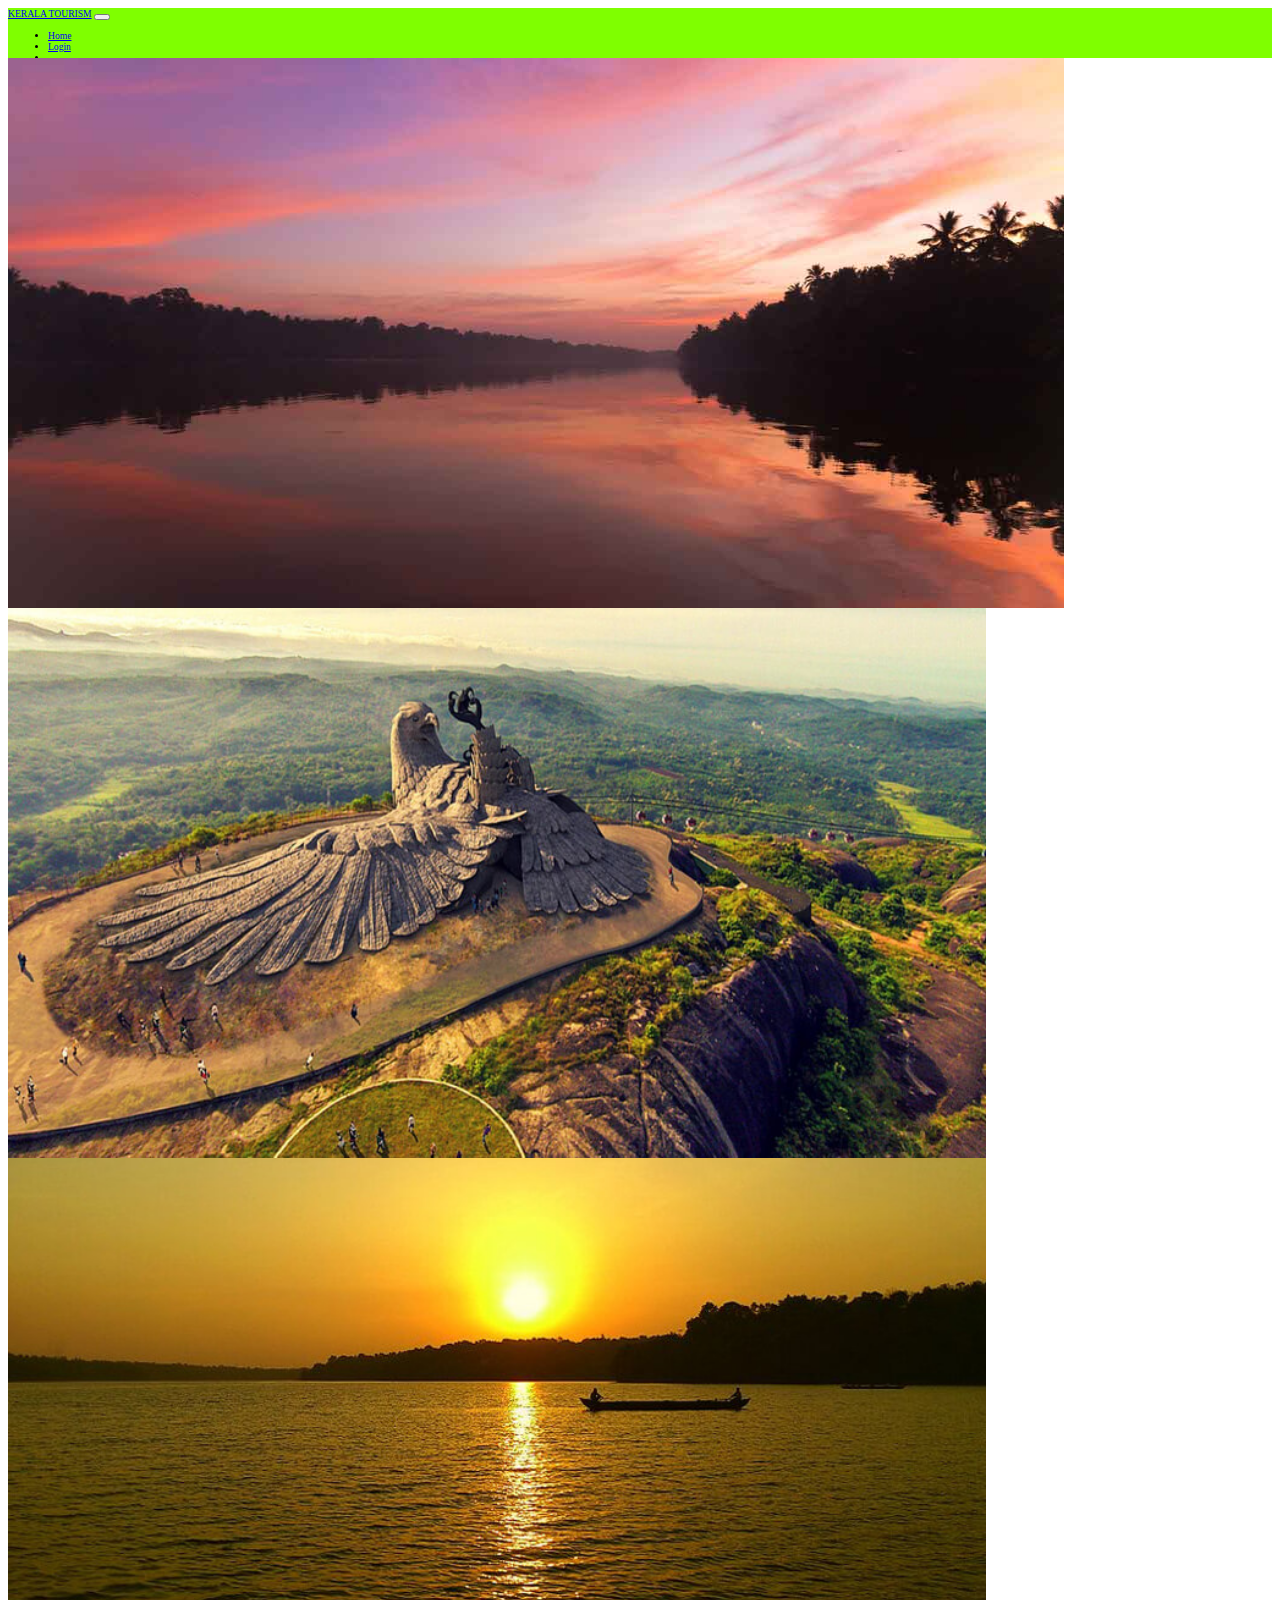
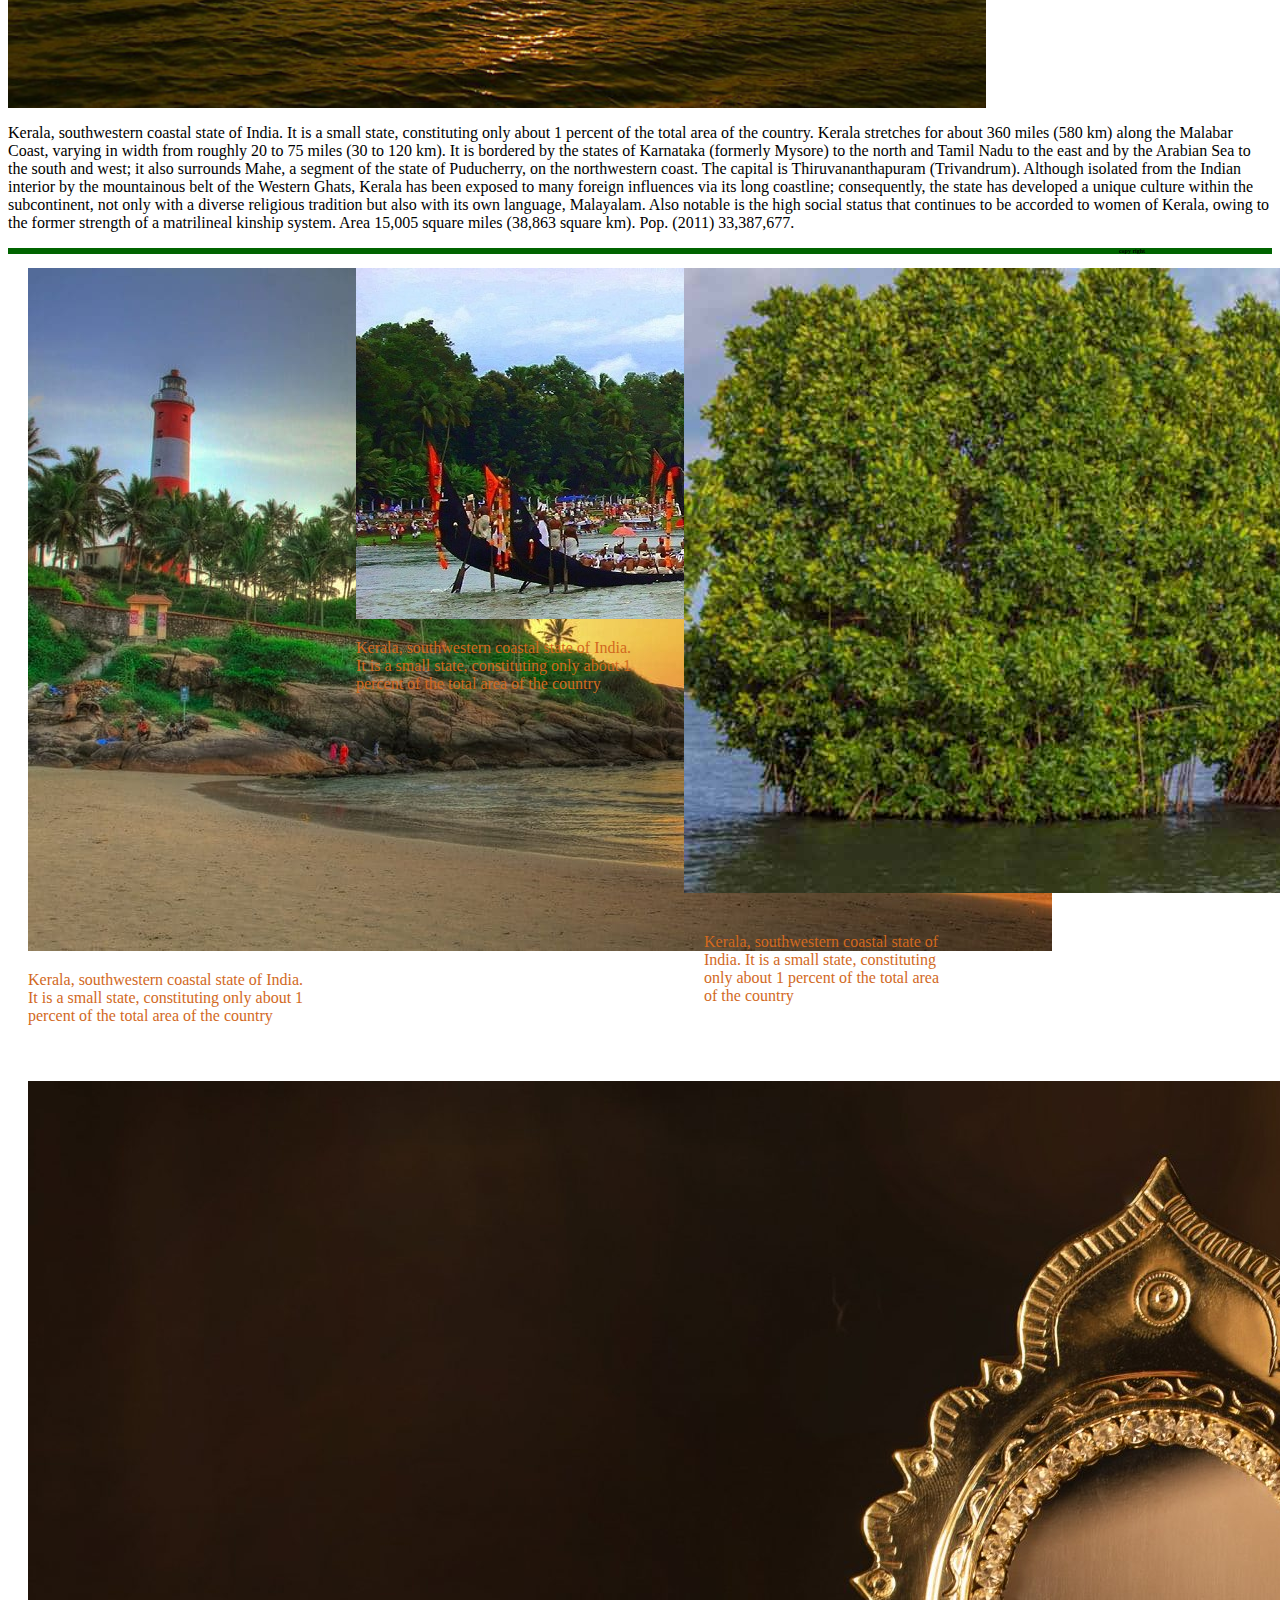
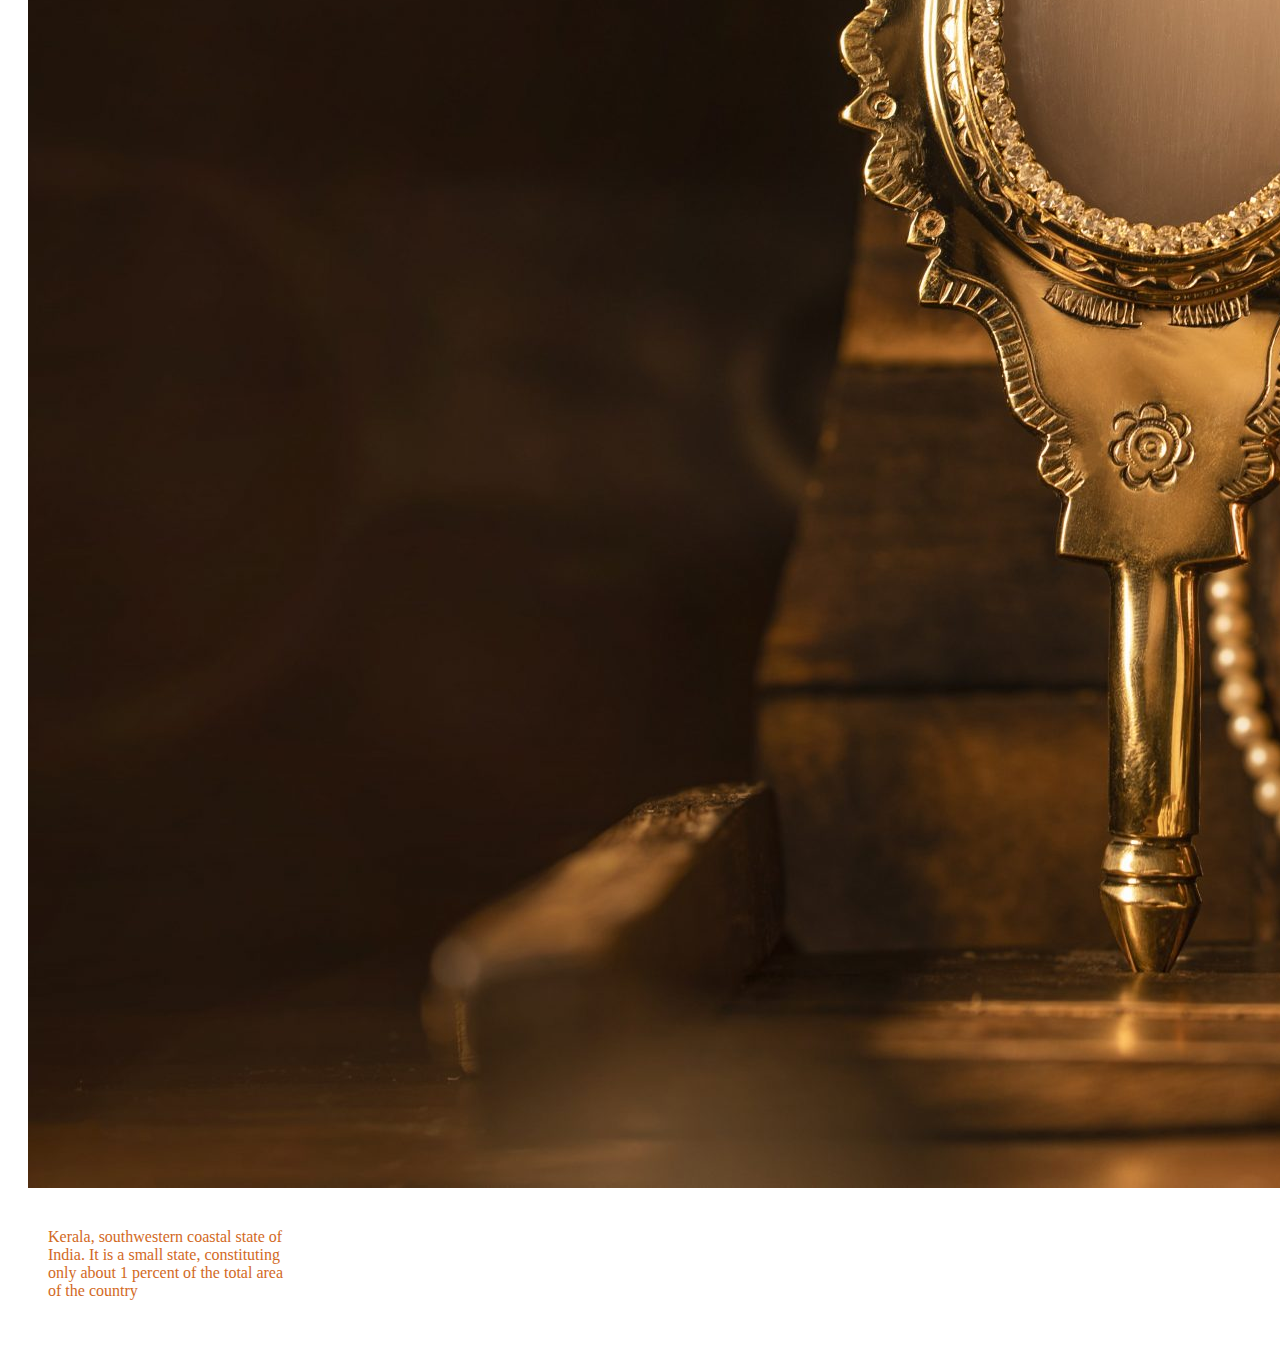
<file: index.html>
<!DOCTYPE html>
<html lang="en">
<head>
    <meta charset="UTF-8">
    <meta http-equiv="X-UA-Compatible" content="IE=edge">
    <meta name="viewport" content="width=device-width, initial-scale=1.0">
    <title>kerala tourism</title>
        <link href="https://cdn.jsdelivr.net/npm/bootstrap@5.1.3/dist/css/bootstrap.min.css" rel="stylesheet" integrity="sha384-1BmE4kWBq78iYhFldvKuhfTAU6auU8tT94WrHftjDbrCEXSU1oBoqyl2QvZ6jIW3" crossorigin="anonymous">
        <link rel="stylesheet" href="./css/style.css">
    </head>
<body>
    <header>
        <div class="row">
            <div col-md-12>
        </div>
     <!-- nav bar starts -->
     <nav class="navbar navbar-expand-lg navbar-light bg-info">
        <div class="container-fluid m">
          <a class="navbar-brand" href="#">KERALA TOURISM</a>
          <button class="navbar-toggler" type="button" data-bs-toggle="collapse" data-bs-target="#navbarSupportedContent" aria-controls="navbarSupportedContent" aria-expanded="false" aria-label="Toggle navigation">
            <span class="navbar-toggler-icon"></span>
          </button>
          <div class="collapse navbar-collapse" id="navbarSupportedContent">
            <ul class="navbar-nav me-auto mb-2 mb-lg-0">
              <li class="nav-item">
                <a class="nav-link active" aria-current="page" href="#">Home</a>
              </li>
              <li class="nav-item">
                <a class="nav-link" href="./login.html">Login</a>
              </li>
             <li class="nav-item">
                <li class="nav-item dropdown">
                  <a class="nav-link dropdown-toggle" href="#" id="navbarDropdown" role="button" data-bs-toggle="dropdown" aria-expanded="false">
                    DISTRICT
                  </a>
                  <ul class="dropdown-menu" aria-labelledby="navbarDropdown">
                    <li><a class="dropdown-item" href="./trivandrum.html">THIRUVANATHAPURAM</a></li>
                    <li><a class="dropdown-item" href="./kottayam.html">KOTTAYAM</a></li>
                    <!-- <li><a class="dropdown-item" href="./wayanad.html">WAYANAD</a></li> -->
                  <!-- <li><a class="dropdown-item" href="./thrissur.html">THRISSUR</a></li> -->
                    <li><a class="dropdown-item" href="./kollam.html">KOLLAM</a></li>
                    <li><a class="dropdown-item" href="./pathanamthitta.html">PATTANAMTHITTA</a></li>
                    <!-- <li><a class="dropdown-item" href="./kollam.html">PALAKAD</a></li> -->
                    <!-- <li><a class="dropdown-item" href="./kollam.html">MALAPURAM</a></li> -->
                    <!-- <li><a class="dropdown-item" href="./kollam.html">KANNUR</a></li> -->
                    <!-- <li><a class="dropdown-item" href="./kollam.html">IDDUKI</a></li> -->
                    <!-- <li><a class="dropdown-item" href="./kollam.html">ERNAKULAM</a></li> -->

                    <li><a class="dropdown-item" href="./alappuzha.html">ALAPUZHA</a></li>
                    </ul>
                </li>
              </li>
            </ul>
            <form class="d-flex">
              <input class="form-control me-2" type="search" placeholder="Search" aria-label="Search">
              <button class="btn btn-outline-success" type="submit">Search</button>
            </form>
          </div>
        </div>
      </nav>         
     <!-- nav bar ends -->
    </header>
    <section>
      <!-- corasal starts -->
      <div class="row">
      <div class col-md-3>
      <div id="carouselExampleSlidesOnly" class="carousel slide" data-bs-ride="carousel">
        <div class="carousel-inner">
          <div class="carousel-item active s">
            <img src="./img/ashtamudi card.jpg" class="d-block w-100 s" alt="...">
          </div>
          <div class="carousel-item s">
            <img src="./img/jatayu kollam.jpg" class="d-block w-100 s" alt="...">
          </div>
          <div class="carousel-item s">
            <img src="./img/lake kollam.jpg" class="d-block w-100 s" alt="...">
          </div>
        </div>
      </div> 
      <!-- corasal ends -->
    <div class="row">
        <div class col-md-3 col-sm-6>
            <p>Kerala, southwestern coastal state of India. It is a small state, constituting only about 1 percent of the total area of the country. Kerala stretches for about 360 miles (580 km) along the Malabar Coast, varying in width from roughly 20 to 75 miles (30 to 120 km). It is bordered by the states of Karnataka (formerly Mysore) to the north and Tamil Nadu to the east and by the Arabian Sea to the south and west; it also surrounds Mahe, a segment of the state of Puducherry, on the northwestern coast. The capital is Thiruvananthapuram (Trivandrum).

                Although isolated from the Indian interior by the mountainous belt of the Western Ghats, Kerala has been exposed to many foreign influences via its long coastline; consequently, the state has developed a unique culture within the subcontinent, not only with a diverse religious tradition but also with its own language, Malayalam. Also notable is the high social status that continues to be accorded to women of Kerala, owing to the former strength of a matrilineal kinship system. Area 15,005 square miles (38,863 square km). Pop. (2011) 33,387,677.</p>
    </div>
    <!-- card starts -->
    <div class="row">
      <div class col-md-3 >
    <div class="card p" style="width: 18rem;">
  <img src="./img/beach card.jpg" class="card-img-top" alt="...">
  <div class="card-body">
    <p class="card-text">Kerala, southwestern coastal state of India. It is a small state, constituting only about 1 percent of the total area of the country</p>
  </div>
  </div>
  <div class="row">
    <div class col-md-3>
  <div class="card p" style="width: 18rem;">
<img src="./img/aranmula.jpg" class="card-img-top" alt="...">
<div class="card-body ">
  <p class="card-text">Kerala, southwestern coastal state of India. It is a small state, constituting only about 1 percent of the total area of the country</p>
</div>
</div>
<div class="row">
  <div class col-md-3>
<div class="card p" style="width: 18rem;">
<img src="./img/munroe-island card.jpg" class="card-img-top" alt="...">
<div class="card-body p">
<p class="card-text">Kerala, southwestern coastal state of India. It is a small state, constituting only about 1 percent of the total area of the country</p>
</div>
</div>
<div class="row">
  <div class col-md-3>
<div class="card p" style="width: 18rem;">
<img src="./img/kannadi.jpg" class="card-img-top" alt="...">
<div class="card-body j">
<p class="card-text">Kerala, southwestern coastal state of India. It is a small state, constituting only about 1 percent of the total area of the country</p>
</div>
</div>

<!-- card ends -->

  </section>
    <footer>
      <div class="footer">
    <h3>copy right</h3>
     </div>
</footer>
<script src="https://cdn.jsdelivr.net/npm/bootstrap@5.1.3/dist/js/bootstrap.bundle.min.js" integrity="sha384-ka7Sk0Gln4gmtz2MlQnikT1wXgYsOg+OMhuP+IlRH9sENBO0LRn5q+8nbTov4+1p" crossorigin="anonymous"></script>
</body>
</html>
</file>
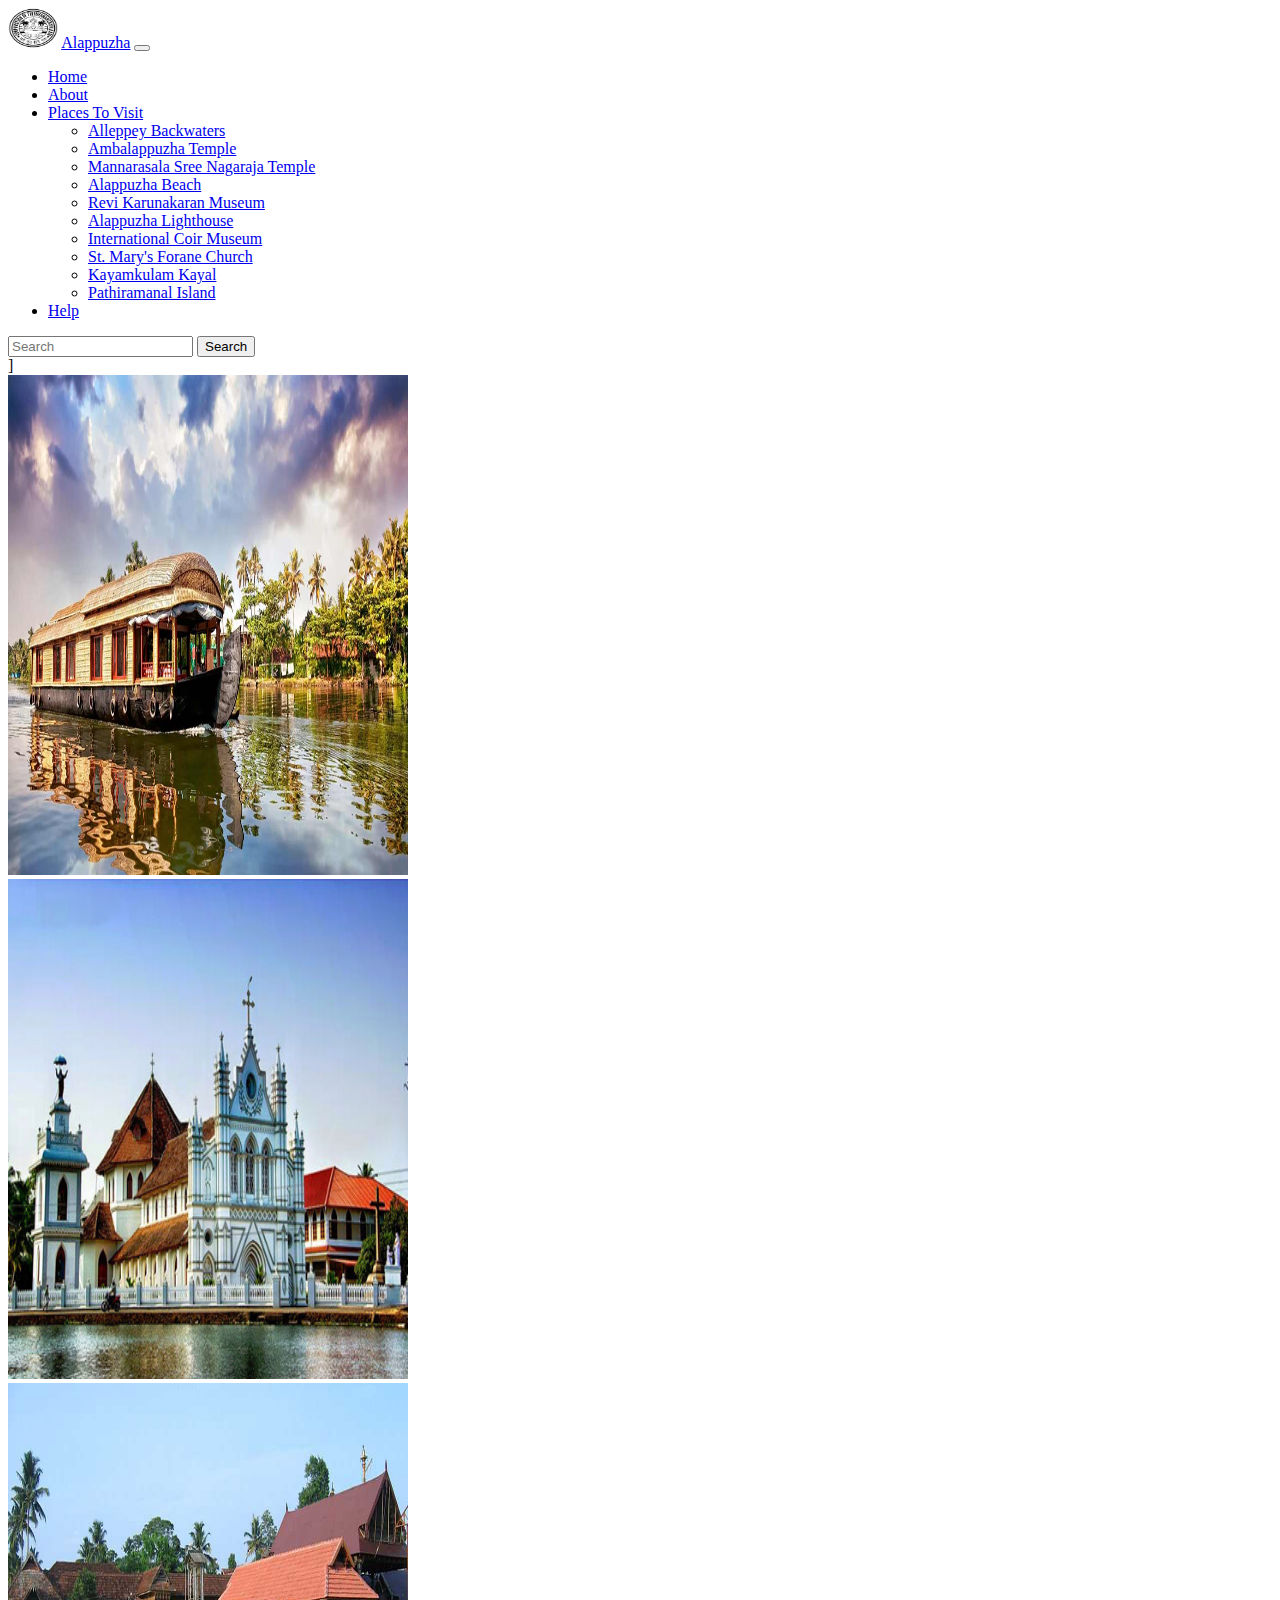
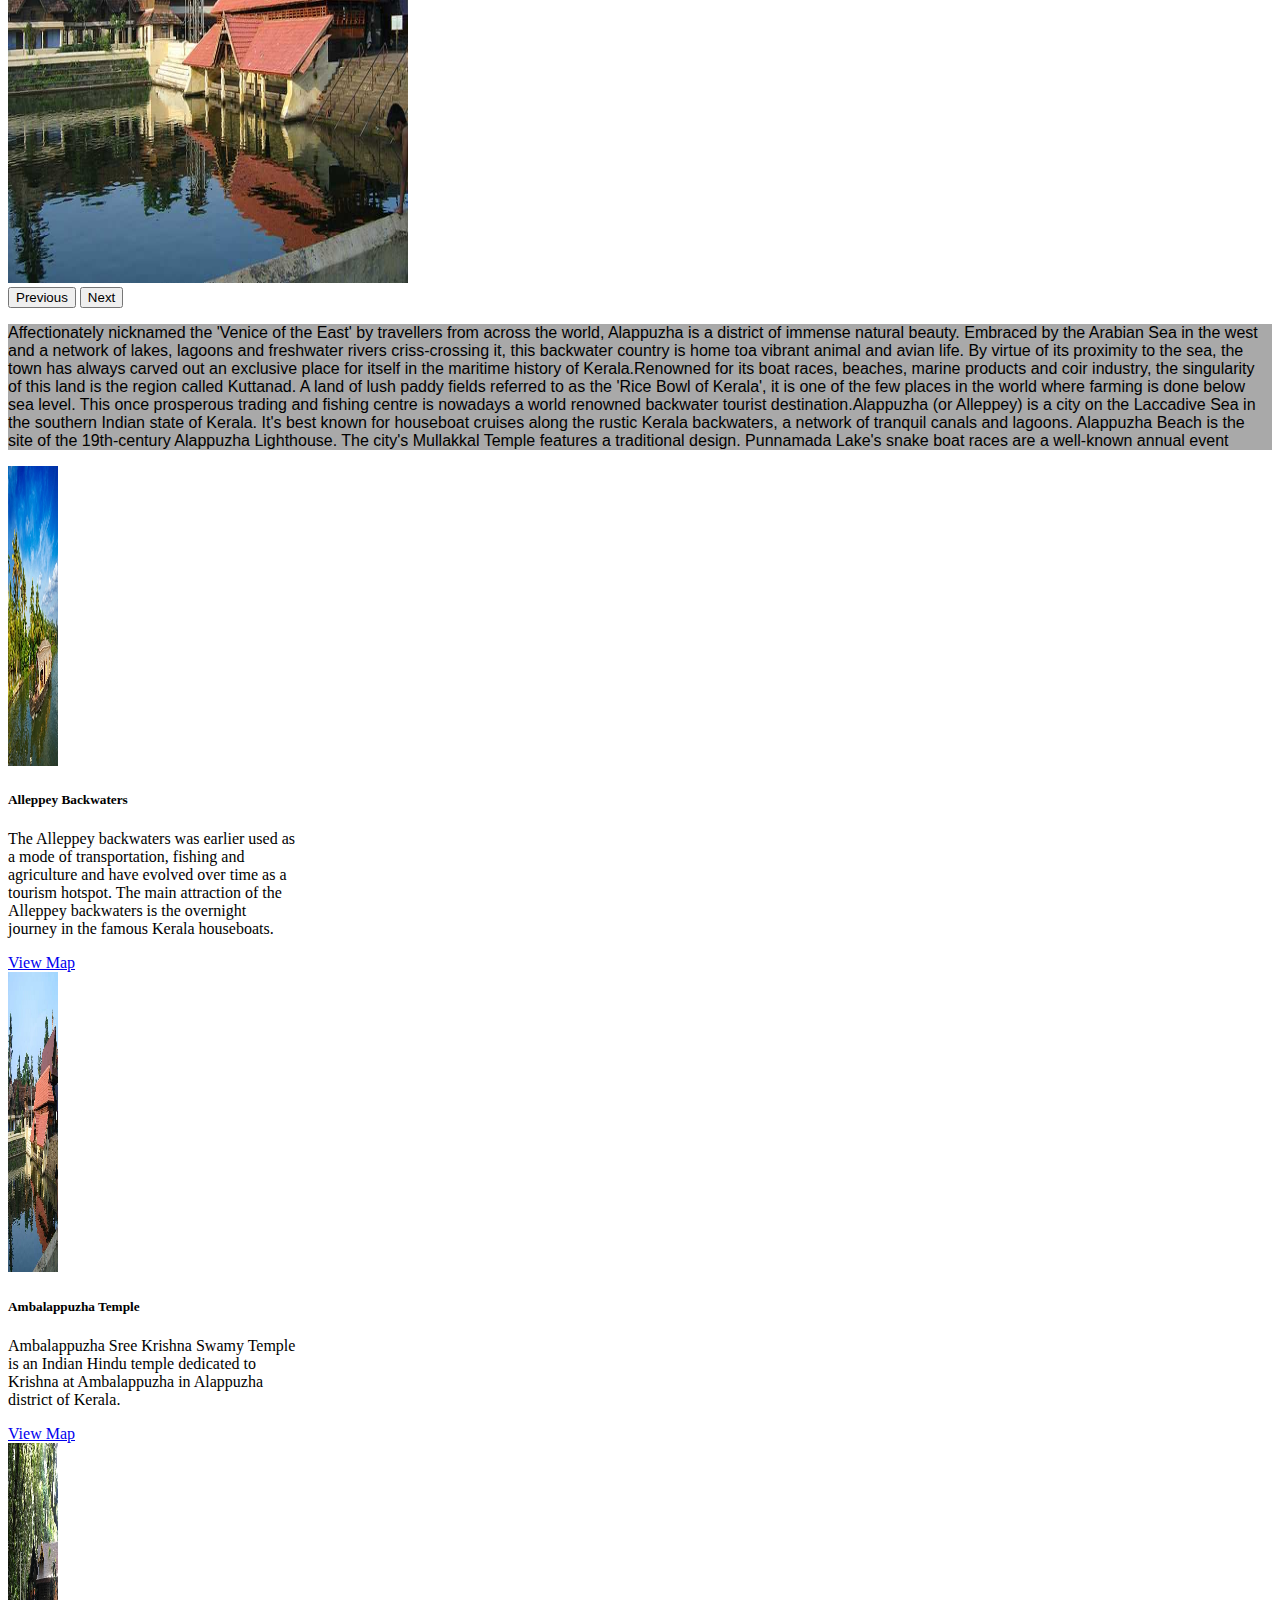
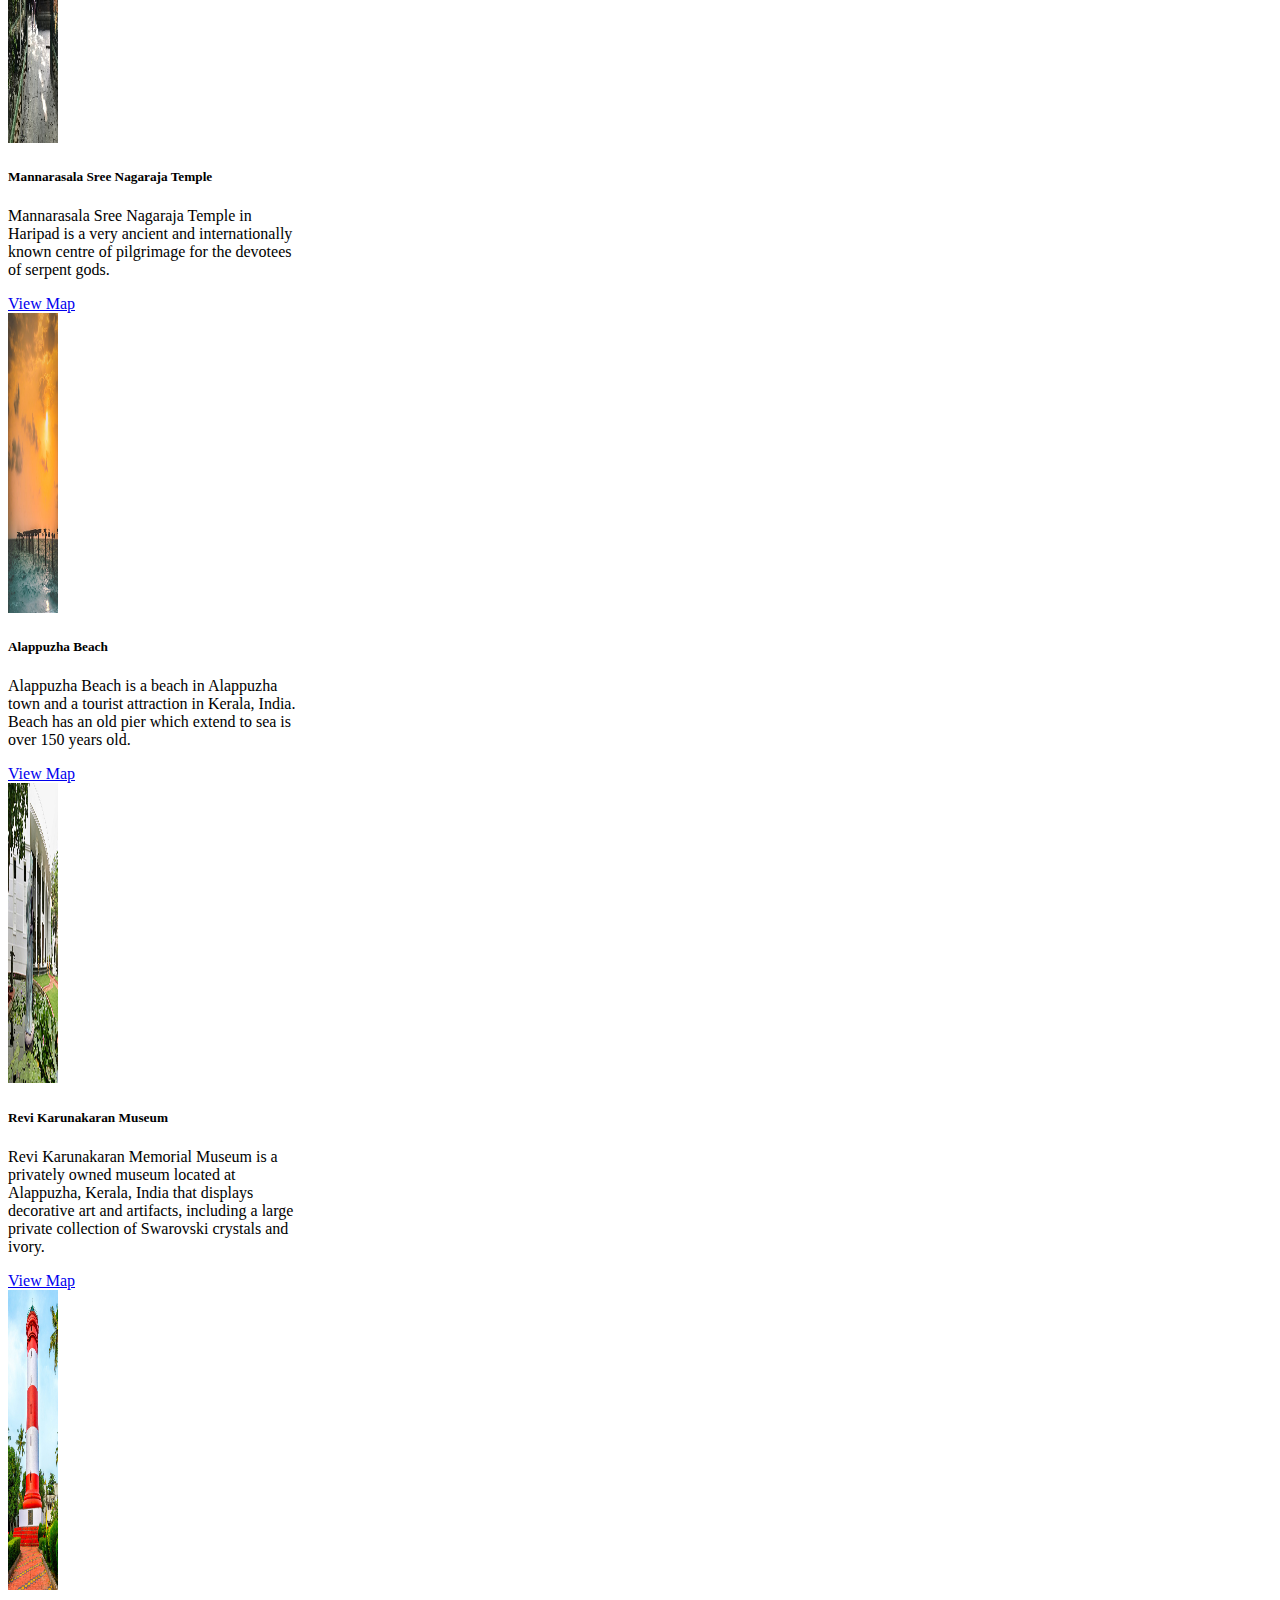
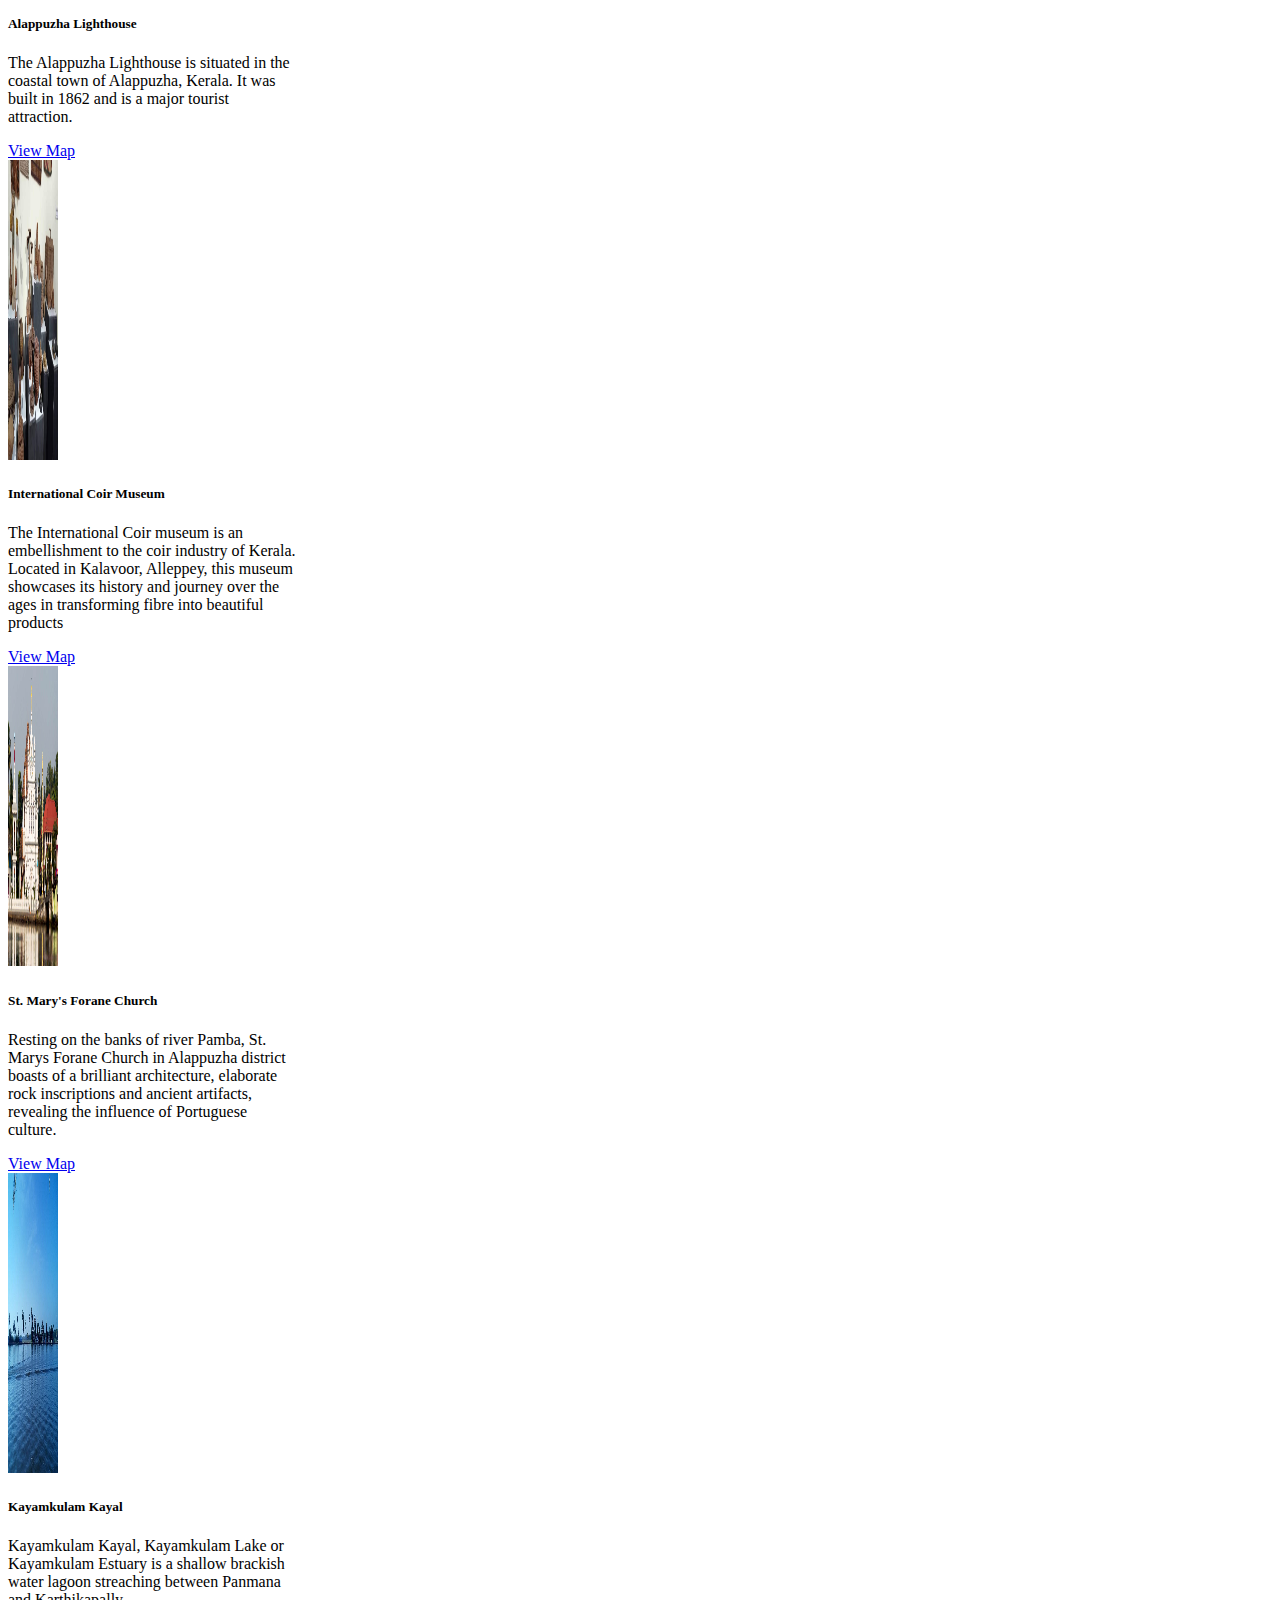
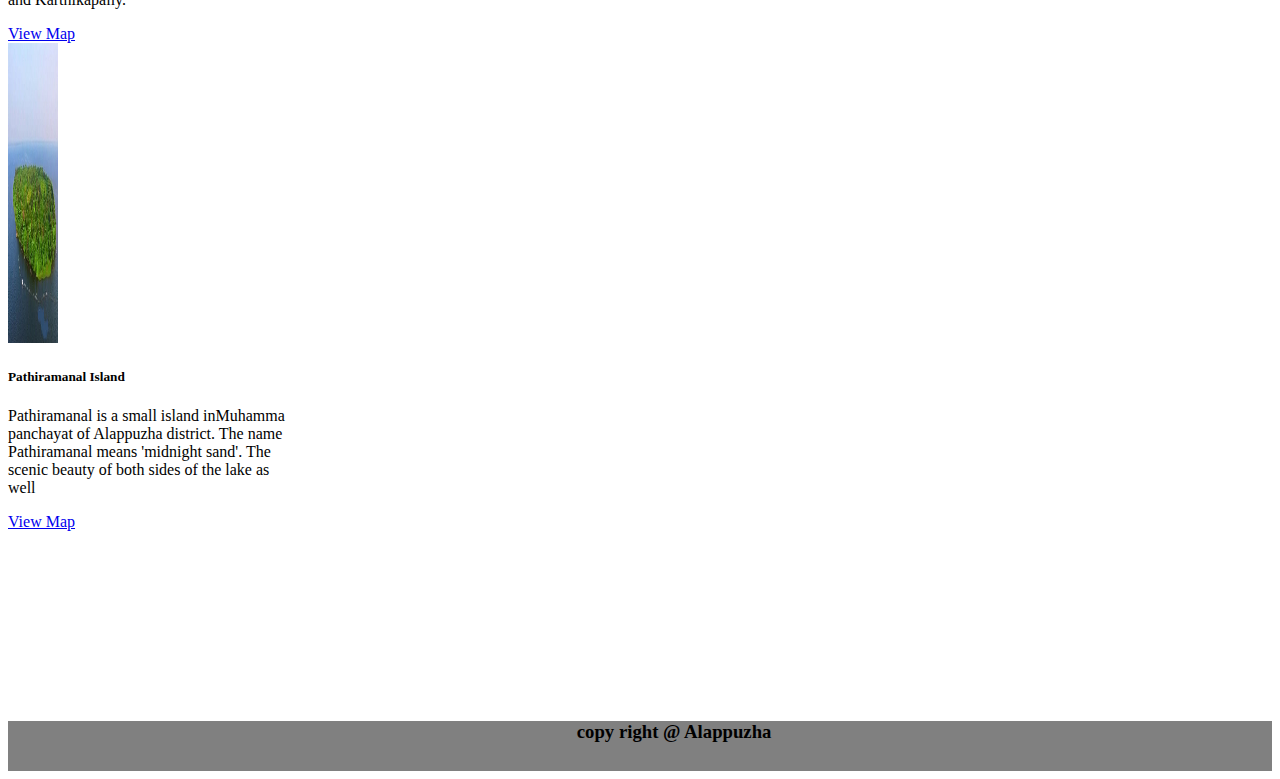
<file: alappuzha.html>
<!DOCTYPE html>
<html lang="en">
<head>
    <meta charset="UTF-8">
    <meta http-equiv="X-UA-Compatible" content="IE=edge">
    <meta name="viewport" content="width=device-width, initial-scale=1.0">
    <title>KERALA TOURISM</title>
    <link href="https://cdn.jsdelivr.net/npm/bootstrap@5.1.3/dist/css/bootstrap.min.css" rel="stylesheet" integrity="sha384-1BmE4kWBq78iYhFldvKuhfTAU6auU8tT94WrHftjDbrCEXSU1oBoqyl2QvZ6jIW3" crossorigin="anonymous">
    <link rel="stylesheet" href="./style.css">
</head>
<body>
    <header>
        <nav class="navbar navbar-expand-lg navbar-light bg-info">
            <div class="container-fluid">
                <img src="./img/download.png" alt="">
              <a class="navbar-brand" href="#">Alappuzha</a>
              <button class="navbar-toggler" type="button" data-bs-toggle="collapse" data-bs-target="#navbarSupportedContent" aria-controls="navbarSupportedContent" aria-expanded="false" aria-label="Toggle navigation">
                <span class="navbar-toggler-icon"></span>
              </button>
              <div class="collapse navbar-collapse" id="navbarSupportedContent">
                <ul class="navbar-nav me-auto mb-2 mb-lg-0">
                  <li class="nav-item">
                    <a class="nav-link active" aria-current="page" href="#">Home</a>
                  </li>
                  <li class="nav-item">
                    <a class="nav-link" href="#">About</a>
                  </li>
                  <li class="nav-item dropdown">
                    <a class="nav-link dropdown-toggle" href="#" id="navbarDropdown" role="button" data-bs-toggle="dropdown" aria-expanded="false">
                      Places To Visit
                    </a>
                    <ul class="dropdown-menu" aria-labelledby="navbarDropdown">
                      <li><a class="dropdown-item" href="#">Alleppey Backwaters</a></li>
                      <li><a class="dropdown-item" href="#">Ambalappuzha Temple</a></li>
                      <!-- <li><hr class="dropdown-divider"></li> -->
                      <li><a class="dropdown-item" href="#">Mannarasala Sree Nagaraja Temple</a></li>
                      <li><a class="dropdown-item" href="#">Alappuzha Beach</a></li>
                      <li><a class="dropdown-item" href="#">Revi Karunakaran Museum</a></li>
                      <li><a class="dropdown-item" href="#">Alappuzha Lighthouse</a></li>
                      <li><a class="dropdown-item" href="#">International Coir Museum</a></li>
                      <li><a class="dropdown-item" href="#">St. Mary's Forane Church</a></li>
                      <li><a class="dropdown-item" href="#">Kayamkulam Kayal</a></li>
                      <li><a class="dropdown-item" href="#">Pathiramanal Island</a></li>
                    </ul>
                  </li>
                  <li class="nav-item">
                    <a class="nav-link" href="#">Help</a>
                  </li>
                </ul>
                <form class="d-flex">
                  <input class="form-control me-2" type="search" placeholder="Search" aria-label="Search">
                  <button class="btn btn-outline-success" type="submit">Search</button>
                </form>
              </div>
            </div>
          </nav>
</header>]
    <section>
        <div id="carouselExampleControls" class="carousel slide" data-bs-ride="carousel">
            <div class="carousel-inner">
              <div class="carousel-item active">
                <img src="./img/alappuzha.jpg" class="d-block w-100 h" alt="...">
              </div>
              <div class="carousel-item">
                <img src="./img/alappuzha 1.jpg" class="d-block w-100 h" alt="...">
              </div>
              <div class="carousel-item">
                <img src="./img/alappuzha 2.jpg" class="d-block w-100 h" alt="...">
              </div>
            </div>
            <button class="carousel-control-prev" type="button" data-bs-target="#carouselExampleControls" data-bs-slide="prev">
              <span class="carousel-control-prev-icon" aria-hidden="true"></span>
              <span class="visually-hidden">Previous</span>
            </button>
            <button class="carousel-control-next" type="button" data-bs-target="#carouselExampleControls" data-bs-slide="next">
              <span class="carousel-control-next-icon" aria-hidden="true"></span>
              <span class="visually-hidden">Next</span>
            </button>
          </div>
          <div class="tab1">
            <p>Affectionately nicknamed the 'Venice of the East' by travellers from across the world, Alappuzha is a district of immense natural beauty. Embraced by the Arabian Sea in the west and a network of lakes, lagoons and freshwater rivers criss-crossing it, this backwater country is home toa vibrant animal and avian life. By virtue of its proximity to the sea, the town has always carved out an exclusive place for itself in the maritime history of Kerala.Renowned for its boat races, beaches, marine products and coir industry, the singularity of this land is the region called Kuttanad. A land of lush paddy fields referred to as the 'Rice Bowl of Kerala', it is one of the few places in the world where farming is done below sea level. This once prosperous trading and fishing centre is nowadays a world renowned backwater tourist destination.Alappuzha (or Alleppey) is a city on the Laccadive Sea in the southern Indian state of Kerala. It's best known for houseboat cruises along the rustic Kerala backwaters, a network of tranquil canals and lagoons. Alappuzha Beach is the site of the 19th-century Alappuzha Lighthouse. The city's Mullakkal Temple features a traditional design. Punnamada Lake's snake boat races are a well-known annual event</p>

          </div>
          <div class="row">
            <div class="col-md-3">
          <div class="card" style="width: 18rem;">
            <img src="./img/alleppey-backwater-card.jpg" class="card-img-top m" alt="...">
            <div class="card-body">
              <h5 class="card-title">Alleppey Backwaters</h5>
              <p class="card-text">The Alleppey backwaters was earlier used as a mode of transportation, fishing and agriculture and have evolved over time as a tourism hotspot. The main attraction of the Alleppey backwaters is the overnight journey in the famous Kerala houseboats.</p>
              <a href="#" class="btn btn-primary">View Map</a>
            </div>
          </div>
          </div>
          <div class="col-md-3">
          <div class="card" style="width: 18rem;">
            <img src="./img/ambalapuzha card.jpg" class="card-img-top m" alt="...">
            <div class="card-body">
              <h5 class="card-title">Ambalappuzha Temple</h5>
              <p class="card-text">Ambalappuzha Sree Krishna Swamy Temple is an Indian Hindu temple dedicated to Krishna at Ambalappuzha in Alappuzha district of Kerala. </p>
              <a href="#" class="btn btn-primary">View Map</a>
            </div>
          </div>
        </div>
        <div class="col-md-3">
          <div class="card" style="width: 18rem;">
            <img src="./img/mannarasala card.jpg" class="card-img-top m" alt="...">
            <div class="card-body">
              <h5 class="card-title">Mannarasala Sree Nagaraja Temple</h5>
              <p class="card-text">Mannarasala Sree Nagaraja Temple in Haripad is a very ancient and internationally known centre of pilgrimage for the devotees of serpent gods.</p>
              <a href="#" class="btn btn-primary">View Map</a>
            </div>
          </div>
          </div>
          <div class="col-md-3">
          <div class="card" style="width: 18rem;">
            <img src="./img/alappuzha beach card.jpg" class="card-img-top m" alt="...">
            <div class="card-body">
              <h5 class="card-title">Alappuzha Beach</h5>
              <p class="card-text">Alappuzha Beach is a beach in Alappuzha town and a tourist attraction in Kerala, India. Beach has an old pier which extend to sea is over 150 years old.</p>
              <a href="#" class="btn btn-primary">View Map</a>
            </div>
          </div>
          </div>
          <div class="col-md-3">
          <div class="card" style="width: 18rem;">
            <img src="./img/revi card.jpg" class="card-img-top m" alt="...">
            <div class="card-body">
              <h5 class="card-title">Revi Karunakaran Museum</h5>
              <p class="card-text">Revi Karunakaran Memorial Museum is a privately owned museum located at Alappuzha, Kerala, India that displays decorative art and artifacts, including a large private collection of Swarovski crystals and ivory.</p>
              <a href="#" class="btn btn-primary">View Map</a>
            </div>
          </div>
          </div>
          <div class="col-md-3">
          <div class="card" style="width: 18rem;">
            <img src="./img/alappuzha light house card.jpg" class="card-img-top m" alt="...">
            <div class="card-body">
              <h5 class="card-title">Alappuzha Lighthouse</h5>
              <p class="card-text">The Alappuzha Lighthouse is situated in the coastal town of Alappuzha, Kerala. It was built in 1862 and is a major tourist attraction.</p>
              <a href="#" class="btn btn-primary">View Map</a>
            </div>
          </div>
          </div>
          <div class="col-md-3">
          <div class="card" style="width: 18rem;">
            <img src="./img/coir card.jpg" class="card-img-top m" alt="...">
            <div class="card-body">
              <h5 class="card-title">International Coir Museum</h5>
              <p class="card-text">The International Coir museum is an embellishment to the coir industry of Kerala. Located in Kalavoor, Alleppey, this museum showcases its history and journey over the ages in transforming fibre into beautiful products</p>
              <a href="#" class="btn btn-primary">View Map</a>
            </div>
          </div>
          </div>
          <div class="col-md-3">
          <div class="card" style="width: 18rem;">
            <img src="./img/church card.jpg" class="card-img-top m" alt="...">
            <div class="card-body">
              <h5 class="card-title">St. Mary's Forane Church</h5>
              <p class="card-text">Resting on the banks of river Pamba, St. Marys Forane Church in Alappuzha district boasts of a brilliant architecture, elaborate rock inscriptions and ancient artifacts, revealing the influence of Portuguese culture.</p>
              <a href="#" class="btn btn-primary">View Map</a>
            </div>
          </div>
          </div>
          <div class="col-md-3">
          <div class="card" style="width: 18rem;">
            <img src="./img/kayamkulam-lake card.jpg" class="card-img-top m" alt="...">
            <div class="card-body">
              <h5 class="card-title">Kayamkulam Kayal</h5>
              <p class="card-text">Kayamkulam Kayal, Kayamkulam Lake or Kayamkulam Estuary is a shallow brackish water lagoon streaching between Panmana and Karthikapally.</p>
              <a href="#" class="btn btn-primary">View Map</a>
            </div>
          </div>
          </div>
          <div class="col-md-3">
          <div class="card" style="width: 18rem;">
            <img src="./img/Pathiramanal-Island card.jpg"class="card-img-top m" alt="...">
            <div class="card-body">
              <h5 class="card-title">Pathiramanal Island</h5>
              <p class="card-text">Pathiramanal is a small island inMuhamma panchayat of Alappuzha district. The name Pathiramanal means 'midnight sand'. The scenic beauty of both sides of the lake as well </p>
              <a href="#" class="btn btn-primary">View Map</a>
            </div>
            </div>
            </div>
          </div>
    </section>
    <footer>
      <div class="footer">
        <h3>copy right @ Alappuzha</h3>
      </div>
    </footer>
    <script src="https://cdn.jsdelivr.net/npm/bootstrap@5.1.3/dist/js/bootstrap.bundle.min.js" integrity="sha384-ka7Sk0Gln4gmtz2MlQnikT1wXgYsOg+OMhuP+IlRH9sENBO0LRn5q+8nbTov4+1p" crossorigin="anonymous"></script>   
</body>
</html>
</file>
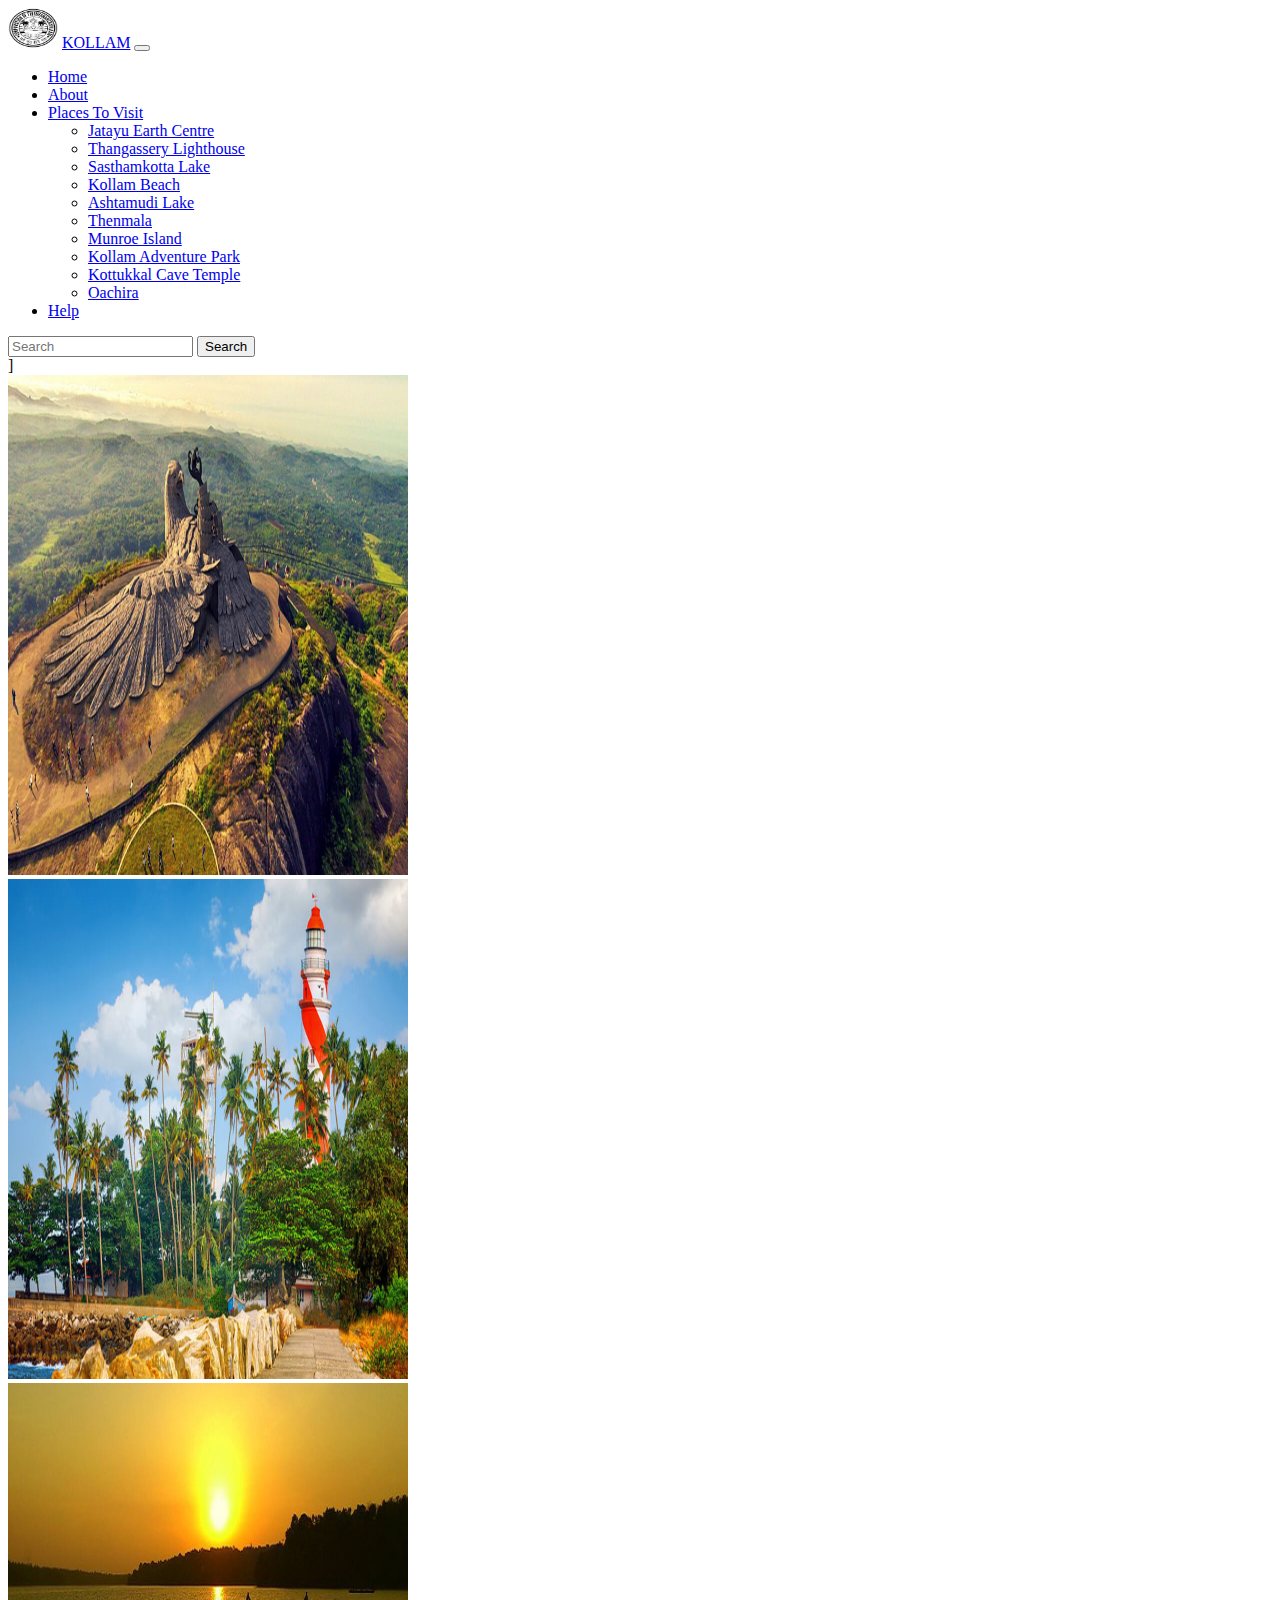
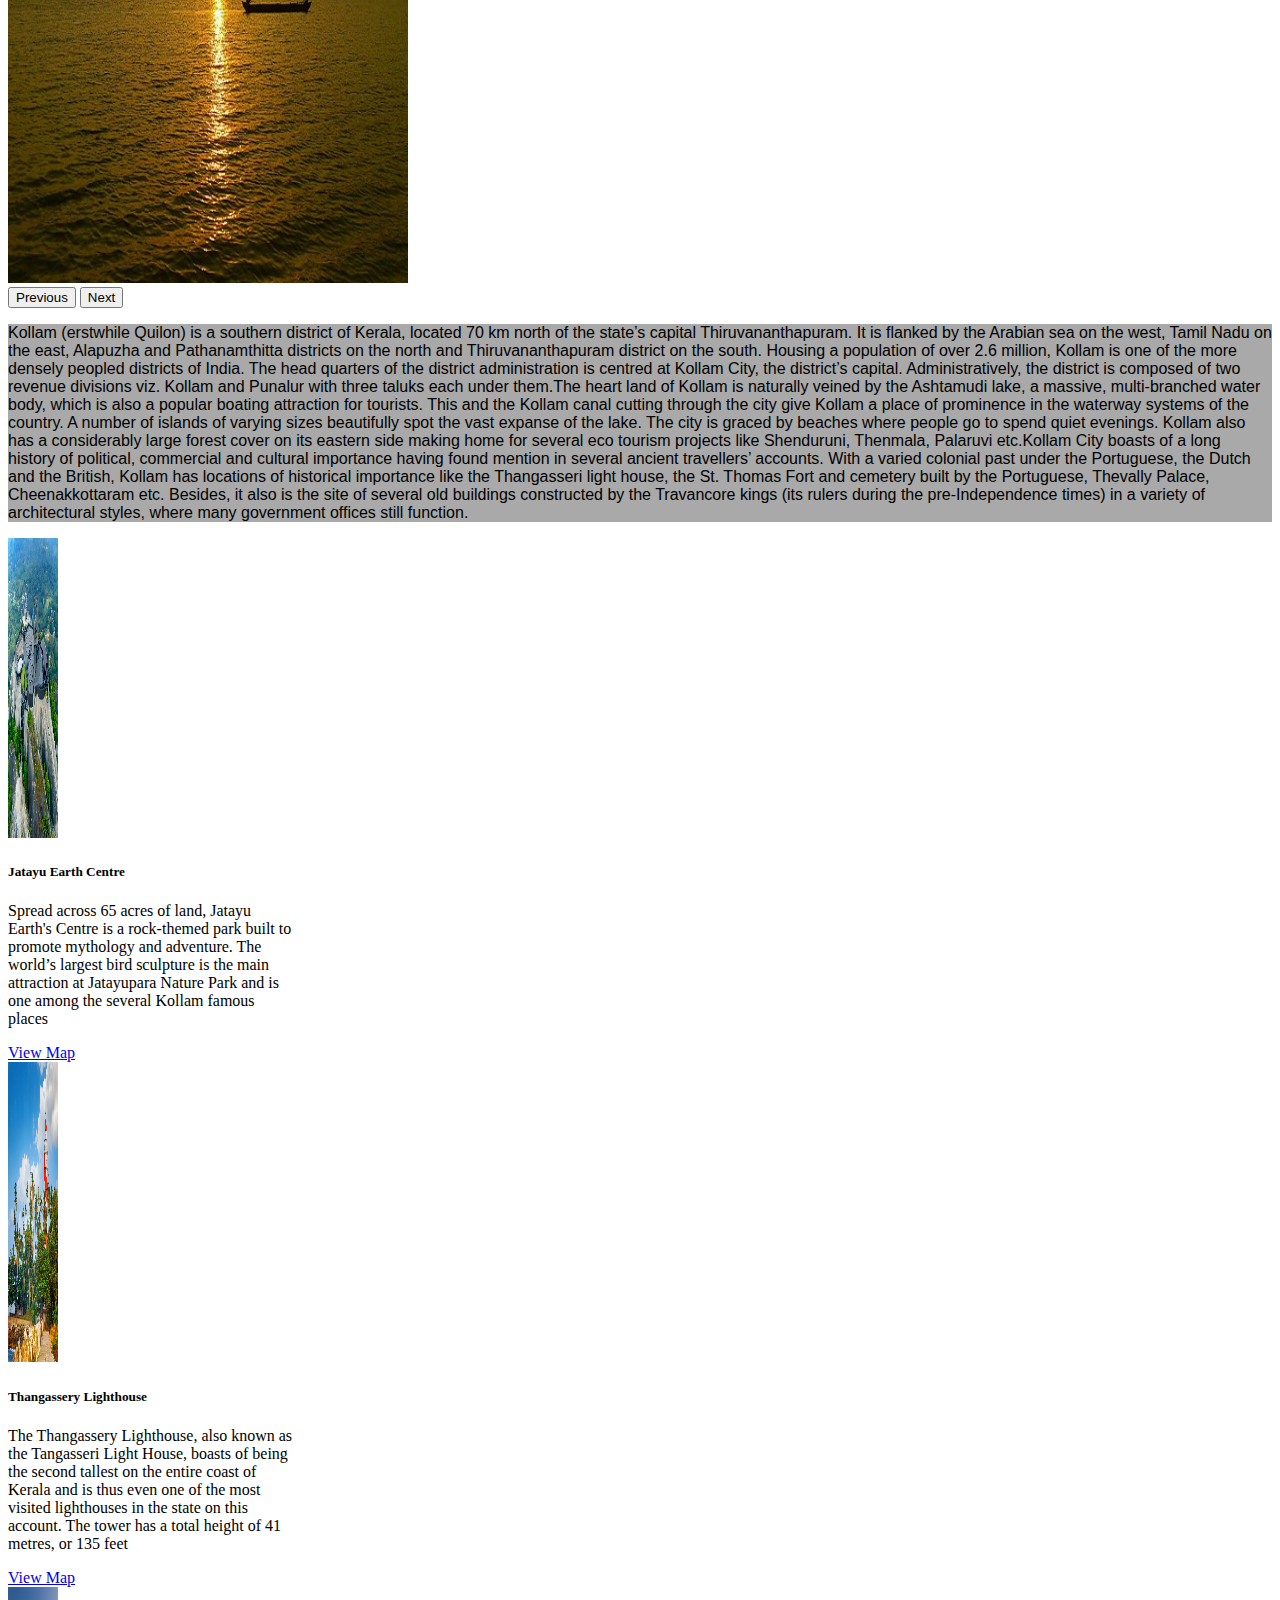
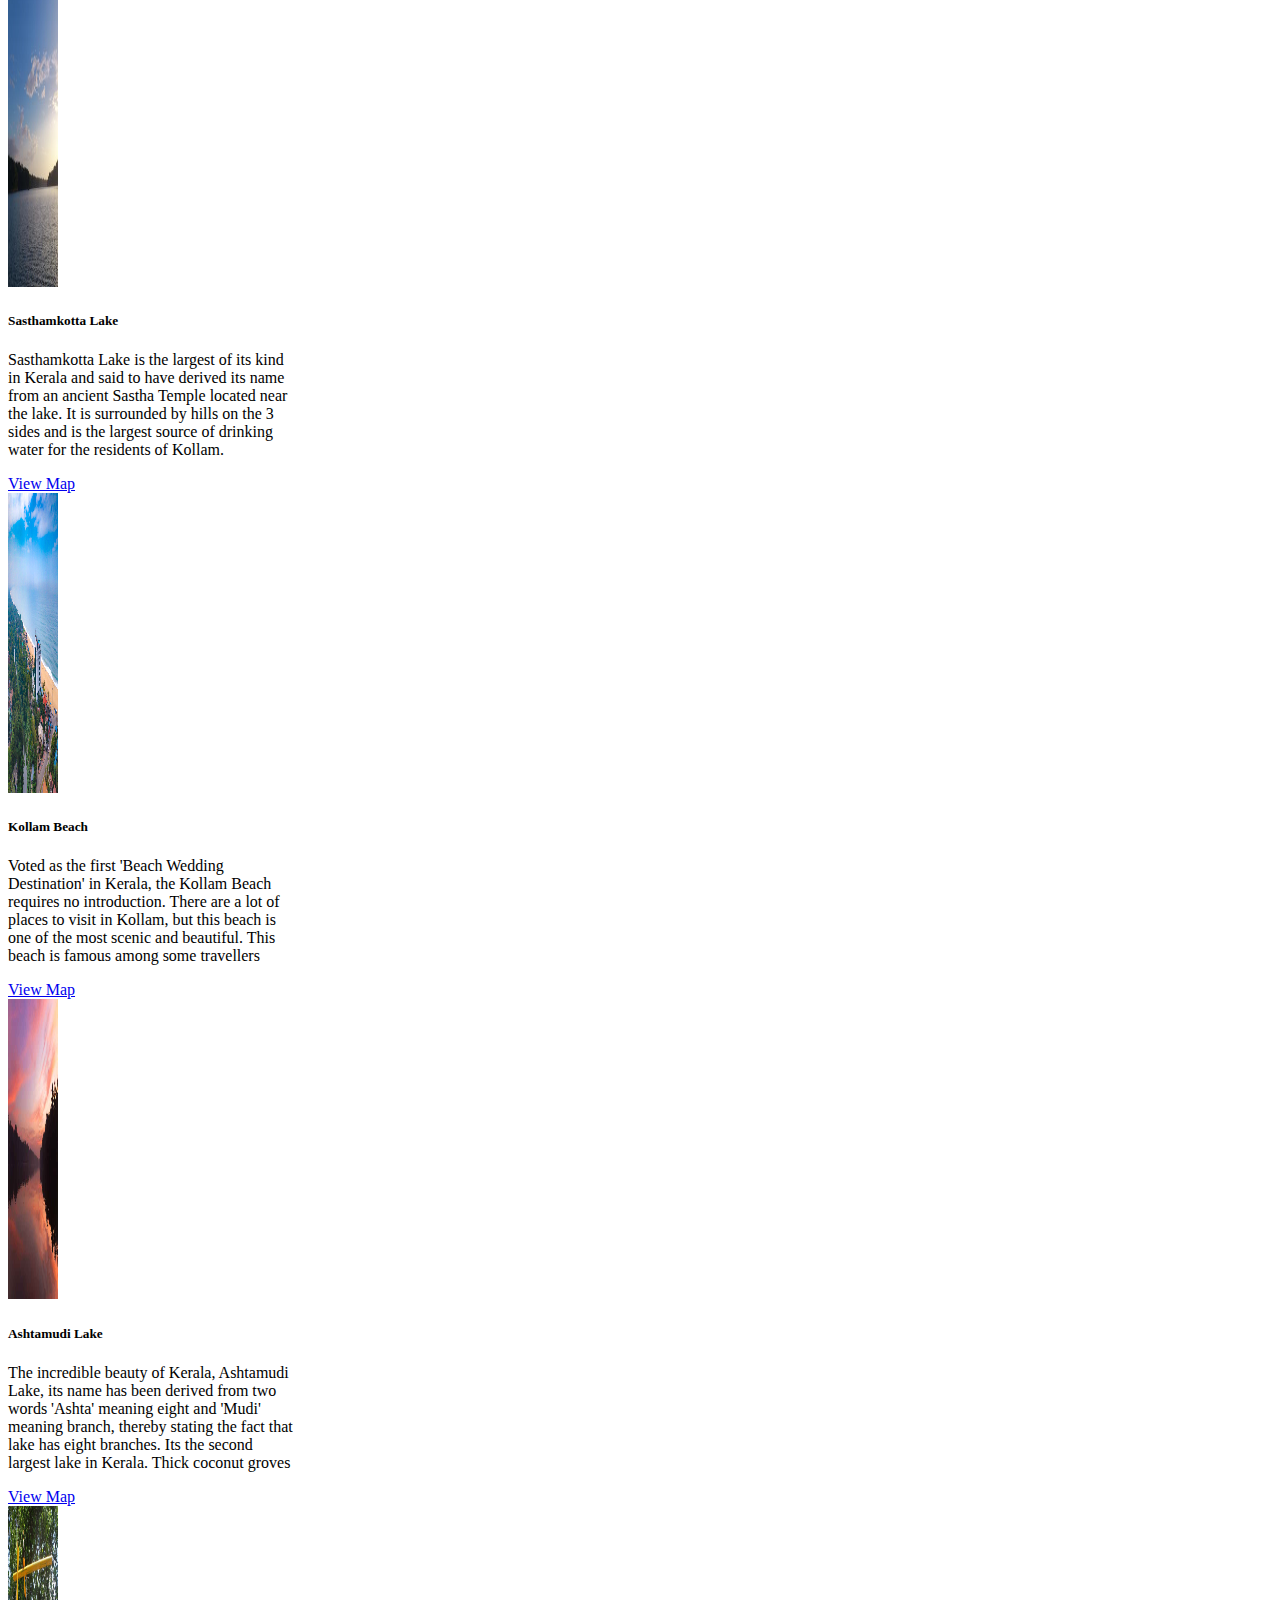
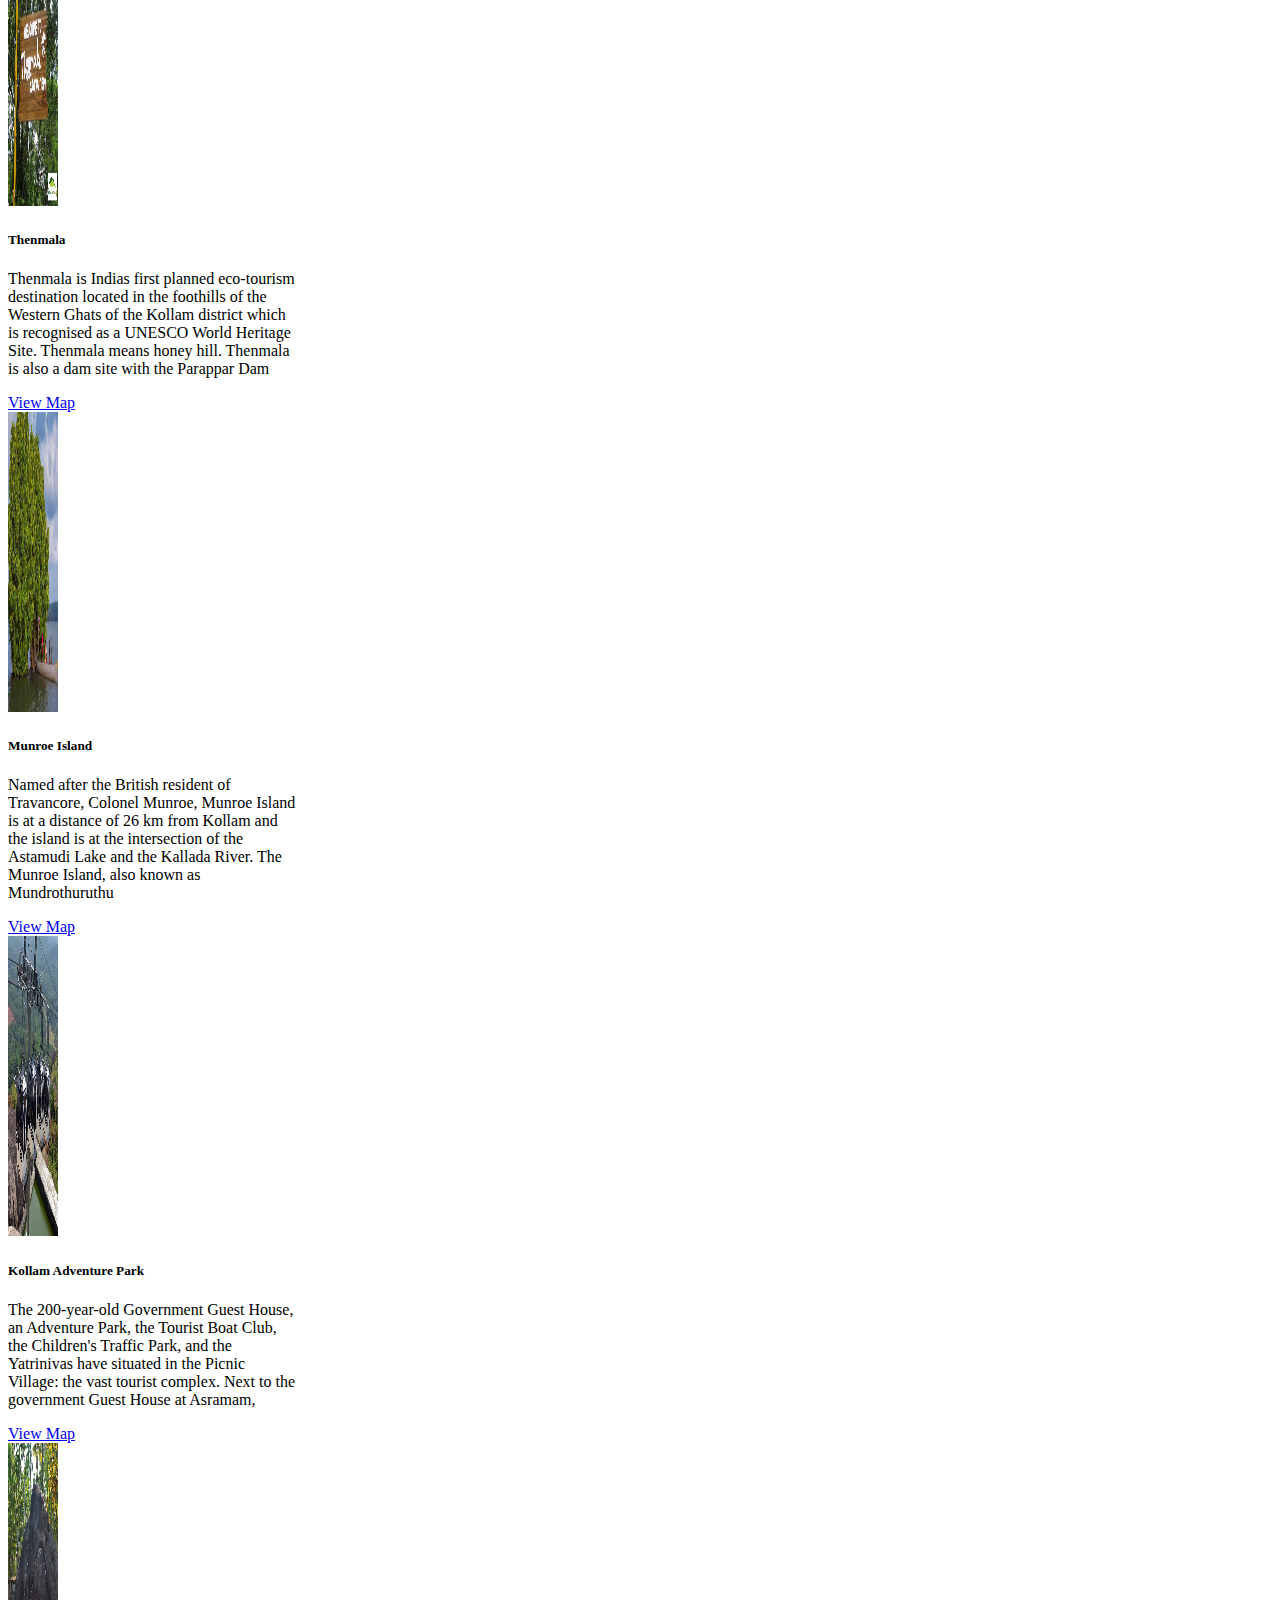
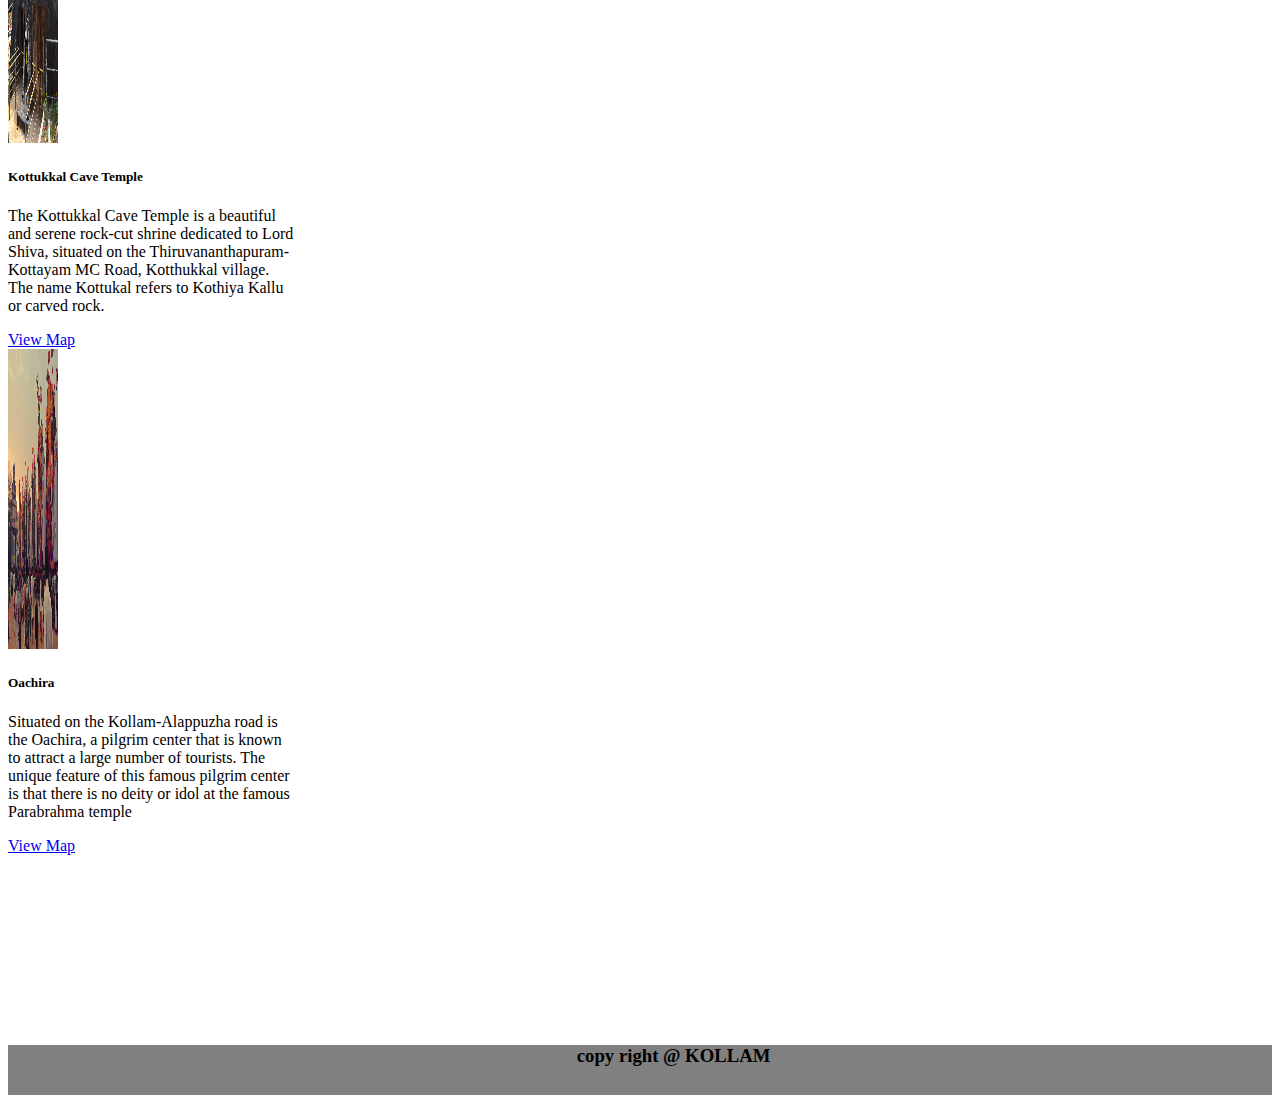
<file: kollam.html>
<!DOCTYPE html>
<html lang="en">
<head>
    <meta charset="UTF-8">
    <meta http-equiv="X-UA-Compatible" content="IE=edge">
    <meta name="viewport" content="width=device-width, initial-scale=1.0">
    <title>KERALA TOURISM</title>
    <link href="https://cdn.jsdelivr.net/npm/bootstrap@5.1.3/dist/css/bootstrap.min.css" rel="stylesheet" integrity="sha384-1BmE4kWBq78iYhFldvKuhfTAU6auU8tT94WrHftjDbrCEXSU1oBoqyl2QvZ6jIW3" crossorigin="anonymous">
    <link rel="stylesheet" href="./style.css">
</head>
<body>
    <header>
        <nav class="navbar navbar-expand-lg navbar-light bg-info">
            <div class="container-fluid">
                <img src="./img/download.png" alt="">
              <a class="navbar-brand" href="#">KOLLAM</a>
              <button class="navbar-toggler" type="button" data-bs-toggle="collapse" data-bs-target="#navbarSupportedContent" aria-controls="navbarSupportedContent" aria-expanded="false" aria-label="Toggle navigation">
                <span class="navbar-toggler-icon"></span>
              </button>
              <div class="collapse navbar-collapse" id="navbarSupportedContent">
                <ul class="navbar-nav me-auto mb-2 mb-lg-0">
                  <li class="nav-item">
                    <a class="nav-link active" aria-current="page" href="#">Home</a>
                  </li>
                  <li class="nav-item">
                    <a class="nav-link" href="#">About</a>
                  </li>
                  <li class="nav-item dropdown">
                    <a class="nav-link dropdown-toggle" href="#" id="navbarDropdown" role="button" data-bs-toggle="dropdown" aria-expanded="false">
                      Places To Visit
                    </a>
                    <ul class="dropdown-menu" aria-labelledby="navbarDropdown">
                      <li><a class="dropdown-item" href="#"> Jatayu Earth Centre</a></li>
                      <li><a class="dropdown-item" href="#">Thangassery Lighthouse</a></li>
                      <!-- <li><hr class="dropdown-divider"></li> -->
                      <li><a class="dropdown-item" href="#"> Sasthamkotta Lake</a></li>
                      <li><a class="dropdown-item" href="#"> Kollam Beach</a></li>
                      <li><a class="dropdown-item" href="#"> Ashtamudi Lake</a></li>
                      <li><a class="dropdown-item" href="#">Thenmala</a></li>
                      <li><a class="dropdown-item" href="#">Munroe Island</a></li>
                      <li><a class="dropdown-item" href="#">Kollam Adventure Park</a></li>
                      <li><a class="dropdown-item" href="#"> Kottukkal Cave Temple</a></li>
                      <li><a class="dropdown-item" href="#">Oachira</a></li>
                    </ul>
                  </li>
                  <li class="nav-item">
                    <a class="nav-link" href="#">Help</a>
                  </li>
                </ul>
                <form class="d-flex">
                  <input class="form-control me-2" type="search" placeholder="Search" aria-label="Search">
                  <button class="btn btn-outline-success" type="submit">Search</button>
                </form>
              </div>
            </div>
          </nav>
</header>]
    <section>
        <div id="carouselExampleControls" class="carousel slide" data-bs-ride="carousel">
            <div class="carousel-inner">
              <div class="carousel-item active">
                <img src="./img/jatayu kollam.jpg" class="d-block w-100 h" alt="...">
              </div>
              <div class="carousel-item">
                <img src="./img/lighthouse kollam.jpg" class="d-block w-100 h" alt="...">
              </div>
              <div class="carousel-item">
                <img src="./img/lake kollam.jpg" class="d-block w-100 h" alt="...">
              </div>
            </div>
            <button class="carousel-control-prev" type="button" data-bs-target="#carouselExampleControls" data-bs-slide="prev">
              <span class="carousel-control-prev-icon" aria-hidden="true"></span>
              <span class="visually-hidden">Previous</span>
            </button>
            <button class="carousel-control-next" type="button" data-bs-target="#carouselExampleControls" data-bs-slide="next">
              <span class="carousel-control-next-icon" aria-hidden="true"></span>
              <span class="visually-hidden">Next</span>
            </button>
          </div>
          <div class="tab1">
            <p>Kollam (erstwhile Quilon) is a southern district of Kerala, located 70 km north of the state’s capital Thiruvananthapuram. It is flanked by the Arabian sea on the west, Tamil Nadu on the east, Alapuzha and Pathanamthitta districts on the north and Thiruvananthapuram district on the south. Housing a population of over 2.6 million, Kollam is one of the more densely peopled districts of India. The head quarters of the district administration is centred at Kollam City, the district’s capital. Administratively, the district is composed of two revenue divisions viz. Kollam and Punalur with three taluks each under them.The heart land of Kollam is naturally veined by the Ashtamudi lake, a massive, multi-branched water body, which is also a popular boating attraction for tourists. This and the Kollam canal cutting through the city give Kollam a place of prominence in the waterway systems of the country. A number of islands of varying sizes beautifully spot the vast expanse of the lake. The city is graced by beaches where people go to spend quiet evenings. Kollam also has a considerably large forest cover on its eastern side making home for several eco tourism projects like Shenduruni, Thenmala, Palaruvi etc.Kollam City boasts of a long history of political, commercial and cultural importance having found mention in several ancient travellers’ accounts. With a varied colonial past under the Portuguese, the Dutch and the British, Kollam has locations of historical importance like the Thangasseri light house, the St. Thomas Fort and cemetery built by the Portuguese, Thevally Palace, Cheenakkottaram etc. Besides, it also is the site of several old buildings constructed by the Travancore kings (its rulers during the pre-Independence times) in a variety of architectural styles, where many government offices still function.</p>
          </div>
          <div class="row">
            <div class="col-md-3">
          <div class="card" style="width: 18rem;">
            <img src="./img/Jatayu card.jpg" class="card-img-top m" alt="...">
            <div class="card-body">
              <h5 class="card-title"> Jatayu Earth Centre</h5>
              <p class="card-text">Spread across 65 acres of land, Jatayu Earth's Centre is a rock-themed park built to promote mythology and adventure. The world’s largest bird sculpture is the main attraction at Jatayupara Nature Park and is one among the several Kollam famous places</p>
              <a href="#" class="btn btn-primary">View Map</a>
            </div>
          </div>
          </div>
          <div class="col-md-3">
          <div class="card" style="width: 18rem;">
            <img src="./img/thangassery card.jpg" class="card-img-top m" alt="...">
            <div class="card-body">
              <h5 class="card-title">Thangassery Lighthouse</h5>
              <p class="card-text">The Thangassery Lighthouse, also known as the Tangasseri Light House, boasts of being the second tallest on the entire coast of Kerala and is thus even one of the most visited lighthouses in the state on this account. The tower has a total height of 41 metres, or 135 feet</p>
              <a href="#" class="btn btn-primary">View Map</a>
            </div>
          </div>
          </div>
          <div class="col-md-3">
          <div class="card" style="width: 18rem;">
            <img src="./img/sasthamkotta card.jpg" class="card-img-top m" alt="...">
            <div class="card-body">
              <h5 class="card-title"> Sasthamkotta Lake</h5>
              <p class="card-text">Sasthamkotta Lake is the largest of its kind in Kerala and said to have derived its name from an ancient Sastha Temple located near the lake. It is surrounded by hills on the 3 sides and is the largest source of drinking water for the residents of Kollam.</p>
              <a href="#" class="btn btn-primary">View Map</a>
            </div>
          </div>
          </div>
          <div class="col-md-3">
          <div class="card" style="width: 18rem;">
            <img src="./img/kollam beach card.jpg" class="card-img-top m" alt="...">
            <div class="card-body">
              <h5 class="card-title">Kollam Beach</h5>
              <p class="card-text">Voted as the first 'Beach Wedding Destination' in Kerala, the Kollam Beach requires no introduction. There are a lot of places to visit in Kollam, but this beach is one of the most scenic and beautiful. This beach is famous among some travellers </p>
              <a href="#" class="btn btn-primary">View Map</a>
            </div>
          </div>
          </div>
          <div class="col-md-3">
          <div class="card" style="width: 18rem;">
            <img src="./img/ashtamudi card.jpg" class="card-img-top m" alt="...">
            <div class="card-body">
              <h5 class="card-title"> Ashtamudi Lake</h5>
              <p class="card-text">The incredible beauty of Kerala, Ashtamudi Lake, its name has been derived from two words 'Ashta' meaning eight and 'Mudi' meaning branch, thereby stating the fact that lake has eight branches. Its the second largest lake in Kerala. Thick coconut groves</p>
              <a href="#" class="btn btn-primary">View Map</a>
            </div>
          </div>
          </div>
          <div class="col-md-3">
          <div class="card" style="width: 18rem;">
            <img src="./img/thenmala card.jpg" class="card-img-top m" alt="...">
            <div class="card-body">
              <h5 class="card-title">Thenmala</h5>
              <p class="card-text">Thenmala is Indias first planned eco-tourism destination located in the foothills of the Western Ghats of the Kollam district which is recognised as a UNESCO World Heritage Site. Thenmala means honey hill. Thenmala is also a dam site with the Parappar Dam </p>
              <a href="#" class="btn btn-primary">View Map</a>
            </div>
          </div>
          </div>
          <div class="col-md-3">
          <div class="card" style="width: 18rem;">
            <img src="./img/munroe-island card.jpg" class="card-img-top m" alt="...">
            <div class="card-body">
              <h5 class="card-title">Munroe Island</h5>
              <p class="card-text">Named after the British resident of Travancore, Colonel Munroe, Munroe Island is at a distance of 26 km from Kollam and the island is at the intersection of the Astamudi Lake and the Kallada River. The Munroe Island, also known as Mundrothuruthu</p>
              <a href="#" class="btn btn-primary">View Map</a>
            </div>
          </div>
          </div>
          <div class="col-md-3">
          <div class="card" style="width: 18rem;">
            <img src="./img/kollam park.jpg" class="card-img-top m" alt="...">
            <div class="card-body">
              <h5 class="card-title"> Kollam Adventure Park</h5>
              <p class="card-text">The 200-year-old Government Guest House, an Adventure Park, the Tourist Boat Club, the Children's Traffic Park, and the Yatrinivas have situated in the Picnic Village: the vast tourist complex. Next to the government Guest House at Asramam,</p>
              <a href="#" class="btn btn-primary">View Map</a>
            </div>
          </div>
          </div>
          <div class="col-md-3">
          <div class="card" style="width: 18rem;">
            <img src="./img/Kottukal_Cave_Temple card.jpg" class="card-img-top m" alt="...">
            <div class="card-body">
              <h5 class="card-title">Kottukkal Cave Temple</h5>
              <p class="card-text">The Kottukkal Cave Temple is a beautiful and serene rock-cut shrine dedicated to Lord Shiva, situated on the Thiruvananthapuram-Kottayam MC Road, Kotthukkal village. The name Kottukal refers to Kothiya Kallu or carved rock.</p>
              <a href="#" class="btn btn-primary">View Map</a>
            </div>
          </div>
          </div>
          <div class="col-md-3">
          <div class="card" style="width: 18rem;">
            <img src="./img/ochira card.jpg" class="card-img-top m" alt="...">
            <div class="card-body">
              <h5 class="card-title">Oachira</h5>
              <p class="card-text">Situated on the Kollam-Alappuzha road is the Oachira, a pilgrim center that is known to attract a large number of tourists. The unique feature of this famous pilgrim center is that there is no deity or idol at the famous Parabrahma temple</p>
              <a href="#" class="btn btn-primary">View Map</a>
            </div>
          </div>
          </div>
        </div>
    </section>
    <footer>
      <div class="footer">
        <h3>copy right @ KOLLAM</h3>
      </div>
    </footer>
    <script src="https://cdn.jsdelivr.net/npm/bootstrap@5.1.3/dist/js/bootstrap.bundle.min.js" integrity="sha384-ka7Sk0Gln4gmtz2MlQnikT1wXgYsOg+OMhuP+IlRH9sENBO0LRn5q+8nbTov4+1p" crossorigin="anonymous"></script>   
</body>
</html>
</file>
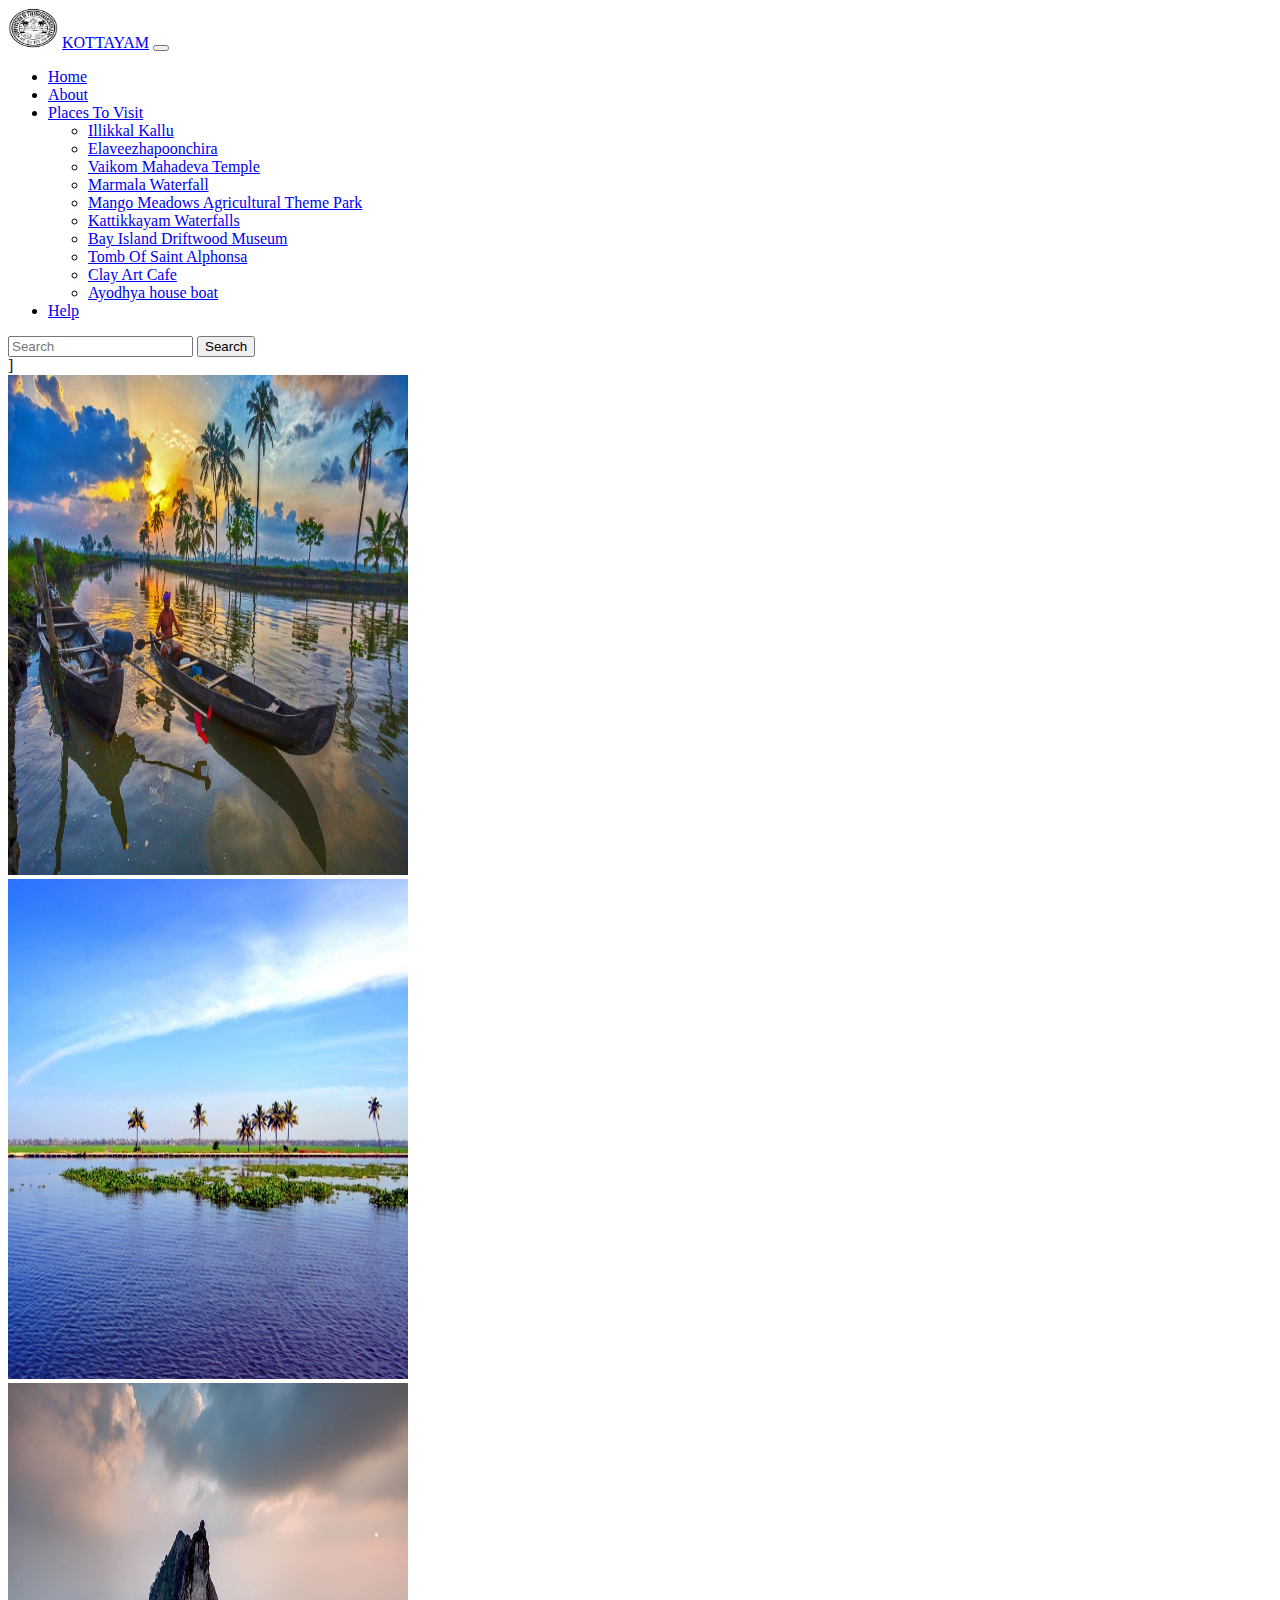
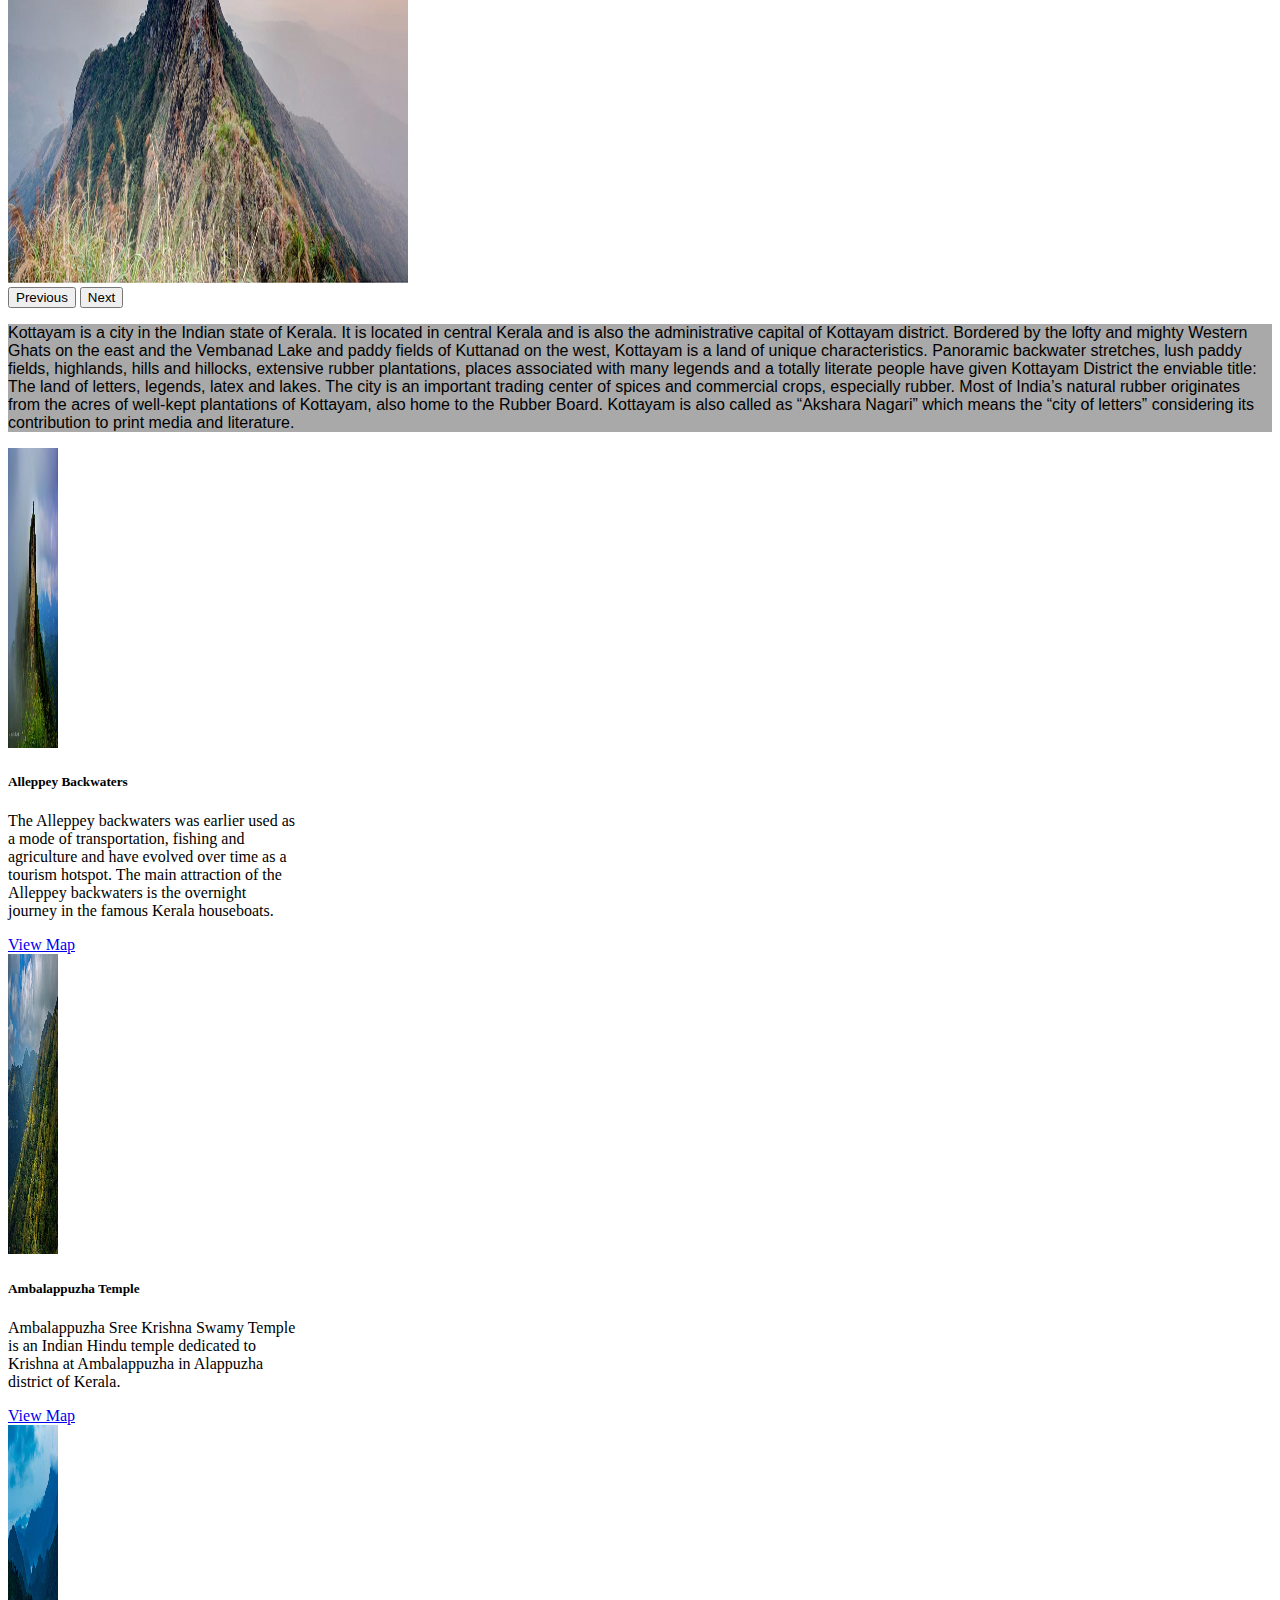
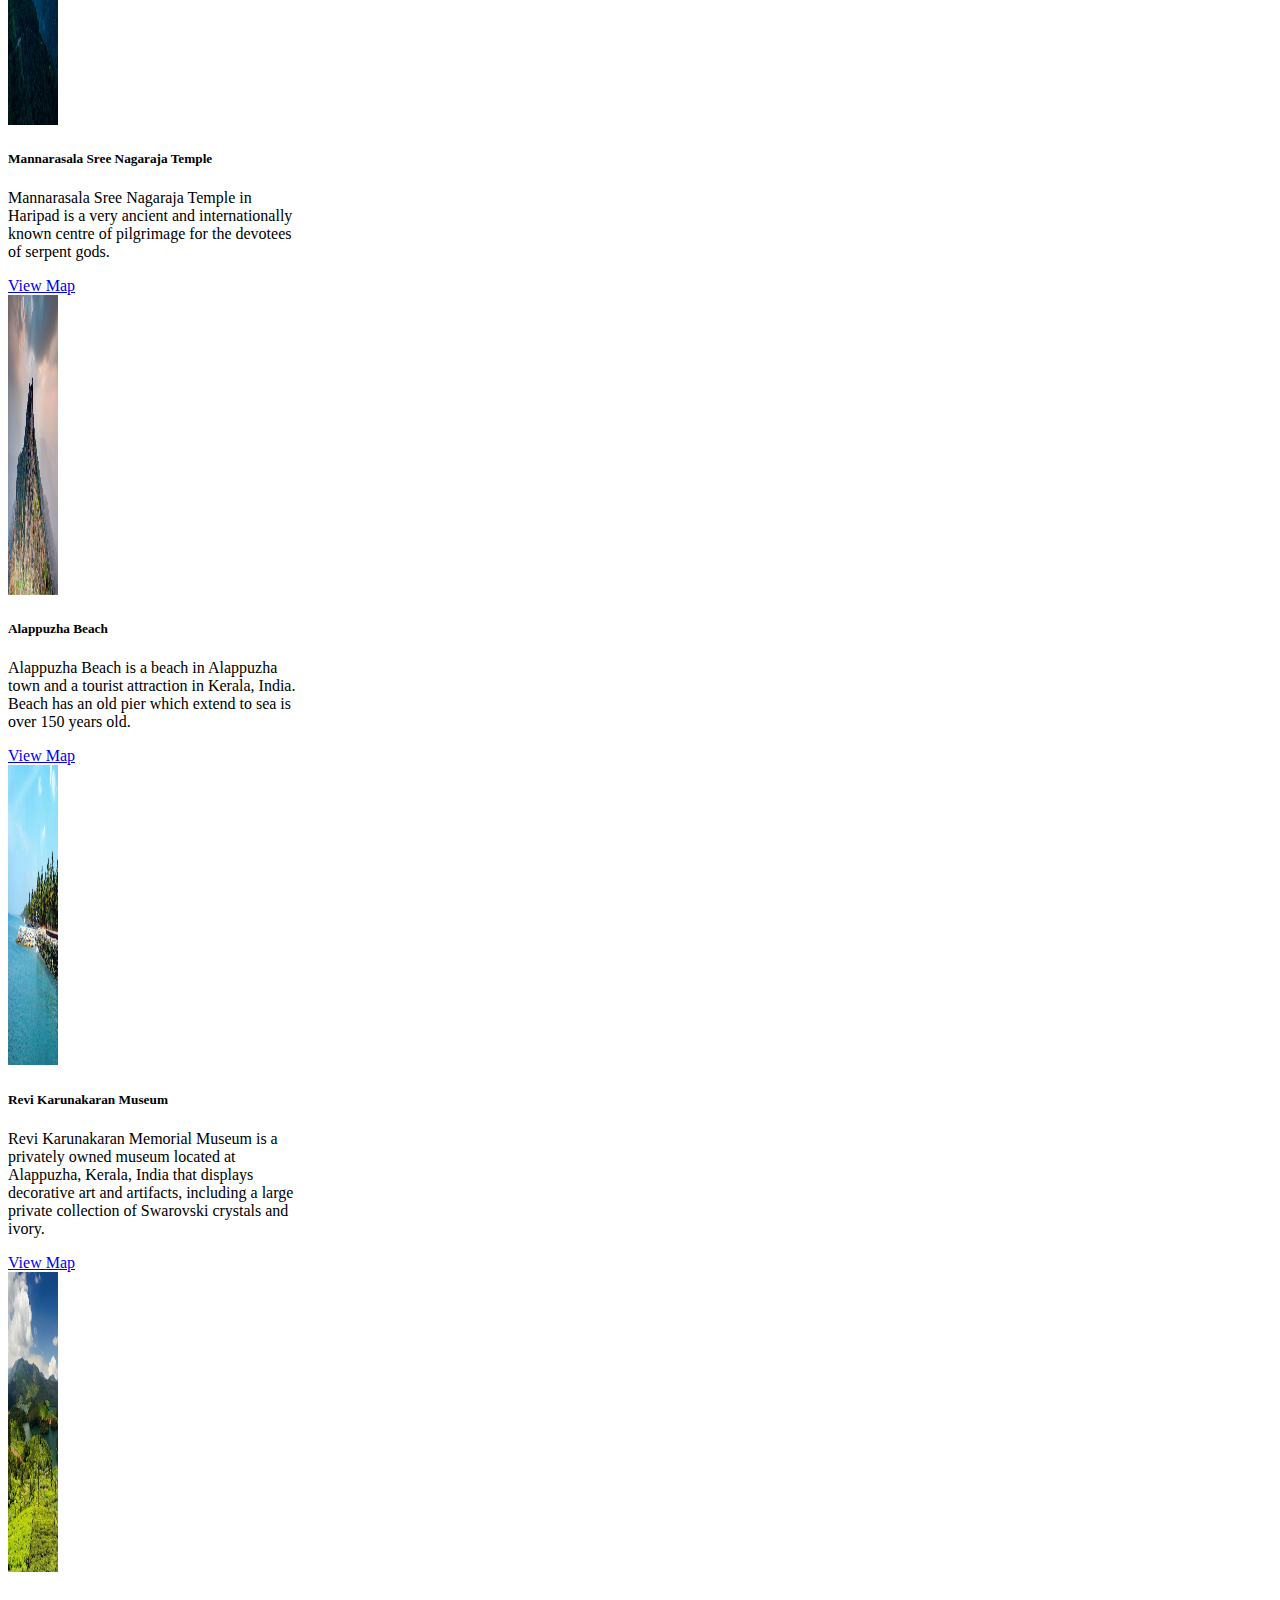
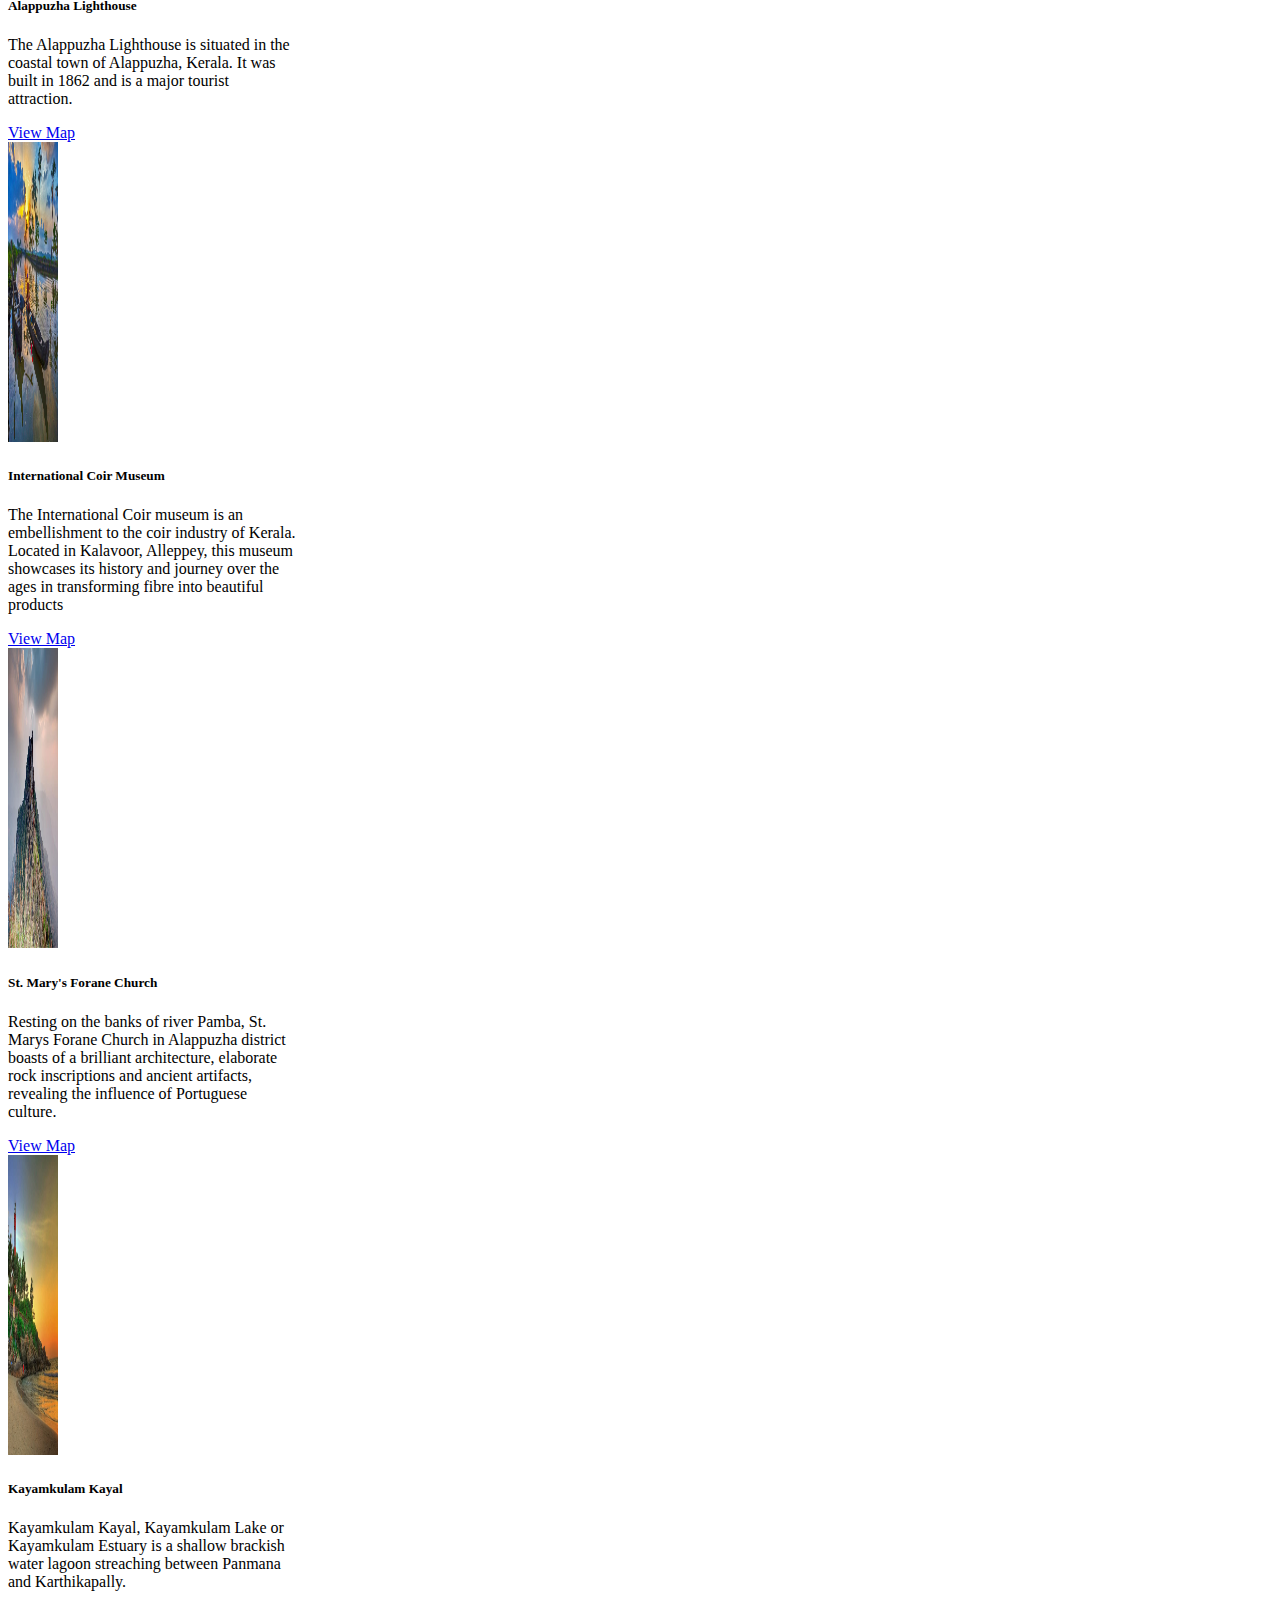
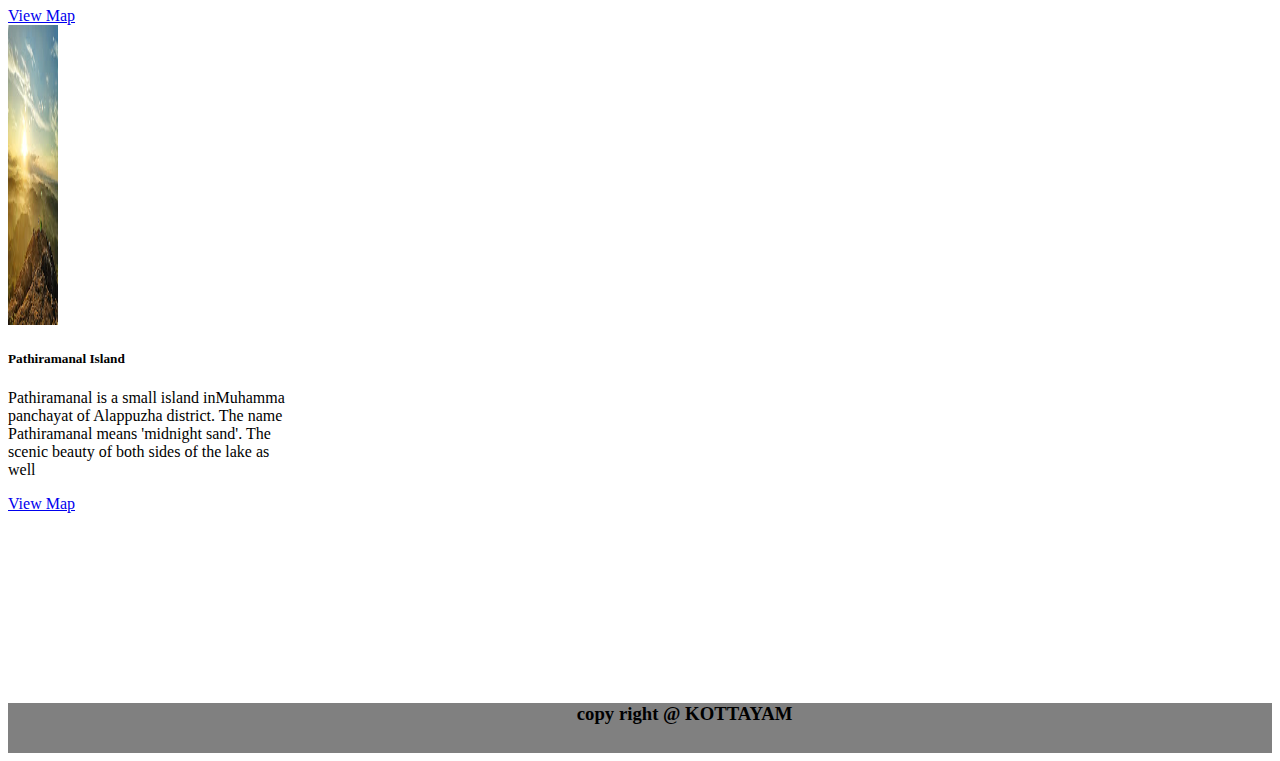
<file: kottayam.html>
<!DOCTYPE html>
<html lang="en">
<head>
    <meta charset="UTF-8">
    <meta http-equiv="X-UA-Compatible" content="IE=edge">
    <meta name="viewport" content="width=device-width, initial-scale=1.0">
    <title>KERALA TOURISM</title>
    <link href="https://cdn.jsdelivr.net/npm/bootstrap@5.1.3/dist/css/bootstrap.min.css" rel="stylesheet" integrity="sha384-1BmE4kWBq78iYhFldvKuhfTAU6auU8tT94WrHftjDbrCEXSU1oBoqyl2QvZ6jIW3" crossorigin="anonymous">
    <link rel="stylesheet" href="./style.css">
</head>
<body>
    <header>
        <nav class="navbar navbar-expand-lg navbar-light bg-info">
            <div class="container-fluid">
                <img src="./img/download.png" alt="">
              <a class="navbar-brand" href="#">KOTTAYAM</a>
              <button class="navbar-toggler" type="button" data-bs-toggle="collapse" data-bs-target="#navbarSupportedContent" aria-controls="navbarSupportedContent" aria-expanded="false" aria-label="Toggle navigation">
                <span class="navbar-toggler-icon"></span>
              </button>
              <div class="collapse navbar-collapse" id="navbarSupportedContent">
                <ul class="navbar-nav me-auto mb-2 mb-lg-0">
                  <li class="nav-item">
                    <a class="nav-link active" aria-current="page" href="#">Home</a>
                  </li>
                  <li class="nav-item">
                    <a class="nav-link" href="#">About</a>
                  </li>
                  <li class="nav-item dropdown">
                    <a class="nav-link dropdown-toggle" href="#" id="navbarDropdown" role="button" data-bs-toggle="dropdown" aria-expanded="false">
                      Places To Visit
                    </a>
                    <ul class="dropdown-menu" aria-labelledby="navbarDropdown">
                      <li><a class="dropdown-item" href="#">Illikkal Kallu</a></li>
                      <li><a class="dropdown-item" href="#">Elaveezhapoonchira</a></li>
                      <!-- <li><hr class="dropdown-divider"></li> -->
                      <li><a class="dropdown-item" href="#">Vaikom Mahadeva Temple</a></li>
                      <li><a class="dropdown-item" href="#">Marmala Waterfall</a></li>
                      <li><a class="dropdown-item" href="#">Mango Meadows Agricultural Theme Park</a></li>
                      <li><a class="dropdown-item" href="#">Kattikkayam Waterfalls</a></li>
                      <li><a class="dropdown-item" href="#">Bay Island Driftwood Museum</a></li>
                      <li><a class="dropdown-item" href="#">Tomb Of Saint Alphonsa</a></li>
                      <li><a class="dropdown-item" href="#">Clay Art Cafe</a></li>
                      <li><a class="dropdown-item" href="#">Ayodhya house boat</a></li>
                    </ul>
                  </li>
                  <li class="nav-item">
                    <a class="nav-link" href="#">Help</a>
                  </li>
                </ul>
                <form class="d-flex">
                  <input class="form-control me-2" type="search" placeholder="Search" aria-label="Search">
                  <button class="btn btn-outline-success" type="submit">Search</button>
                </form>
              </div>
            </div>
          </nav>
</header>]
    <section>
        <div id="carouselExampleControls" class="carousel slide" data-bs-ride="carousel">
            <div class="carousel-inner">
              <div class="carousel-item active">
                <img src="./img/kottayam lake.jpg" class="d-block w-100 h" alt="...">
              </div>
              <div class="carousel-item">
                <img src="./img/kottayam lake 2.jpg" class="d-block w-100 h" alt="...">
              </div>
              <div class="carousel-item">
                <img src="./img/mountain.jpg" class="d-block w-100 h" alt="...">
              </div>
            </div>
            <button class="carousel-control-prev" type="button" data-bs-target="#carouselExampleControls" data-bs-slide="prev">
              <span class="carousel-control-prev-icon" aria-hidden="true"></span>
              <span class="visually-hidden">Previous</span>
            </button>
            <button class="carousel-control-next" type="button" data-bs-target="#carouselExampleControls" data-bs-slide="next">
              <span class="carousel-control-next-icon" aria-hidden="true"></span>
              <span class="visually-hidden">Next</span>
            </button>
          </div>
          <div class="tab1">
            <p>Kottayam is a city in the Indian state of Kerala. It is located in central Kerala and is also the administrative capital of Kottayam district. Bordered by the lofty and mighty Western Ghats on the east and the Vembanad Lake and paddy fields of Kuttanad on the west, Kottayam is a land of unique characteristics. Panoramic backwater stretches, lush paddy fields, highlands, hills and hillocks, extensive rubber plantations, places associated with many legends and a totally literate people have given Kottayam District the enviable title: The land of letters, legends, latex and lakes. The city is an important trading center of spices and commercial crops, especially rubber. Most of India’s natural rubber originates from the acres of well-kept plantations of Kottayam, also home to the Rubber Board. Kottayam is also called as “Akshara Nagari” which means the “city of letters” considering its contribution to print media and literature.</p>

          </div>
          <div class="row">
            <div class="col-md-3">
          <div class="card" style="width: 18rem;">
            <img src="./img/cloud card.jpg" class="card-img-top m" alt="...">
            <div class="card-body">
              <h5 class="card-title">Alleppey Backwaters</h5>
              <p class="card-text">The Alleppey backwaters was earlier used as a mode of transportation, fishing and agriculture and have evolved over time as a tourism hotspot. The main attraction of the Alleppey backwaters is the overnight journey in the famous Kerala houseboats.</p>
              <a href="#" class="btn btn-primary">View Map</a>
            </div>
          </div>
          </div>
          <div class="col-md-3">
          <div class="card" style="width: 18rem;">
            <img src="./img/mt card.jpg" class="card-img-top m" alt="...">
            <div class="card-body">
              <h5 class="card-title">Ambalappuzha Temple</h5>
              <p class="card-text">Ambalappuzha Sree Krishna Swamy Temple is an Indian Hindu temple dedicated to Krishna at Ambalappuzha in Alappuzha district of Kerala. </p>
              <a href="#" class="btn btn-primary">View Map</a>
            </div>
          </div>
        </div>
        <div class="col-md-3">
          <div class="card" style="width: 18rem;">
            <img src="./img/mt2 card.jpg" class="card-img-top m" alt="...">
            <div class="card-body">
              <h5 class="card-title">Mannarasala Sree Nagaraja Temple</h5>
              <p class="card-text">Mannarasala Sree Nagaraja Temple in Haripad is a very ancient and internationally known centre of pilgrimage for the devotees of serpent gods.</p>
              <a href="#" class="btn btn-primary">View Map</a>
            </div>
          </div>
          </div>
          <div class="col-md-3">
          <div class="card" style="width: 18rem;">
            <img src="./img/mount card.jpg" class="card-img-top m" alt="...">
            <div class="card-body">
              <h5 class="card-title">Alappuzha Beach</h5>
              <p class="card-text">Alappuzha Beach is a beach in Alappuzha town and a tourist attraction in Kerala, India. Beach has an old pier which extend to sea is over 150 years old.</p>
              <a href="#" class="btn btn-primary">View Map</a>
            </div>
          </div>
          </div>
          <div class="col-md-3">
          <div class="card" style="width: 18rem;">
            <img src="./img/lake card.jpg" class="card-img-top m" alt="...">
            <div class="card-body">
              <h5 class="card-title">Revi Karunakaran Museum</h5>
              <p class="card-text">Revi Karunakaran Memorial Museum is a privately owned museum located at Alappuzha, Kerala, India that displays decorative art and artifacts, including a large private collection of Swarovski crystals and ivory.</p>
              <a href="#" class="btn btn-primary">View Map</a>
            </div>
          </div>
          </div>
          <div class="col-md-3">
          <div class="card" style="width: 18rem;">
            <img src="./img/field carsd.jpg" class="card-img-top m" alt="...">
            <div class="card-body">
              <h5 class="card-title">Alappuzha Lighthouse</h5>
              <p class="card-text">The Alappuzha Lighthouse is situated in the coastal town of Alappuzha, Kerala. It was built in 1862 and is a major tourist attraction.</p>
              <a href="#" class="btn btn-primary">View Map</a>
            </div>
          </div>
          </div>
          <div class="col-md-3">
          <div class="card" style="width: 18rem;">
            <img src="./img/kottayam lake.jpg" class="card-img-top m" alt="...">
            <div class="card-body">
              <h5 class="card-title">International Coir Museum</h5>
              <p class="card-text">The International Coir museum is an embellishment to the coir industry of Kerala. Located in Kalavoor, Alleppey, this museum showcases its history and journey over the ages in transforming fibre into beautiful products</p>
              <a href="#" class="btn btn-primary">View Map</a>
            </div>
          </div>
          </div>
          <div class="col-md-3">
          <div class="card" style="width: 18rem;">
            <img src="./img/mountain.jpg" class="card-img-top m" alt="...">
            <div class="card-body">
              <h5 class="card-title">St. Mary's Forane Church</h5>
              <p class="card-text">Resting on the banks of river Pamba, St. Marys Forane Church in Alappuzha district boasts of a brilliant architecture, elaborate rock inscriptions and ancient artifacts, revealing the influence of Portuguese culture.</p>
              <a href="#" class="btn btn-primary">View Map</a>
            </div>
          </div>
          </div>
          <div class="col-md-3">
          <div class="card" style="width: 18rem;">
            <img src="./img/beach card.jpg" class="card-img-top m" alt="...">
            <div class="card-body">
              <h5 class="card-title">Kayamkulam Kayal</h5>
              <p class="card-text">Kayamkulam Kayal, Kayamkulam Lake or Kayamkulam Estuary is a shallow brackish water lagoon streaching between Panmana and Karthikapally.</p>
              <a href="#" class="btn btn-primary">View Map</a>
            </div>
          </div>
          </div>
          <div class="col-md-3">
          <div class="card" style="width: 18rem;">
            <img src="./img/anjumala card.jpg"class="card-img-top m" alt="...">
            <div class="card-body">
              <h5 class="card-title">Pathiramanal Island</h5>
              <p class="card-text">Pathiramanal is a small island inMuhamma panchayat of Alappuzha district. The name Pathiramanal means 'midnight sand'. The scenic beauty of both sides of the lake as well </p>
              <a href="#" class="btn btn-primary">View Map</a>
            </div>
            </div>
            </div>
          </div>
    </section>
    <footer>
      <div class="footer">
        <h3>copy right @ KOTTAYAM</h3>
      </div>
    </footer>
    <script src="https://cdn.jsdelivr.net/npm/bootstrap@5.1.3/dist/js/bootstrap.bundle.min.js" integrity="sha384-ka7Sk0Gln4gmtz2MlQnikT1wXgYsOg+OMhuP+IlRH9sENBO0LRn5q+8nbTov4+1p" crossorigin="anonymous"></script>   
</body>
</html>
</file>
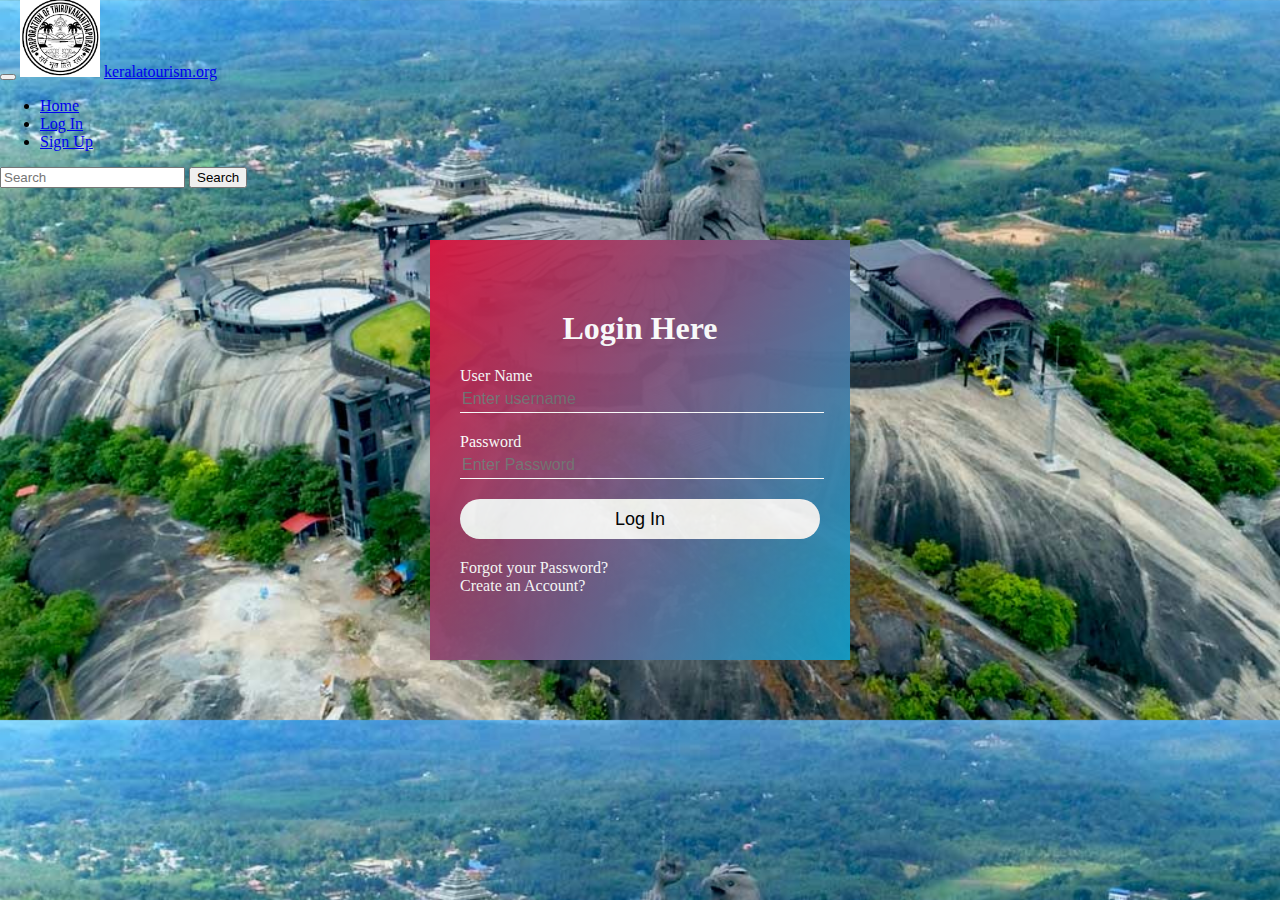
<file: login.html>
<!DOCTYPE html>
<html lang="en">
<head>
    <meta charset="UTF-8">
    <meta http-equiv="X-UA-Compatible" content="IE=edge">
    <meta name="viewport" content="width=device-width, initial-scale=1.0">
    <title>Kerala Tourism-Log In</title>
    <link rel="icon" type="image/x-icon" href="./img/Kerala_God's_Own_Country_Logo.svg.png">
    <link rel="stylesheet" href="./login style.css">
    <link href="https://cdn.jsdelivr.net/npm/bootstrap@5.1.3/dist/css/bootstrap.min.css" rel="stylesheet" integrity="sha384-1BmE4kWBq78iYhFldvKuhfTAU6auU8tT94WrHftjDbrCEXSU1oBoqyl2QvZ6jIW3" crossorigin="anonymous">
    <script src="https://cdn.jsdelivr.net/npm/bootstrap@5.1.3/dist/js/bootstrap.bundle.min.js" integrity="sha384-ka7Sk0Gln4gmtz2MlQnikT1wXgYsOg+OMhuP+IlRH9sENBO0LRn5q+8nbTov4+1p" crossorigin="anonymous"></script>
</head>
<body>
    <header class="header">
        <div class="header-inner">
            <div class="container-fluid px-lg-5">
                <nav class="navbar navbar-expand-lg navbar-light background">
                    <div class="container-fluid">
                      <button class="navbar-toggler" type="button" data-bs-toggle="collapse" data-bs-target="#navbarTogglerDemo03" aria-controls="navbarTogglerDemo03" aria-expanded="false" aria-label="Toggle navigation">
                        <span class="navbar-toggler-icon"></span>
                      </button>
                      <a class="navbar-brand" href="#"><img src="./img/download.png" class="img-fluid" style="width:80px;margin:-3px 0px 0px" alt="icon"></a>
                      <a class="navbar-brand" href="#">keralatourism.org</a>

                      <div class="collapse navbar-collapse" id="navbarTogglerDemo03">
                        <ul class="navbar-nav me-auto mb-2 mb-lg-0">
                          <li class="nav-item">
                            <a class="nav-link active" aria-current="page" href="index.html">Home</a>
                          </li>
                          <li class="nav-item">
                            <a class="nav-link" href="login.html">Log In</a>
                          </li>
                          <li class="nav-item">
                            <a class="nav-link" href="signup.html">Sign Up</a>
                          </li>
                        </ul>
                        <form class="d-flex">
                          <input class="form-control me-2" type="search" placeholder="Search" aria-label="Search">
                          <button class="btn btn-outline-success" type="submit">Search</button>
                        </form>
                      </div>
                    </div>
                  </nav>

            </div>
        </div>
    </header>
    <section>
    <div class="loginbox">
        <h1>Login Here</h1>
        <form class="login">
            <label>User Name</label>
            <input type="text" name="" placeholder="Enter username">
            <br>
            <label>Password</label>
            <input type="password" name="" placeholder="Enter Password">
            <br>
            <input type="submit" name="" value="Log In">
            <a href="#">Forgot your Password?</a>
            <br>
            <a href="signup.html">Create an Account?</a>


        </form>

    </div>
  </section>    
</body>
</html>
</file>
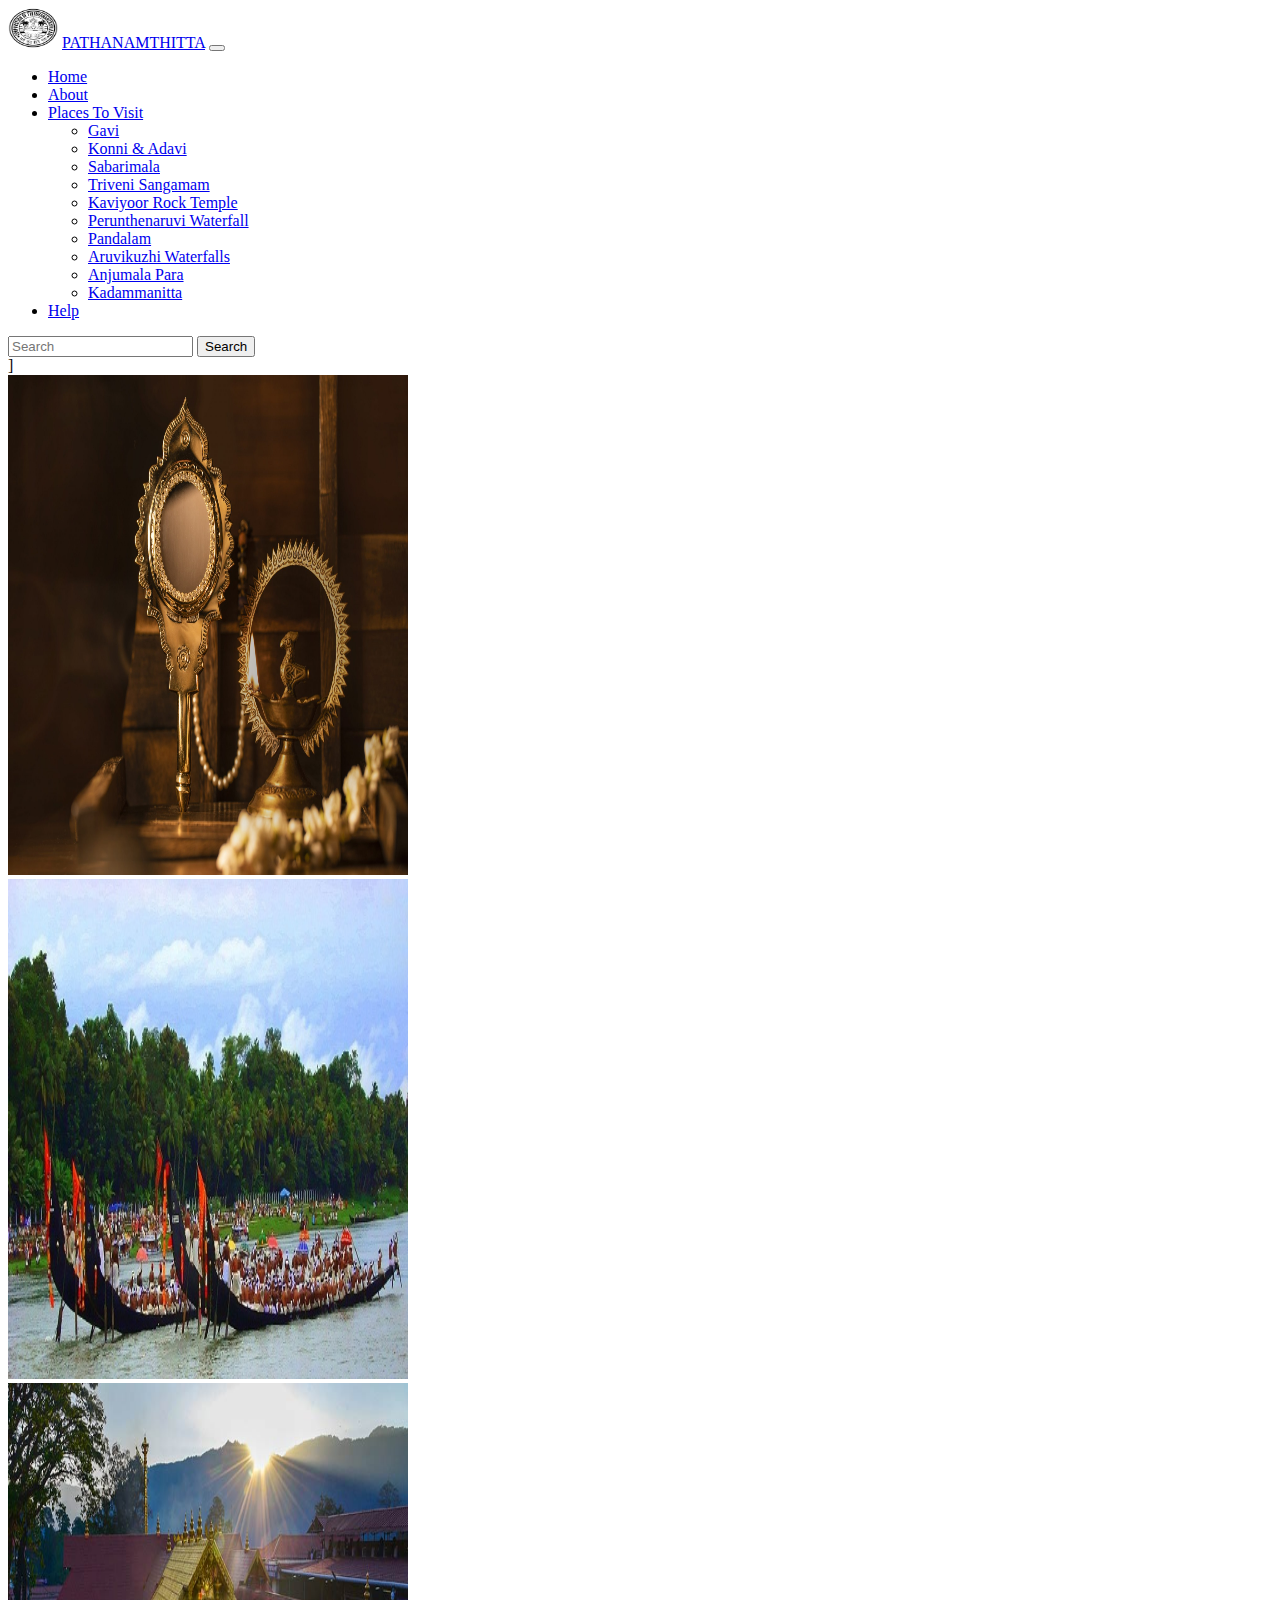
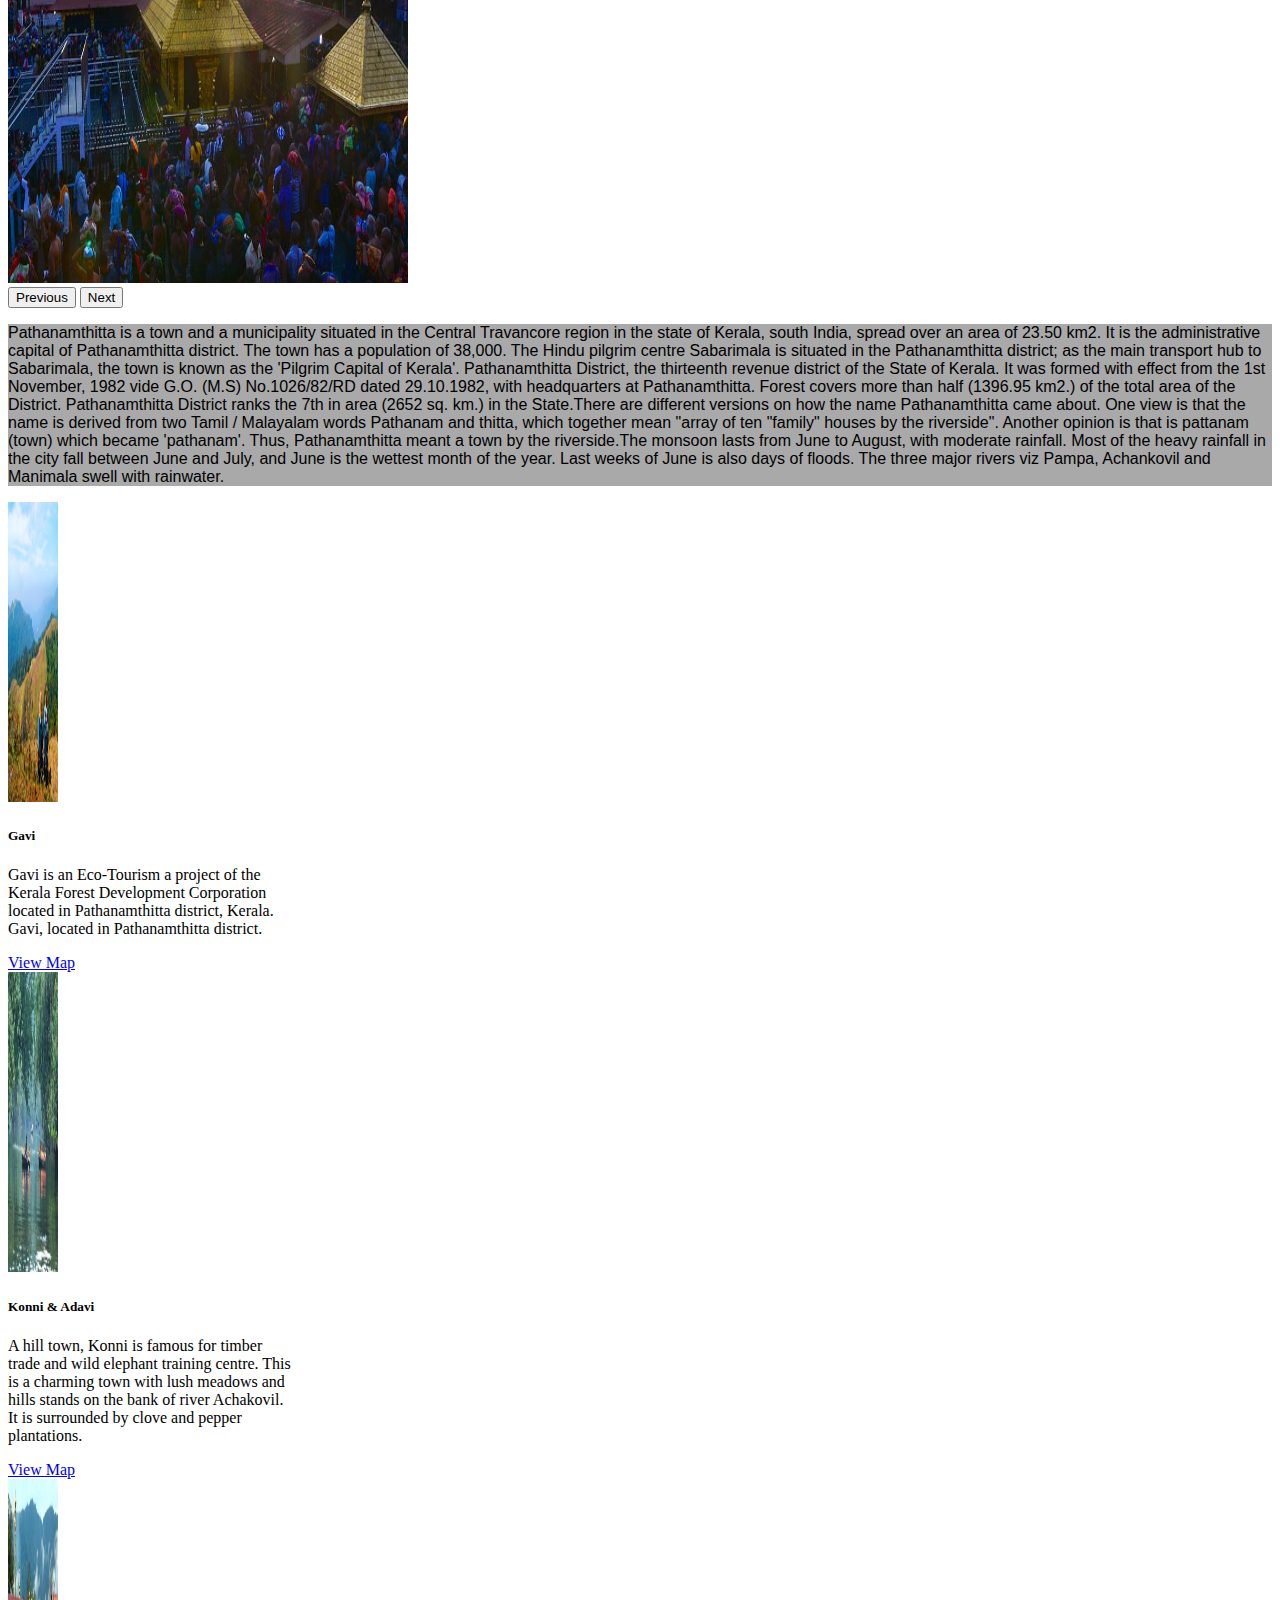
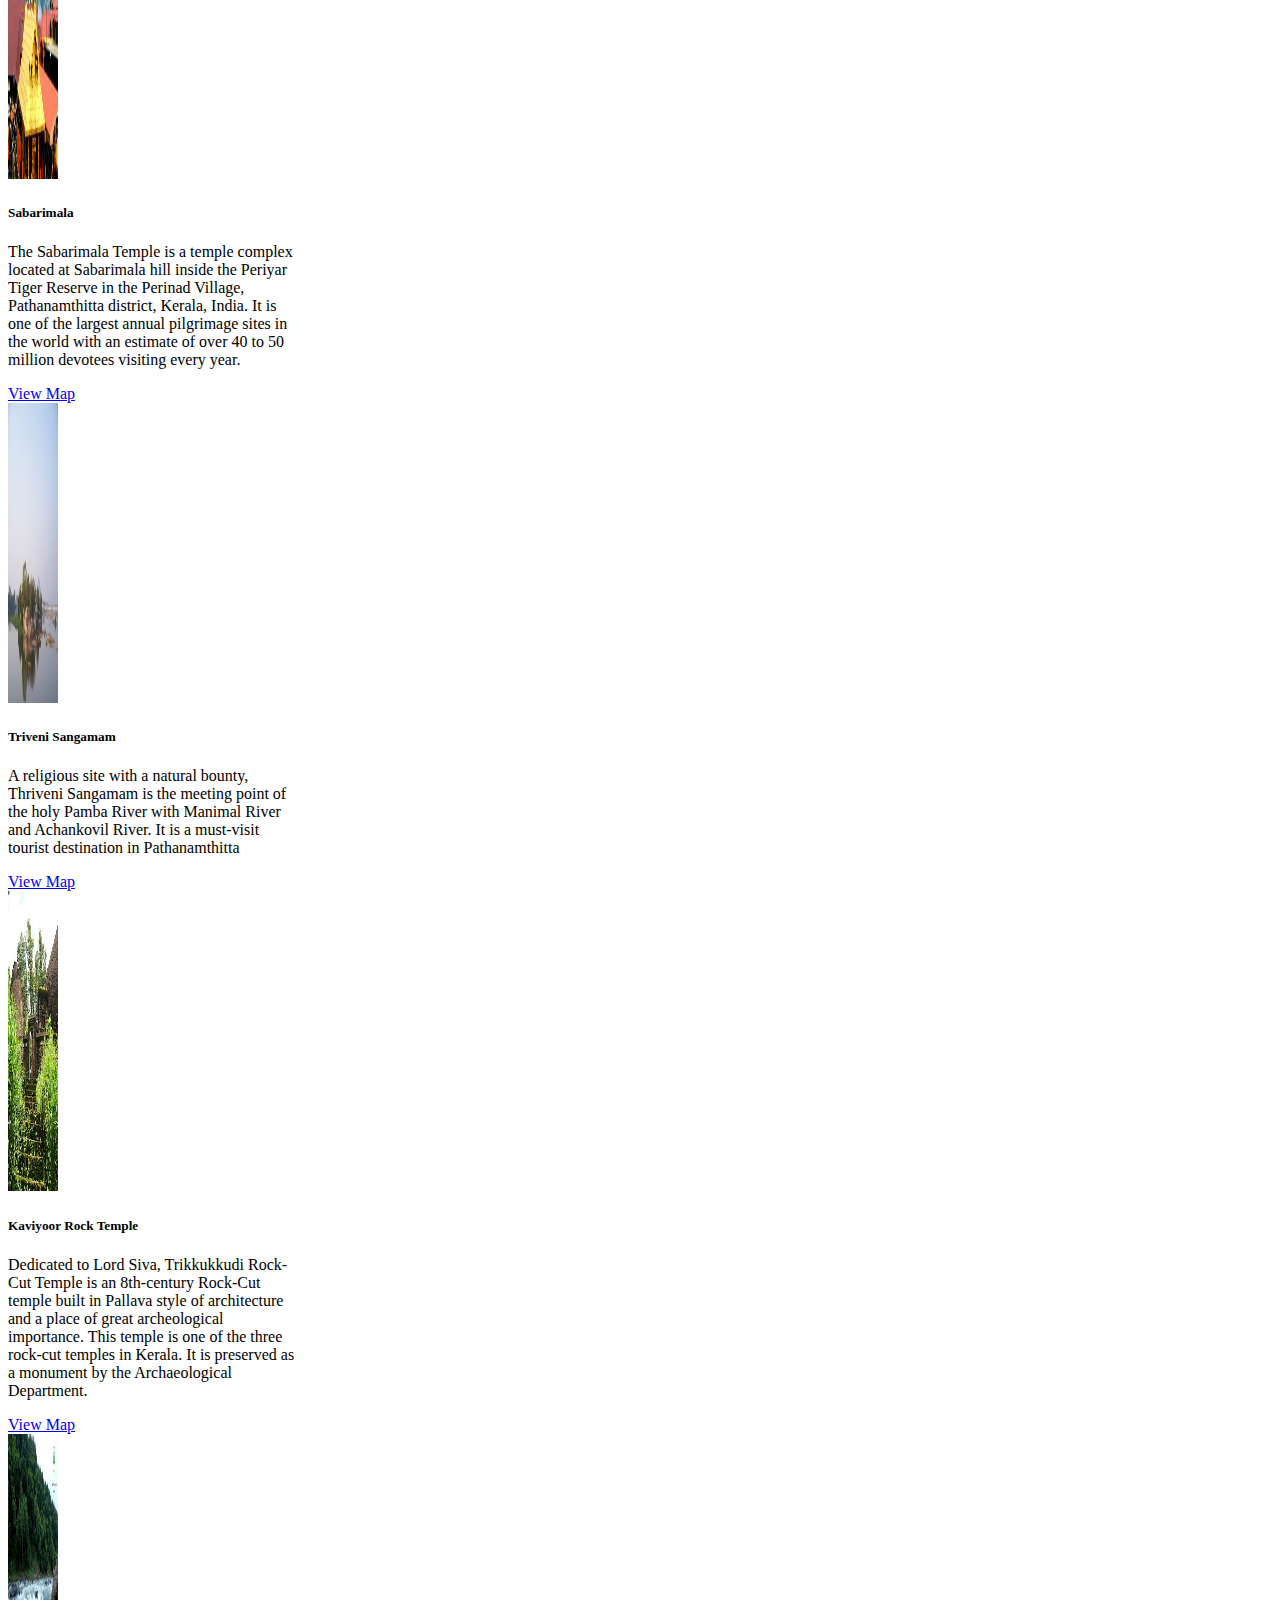
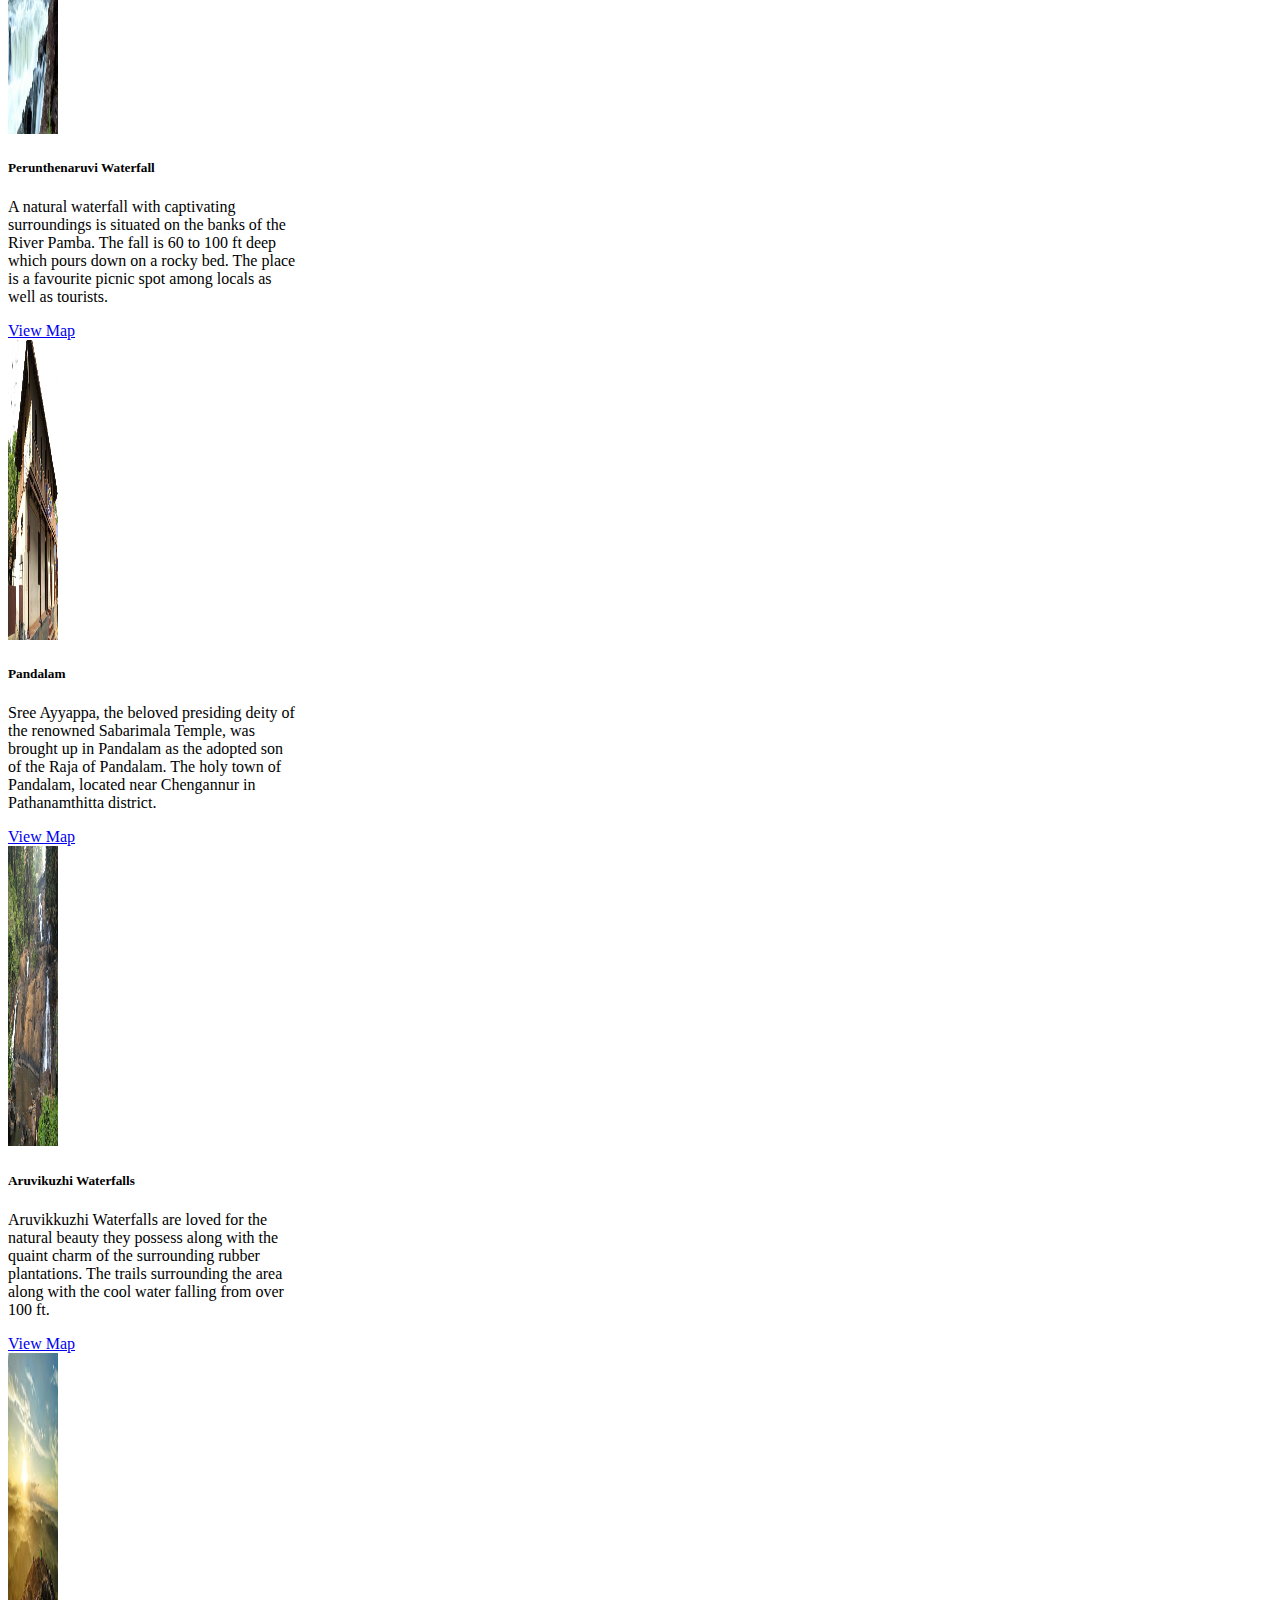
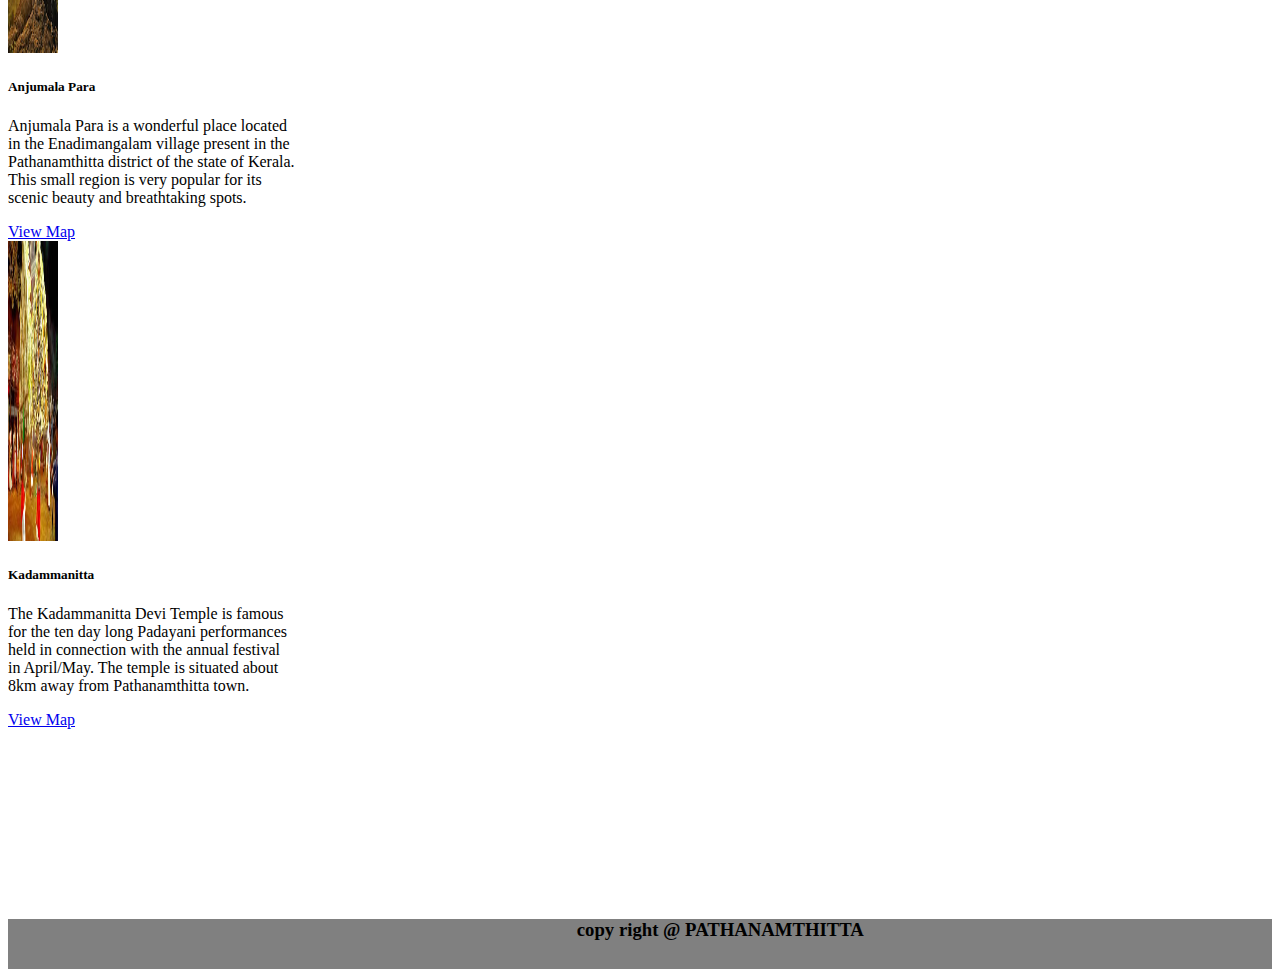
<file: pathanamthitta.html>
<!DOCTYPE html>
<html lang="en">
<head>
    <meta charset="UTF-8">
    <meta http-equiv="X-UA-Compatible" content="IE=edge">
    <meta name="viewport" content="width=device-width, initial-scale=1.0">
    <title>KERALA TOURISM</title>
    <link href="https://cdn.jsdelivr.net/npm/bootstrap@5.1.3/dist/css/bootstrap.min.css" rel="stylesheet" integrity="sha384-1BmE4kWBq78iYhFldvKuhfTAU6auU8tT94WrHftjDbrCEXSU1oBoqyl2QvZ6jIW3" crossorigin="anonymous">
    <link rel="stylesheet" href="./style.css">
</head>
<body>
    <header>
        <nav class="navbar navbar-expand-lg navbar-light bg-info">
            <div class="container-fluid">
                <img src="./img/download.png" alt="">
              <a class="navbar-brand" href="#">PATHANAMTHITTA</a>
              <button class="navbar-toggler" type="button" data-bs-toggle="collapse" data-bs-target="#navbarSupportedContent" aria-controls="navbarSupportedContent" aria-expanded="false" aria-label="Toggle navigation">
                <span class="navbar-toggler-icon"></span>
              </button>
              <div class="collapse navbar-collapse" id="navbarSupportedContent">
                <ul class="navbar-nav me-auto mb-2 mb-lg-0">
                  <li class="nav-item">
                    <a class="nav-link active" aria-current="page" href="#">Home</a>
                  </li>
                  <li class="nav-item">
                    <a class="nav-link" href="#">About</a>
                  </li>
                  <li class="nav-item dropdown">
                    <a class="nav-link dropdown-toggle" href="#" id="navbarDropdown" role="button" data-bs-toggle="dropdown" aria-expanded="false">
                      Places To Visit
                    </a>
                    <ul class="dropdown-menu" aria-labelledby="navbarDropdown">
                      <li><a class="dropdown-item" href="#">Gavi</a></li>
                      <li><a class="dropdown-item" href="#">Konni & Adavi</a></li>
                      <!-- <li><hr class="dropdown-divider"></li> -->
                      <li><a class="dropdown-item" href="#">Sabarimala</a></li>
                      <li><a class="dropdown-item" href="#">Triveni Sangamam</a></li>
                      <li><a class="dropdown-item" href="#">Kaviyoor Rock Temple</a></li>
                      <li><a class="dropdown-item" href="#">Perunthenaruvi Waterfall</a></li>
                      <li><a class="dropdown-item" href="#">Pandalam</a></li>
                      <li><a class="dropdown-item" href="#">Aruvikuzhi Waterfalls</a></li>
                      <li><a class="dropdown-item" href="#">Anjumala Para</a></li>
                      <li><a class="dropdown-item" href="#">Kadammanitta</a></li>
                    </ul>
                  </li>
                  <li class="nav-item">
                    <a class="nav-link" href="#">Help</a>
                  </li>
                </ul>
                <form class="d-flex">
                  <input class="form-control me-2" type="search" placeholder="Search" aria-label="Search">
                  <button class="btn btn-outline-success" type="submit">Search</button>
                </form>
              </div>
            </div>
          </nav>
</header>]
    <section>
        <div id="carouselExampleControls" class="carousel slide" data-bs-ride="carousel">
            <div class="carousel-inner">
              <div class="carousel-item active">
                <img src="./img/kannadi.jpg" class="d-block w-100 h" alt="...">
              </div>
              <div class="carousel-item">
                <img src="./img/aranmula.jpg" class="d-block w-100 h" alt="...">
              </div>
              <div class="carousel-item">
                <img src="./img/sabarimala.jpg" class="d-block w-100 h" alt="...">
              </div>
            </div>
            <button class="carousel-control-prev" type="button" data-bs-target="#carouselExampleControls" data-bs-slide="prev">
              <span class="carousel-control-prev-icon" aria-hidden="true"></span>
              <span class="visually-hidden">Previous</span>
            </button>
            <button class="carousel-control-next" type="button" data-bs-target="#carouselExampleControls" data-bs-slide="next">
              <span class="carousel-control-next-icon" aria-hidden="true"></span>
              <span class="visually-hidden">Next</span>
            </button>
          </div>
          <div class="tab1">
            <p>Pathanamthitta is a town and a municipality situated in the Central Travancore region in the state of Kerala, south India, spread over an area of 23.50 km2. It is the administrative capital of Pathanamthitta district. The town has a population of 38,000. The Hindu pilgrim centre Sabarimala is situated in the Pathanamthitta district; as the main transport hub to Sabarimala, the town is known as the 'Pilgrim Capital of Kerala'. Pathanamthitta District, the thirteenth revenue district of the State of Kerala. It was formed with effect from the 1st November, 1982 vide G.O. (M.S) No.1026/82/RD dated 29.10.1982, with headquarters at Pathanamthitta. Forest covers more than half (1396.95 km2.) of the total area of the District. Pathanamthitta District ranks the 7th in area (2652 sq. km.) in the State.There are different versions on how the name Pathanamthitta came about. One view is that the name is derived from two Tamil / Malayalam words Pathanam and thitta, which together mean "array of ten "family" houses by the riverside". Another opinion is that is pattanam (town) which became 'pathanam'. Thus, Pathanamthitta meant a town by the riverside.The monsoon lasts from June to August, with moderate rainfall. Most of the heavy rainfall in the city fall between June and July, and June is the wettest month of the year. Last weeks of June is also days of floods. The three major rivers viz Pampa, Achankovil and Manimala swell with rainwater.</p>

          </div>
          <div class="row">
            <div class="col-md-3">
          <div class="card" style="width: 18rem;">
            <img src="./img/gavi card.jpg" class="card-img-top m" alt="...">
            <div class="card-body">
              <h5 class="card-title">Gavi</h5>
              <p class="card-text">Gavi is an Eco-Tourism a project of the Kerala Forest Development Corporation located in Pathanamthitta district, Kerala. Gavi, located in Pathanamthitta district.</p>
              <a href="#" class="btn btn-primary">View Map</a>
            </div>
          </div>
          </div>
          <div class="col-md-3">
          <div class="card" style="width: 18rem;">
            <img src="./img/konni card.jpg" class="card-img-top m" alt="...">
            <div class="card-body">
              <h5 class="card-title">Konni & Adavi</h5>
              <p class="card-text">A hill town, Konni is famous for timber trade and wild elephant training centre. This is a charming town with lush meadows and hills stands on the bank of river Achakovil. It is surrounded by clove and pepper plantations.</p>
              <a href="#" class="btn btn-primary">View Map</a>
            </div>
          </div>
        </div>
        <div class="col-md-3">
          <div class="card" style="width: 18rem;">
            <img src="./img/sabarimala card.jpg" class="card-img-top m" alt="...">
            <div class="card-body">
              <h5 class="card-title">Sabarimala</h5>
              <p class="card-text">The Sabarimala Temple is a temple complex located at Sabarimala hill inside the Periyar Tiger Reserve in the Perinad Village, Pathanamthitta district, Kerala, India. It is one of the largest annual pilgrimage sites in the world with an estimate of over 40 to 50 million devotees visiting every year.</p>
              <a href="#" class="btn btn-primary">View Map</a>
            </div>
          </div>
          </div>
          <div class="col-md-3">
          <div class="card" style="width: 18rem;">
            <img src="./img/triveni card.jpg" class="card-img-top m" alt="...">
            <div class="card-body">
              <h5 class="card-title">Triveni Sangamam</h5>
              <p class="card-text">A religious site with a natural bounty, Thriveni Sangamam is the meeting point of the holy Pamba River with Manimal River and Achankovil River. It is a must-visit tourist destination in Pathanamthitta</p>
              <a href="#" class="btn btn-primary">View Map</a>
            </div>
          </div>
          </div>
          <div class="col-md-3">
          <div class="card" style="width: 18rem;">
            <img src="./img/kaviyoor card.jpg" class="card-img-top m" alt="...">
            <div class="card-body">
              <h5 class="card-title">Kaviyoor Rock Temple</h5>
              <p class="card-text">Dedicated to Lord Siva, Trikkukkudi Rock-Cut Temple is an 8th-century Rock-Cut temple built in Pallava style of architecture and a place of great archeological importance. This temple is one of the three rock-cut temples in Kerala. It is preserved as a monument by the Archaeological Department.</p>
              <a href="#" class="btn btn-primary">View Map</a>
            </div>
          </div>
          </div>
          <div class="col-md-3">
          <div class="card" style="width: 18rem;">
            <img src="./img/waterfall card.jpg" class="card-img-top m" alt="...">
            <div class="card-body">
              <h5 class="card-title">Perunthenaruvi Waterfall</h5>
              <p class="card-text">A natural waterfall with captivating surroundings is situated on the banks of the River Pamba. The fall is 60 to 100 ft deep which pours down on a rocky bed. The place is a favourite picnic spot among locals as well as tourists.</p>
              <a href="#" class="btn btn-primary">View Map</a>
            </div>
          </div>
          </div>
          <div class="col-md-3">
          <div class="card" style="width: 18rem;">
            <img src="./img/pandalam card.jpg" class="card-img-top m" alt="...">
            <div class="card-body">
              <h5 class="card-title">Pandalam</h5>
              <p class="card-text">Sree Ayyappa, the beloved presiding deity of the renowned Sabarimala Temple, was brought up in Pandalam as the adopted son of the Raja of Pandalam. The holy town of Pandalam, located near Chengannur in Pathanamthitta district.</p>
              <a href="#" class="btn btn-primary">View Map</a>
            </div>
          </div>
          </div>
          <div class="col-md-3">
          <div class="card" style="width: 18rem;">
            <img src="./img/aruvikkuzhi card.jpg" class="card-img-top m" alt="...">
            <div class="card-body">
              <h5 class="card-title">Aruvikuzhi Waterfalls</h5>
              <p class="card-text">Aruvikkuzhi Waterfalls are loved for the natural beauty they possess along with the quaint charm of the surrounding rubber plantations. The trails surrounding the area along with the cool water falling from over 100 ft. </p>
              <a href="#" class="btn btn-primary">View Map</a>
            </div>
          </div>
          </div>
          <div class="col-md-3">
          <div class="card" style="width: 18rem;">
            <img src="./img/anjumala card.jpg" class="card-img-top m" alt="...">
            <div class="card-body">
              <h5 class="card-title">Anjumala Para </h5>
              <p class="card-text">Anjumala Para is a wonderful place located in the Enadimangalam village present in the Pathanamthitta district of the state of Kerala. This small region is very popular for its scenic beauty and breathtaking spots.</p>
              <a href="#" class="btn btn-primary">View Map</a>
            </div>
          </div>
          </div>
          <div class="col-md-3">
          <div class="card" style="width: 18rem;">
            <img src="./img/kodaman card.jpg" class="card-img-top m" alt="...">
            <div class="card-body">
              <h5 class="card-title">Kadammanitta</h5>
              <p class="card-text">The Kadammanitta Devi Temple is famous for the ten day long Padayani performances held in connection with the annual festival in April/May. The temple is situated about 8km away from Pathanamthitta town.</p>
              <a href="#" class="btn btn-primary">View Map</a>
            </div>
            </div>
            </div>
          </div>
    </section>
    <footer>
      <div class="footer">
        <h3>copy right @ PATHANAMTHITTA</h3>
      </div>
    </footer>
    <script src="https://cdn.jsdelivr.net/npm/bootstrap@5.1.3/dist/js/bootstrap.bundle.min.js" integrity="sha384-ka7Sk0Gln4gmtz2MlQnikT1wXgYsOg+OMhuP+IlRH9sENBO0LRn5q+8nbTov4+1p" crossorigin="anonymous"></script>   
</body>
</html>
</file>
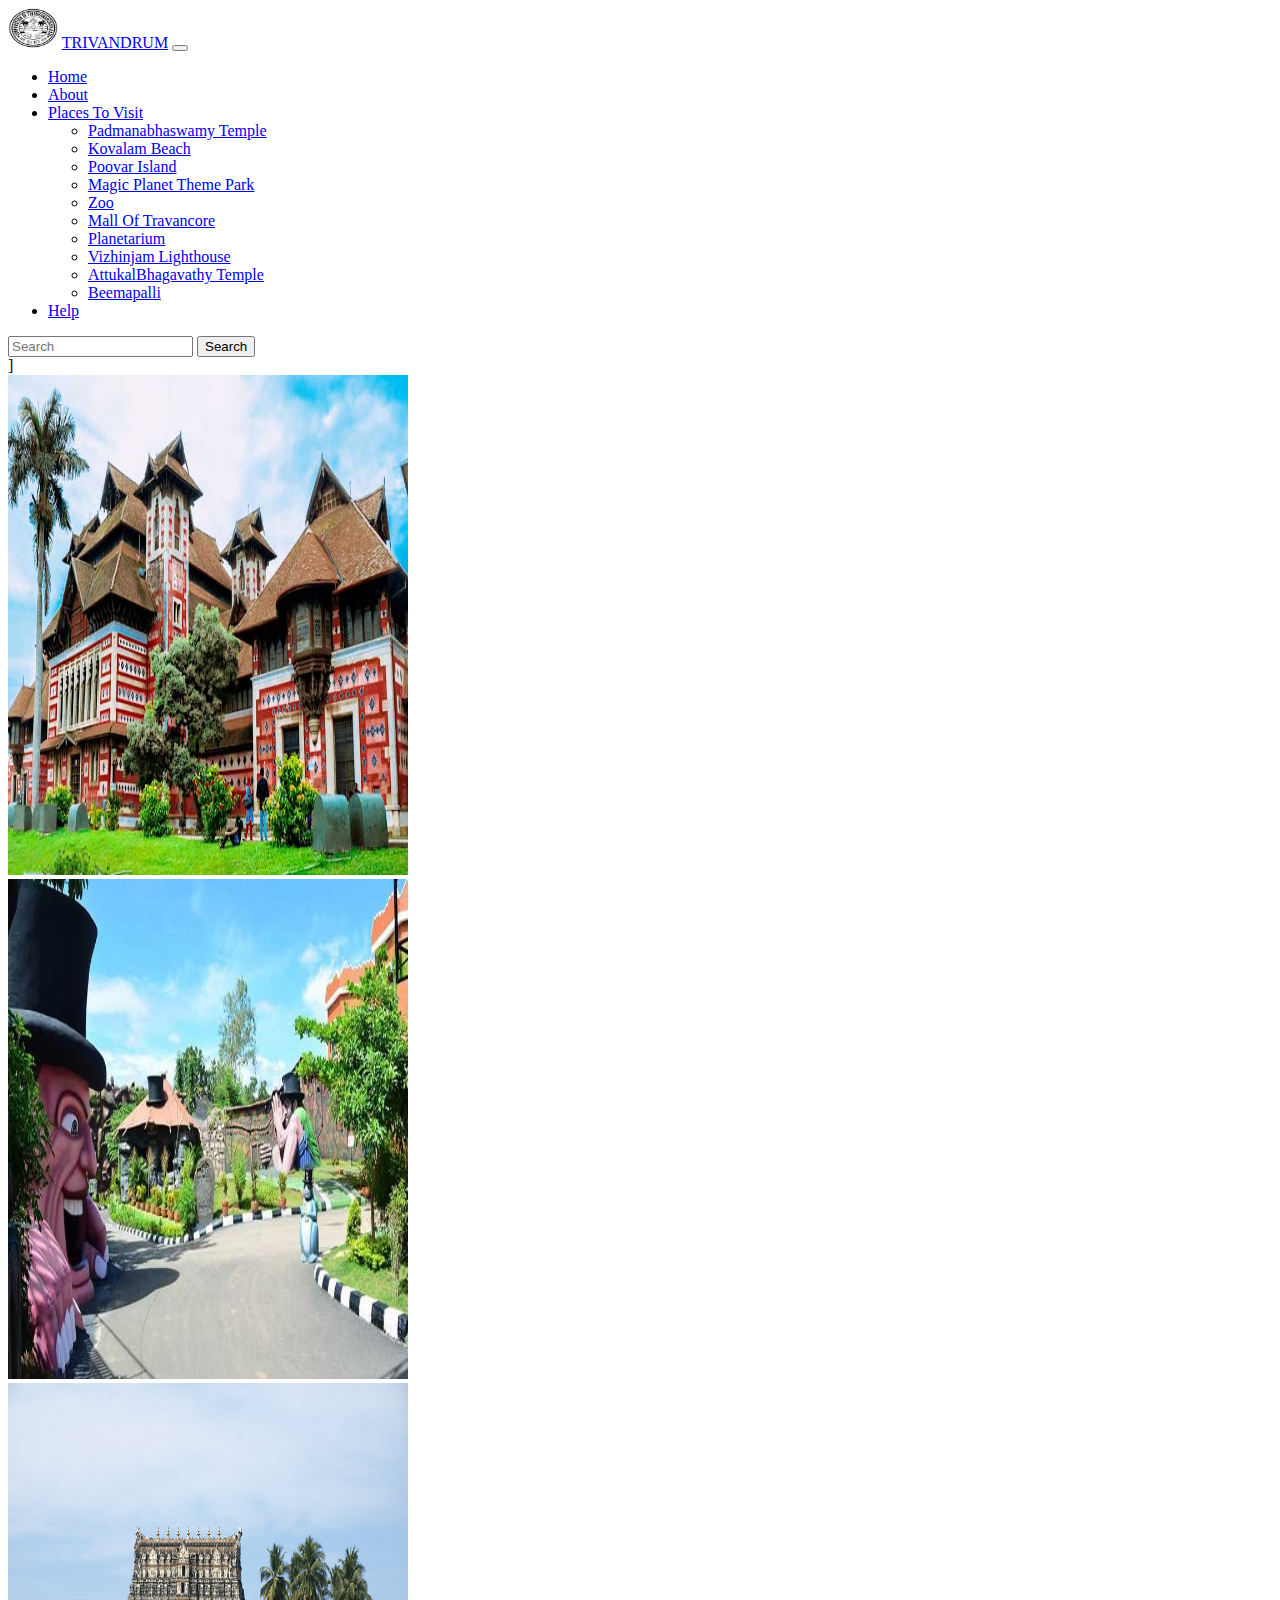
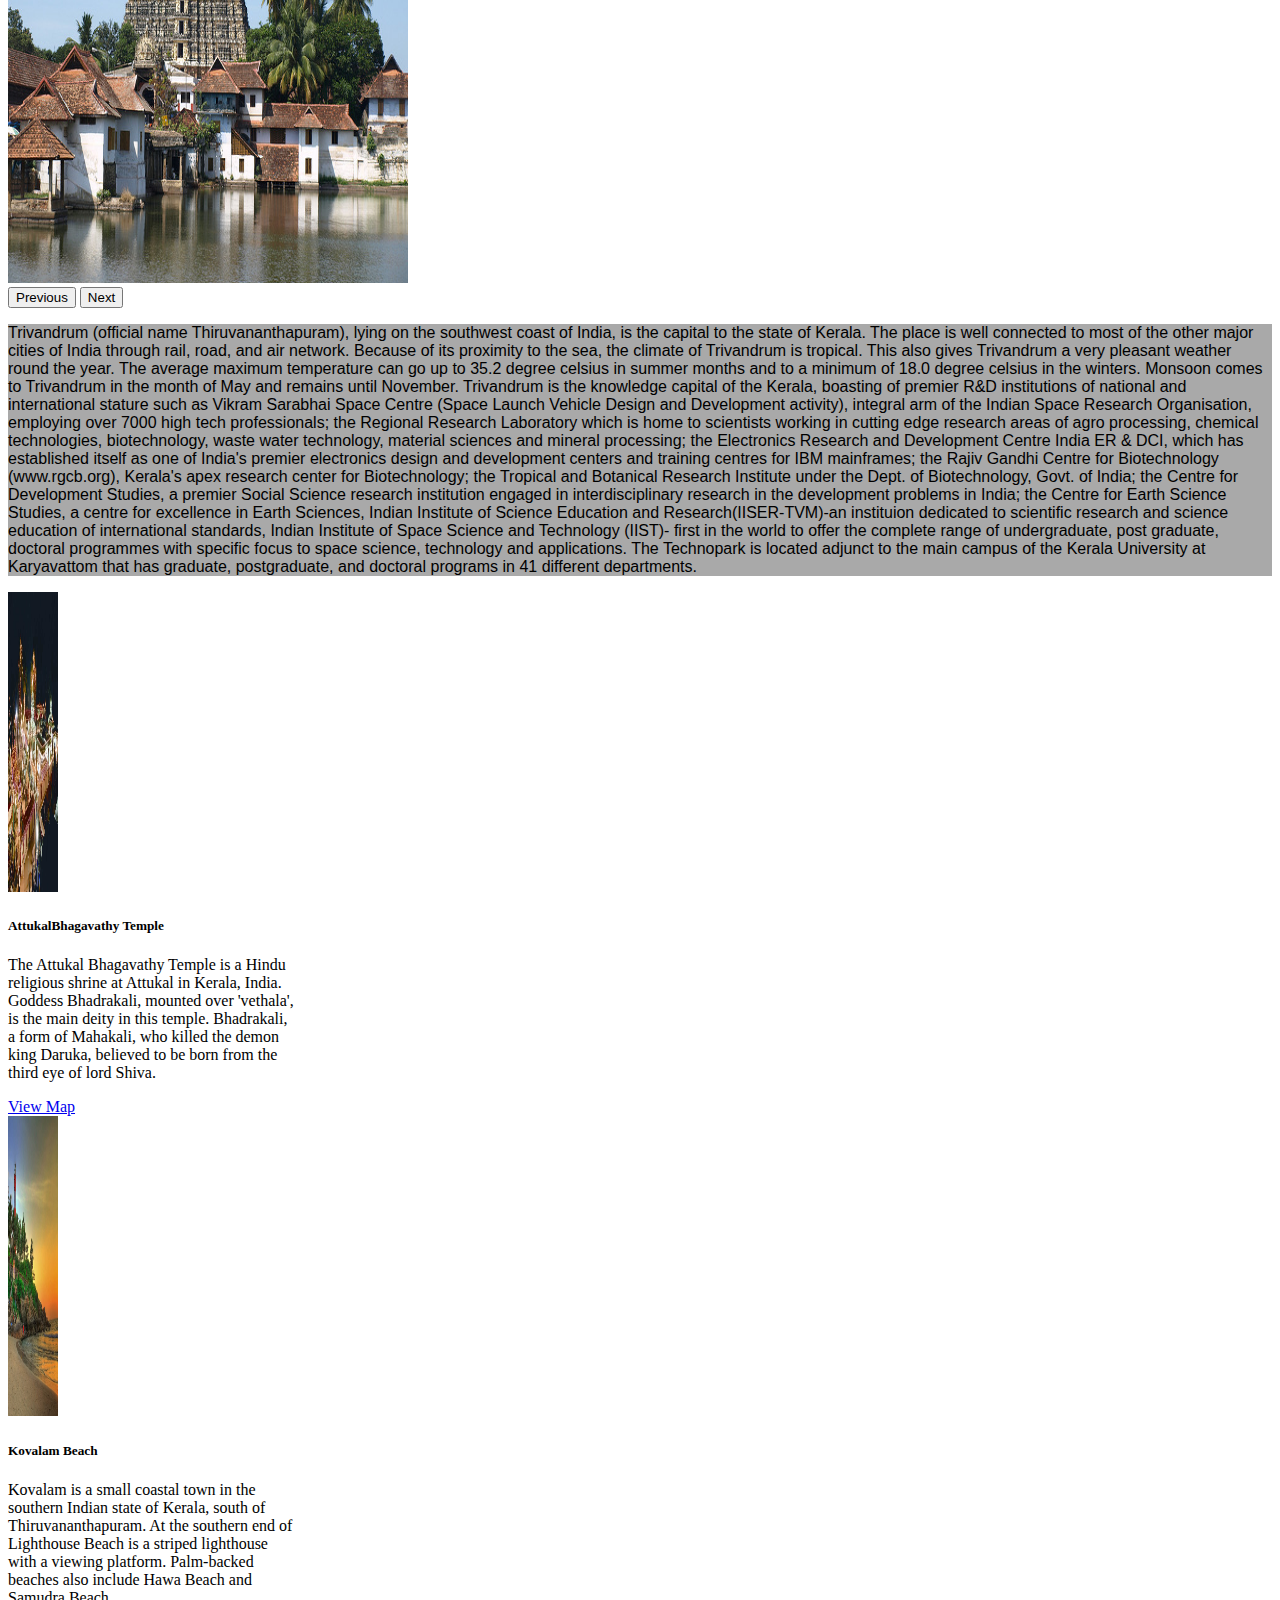
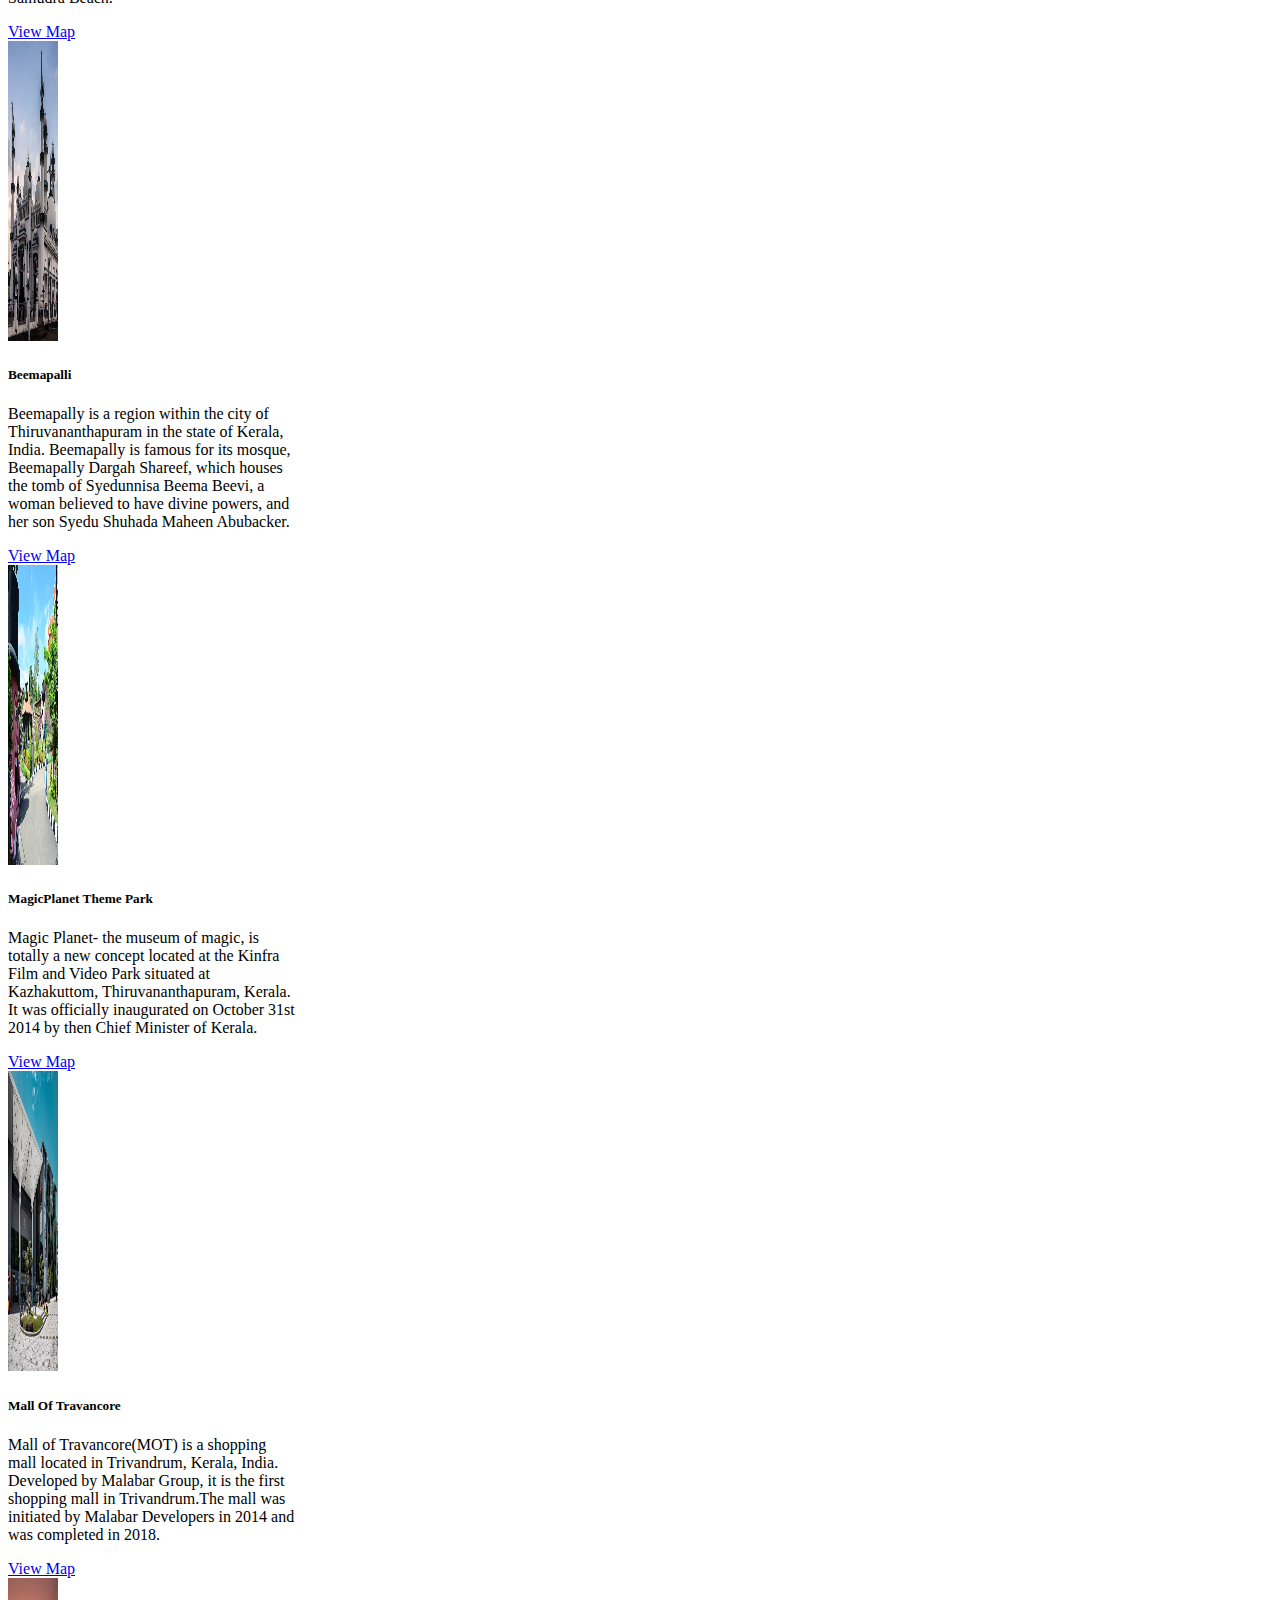
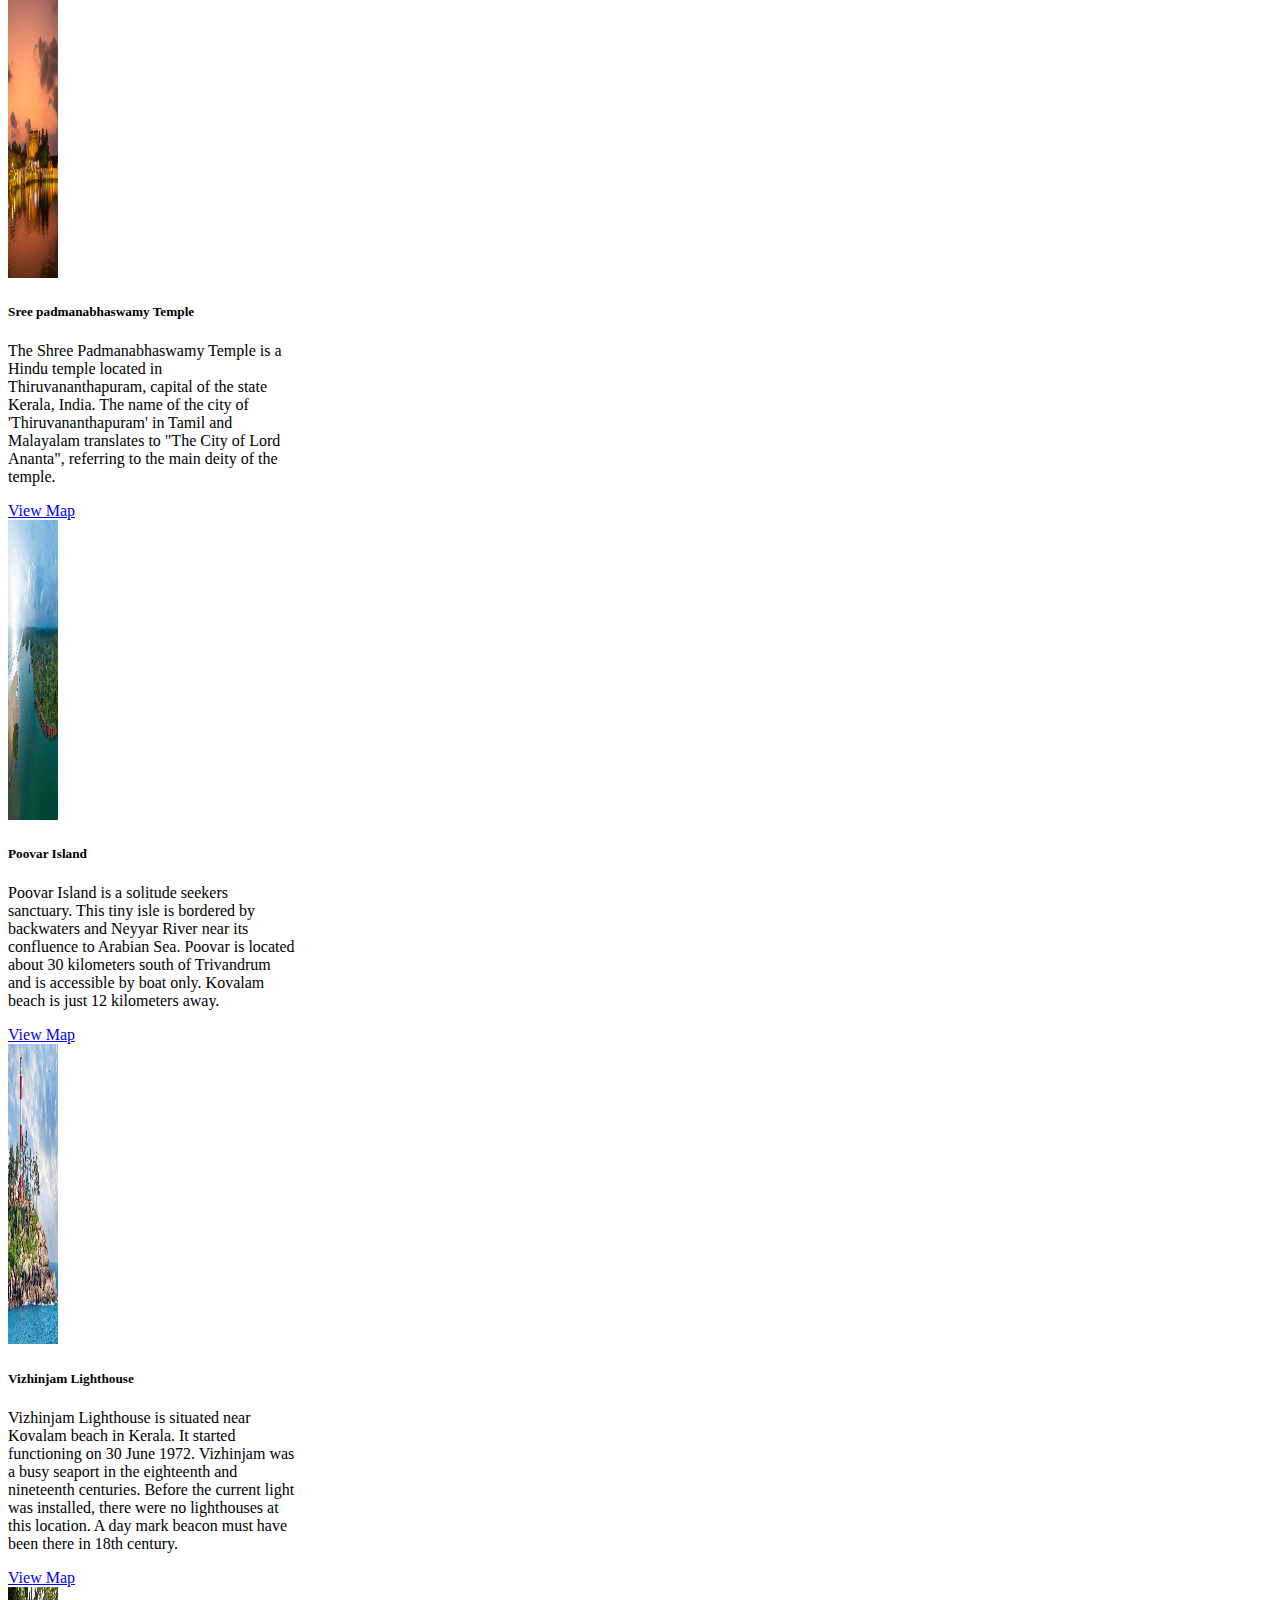
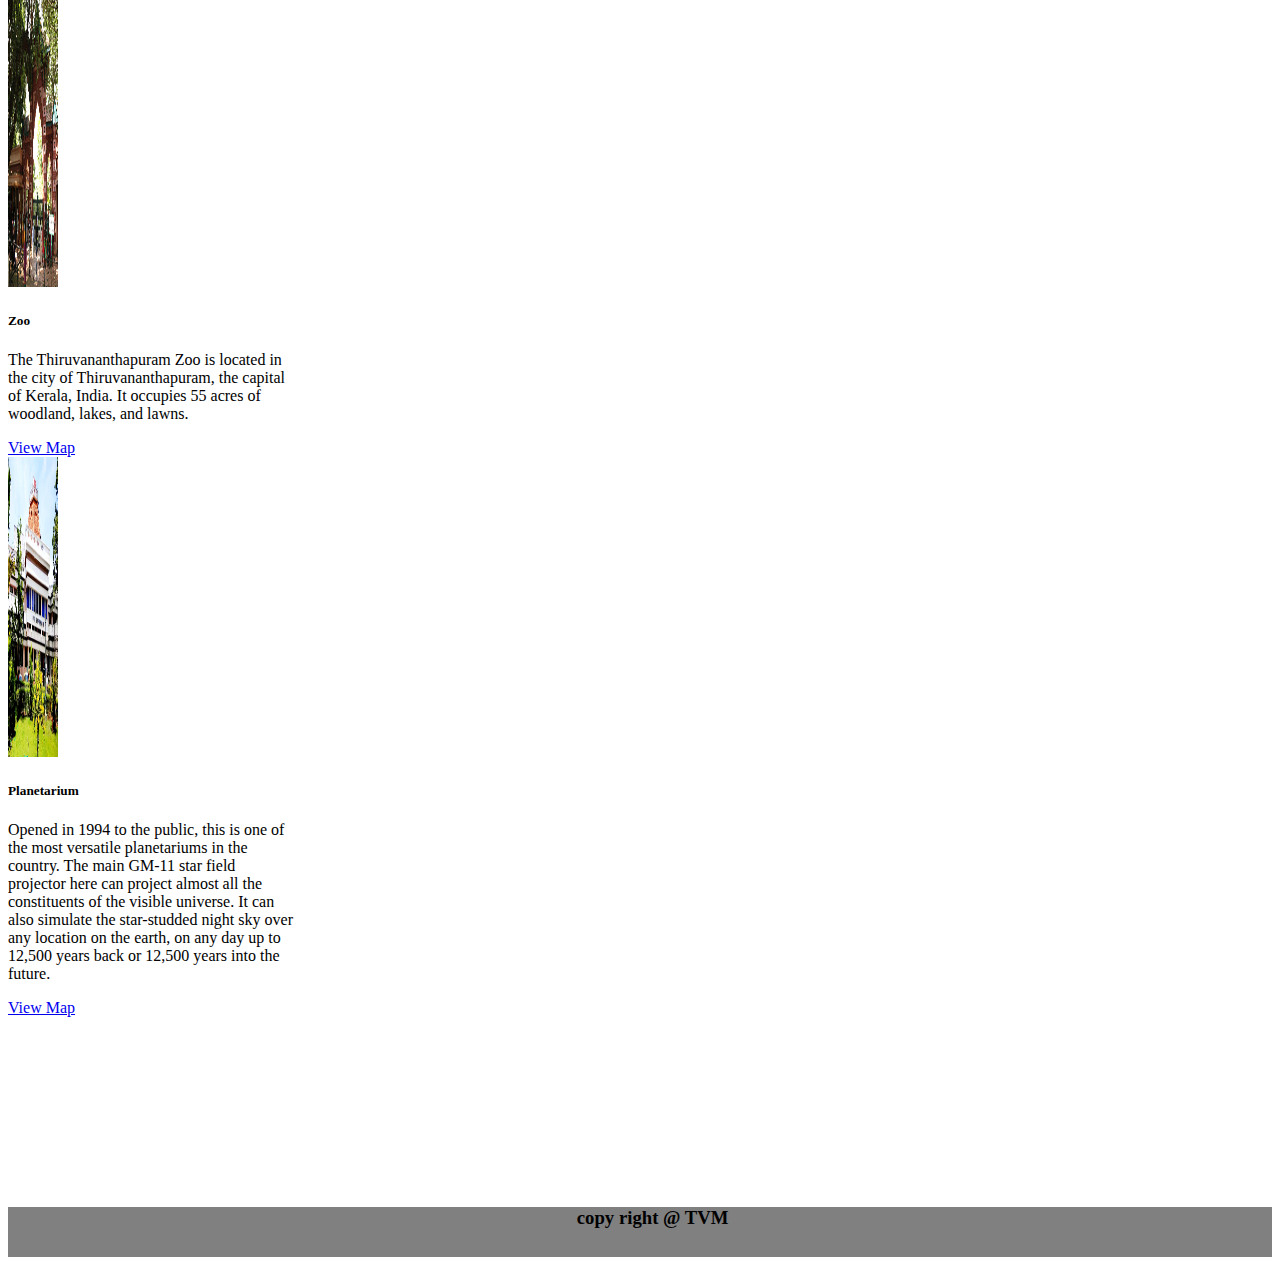
<file: trivandrum.html>
<!DOCTYPE html>
<html lang="en">
<head>
    <meta charset="UTF-8">
    <meta http-equiv="X-UA-Compatible" content="IE=edge">
    <meta name="viewport" content="width=device-width, initial-scale=1.0">
    <title>KERALA TOURISM</title>
    <link href="https://cdn.jsdelivr.net/npm/bootstrap@5.1.3/dist/css/bootstrap.min.css" rel="stylesheet" integrity="sha384-1BmE4kWBq78iYhFldvKuhfTAU6auU8tT94WrHftjDbrCEXSU1oBoqyl2QvZ6jIW3" crossorigin="anonymous">
    <link rel="stylesheet" href="./style.css">
</head>
<body>
    <header>
        <nav class="navbar navbar-expand-lg navbar-light bg-info">
                <img src="./img/download.png" alt="">
              <a class="navbar-brand" href="#">TRIVANDRUM</a>
              <button class="navbar-toggler" type="button" data-bs-toggle="collapse" data-bs-target="#navbarSupportedContent" aria-controls="navbarSupportedContent" aria-expanded="false" aria-label="Toggle navigation">
                <span class="navbar-toggler-icon"></span>
              </button>
              <div class="collapse navbar-collapse" id="navbarSupportedContent">
                <ul class="navbar-nav me-auto mb-2 mb-lg-0">
                  <li class="nav-item">
                    <a class="nav-link active" aria-current="page" href="#">Home</a>
                  </li>
                  <li class="nav-item">
                    <a class="nav-link" href="#">About</a>
                  </li>
                  <li class="nav-item dropdown">
                    <a class="nav-link dropdown-toggle" href="#" id="navbarDropdown" role="button" data-bs-toggle="dropdown" aria-expanded="false">
                      Places To Visit
                    </a>
                    <ul class="dropdown-menu" aria-labelledby="navbarDropdown">
                      <li><a class="dropdown-item" href="#">Padmanabhaswamy Temple</a></li>
                      <li><a class="dropdown-item" href="#">Kovalam Beach</a></li>
                      <!-- <li><hr class="dropdown-divider"></li> -->
                      <li><a class="dropdown-item" href="#">Poovar Island</a></li>
                      <li><a class="dropdown-item" href="#">Magic Planet Theme Park</a></li>
                      <li><a class="dropdown-item" href="#">Zoo</a></li>
                      <li><a class="dropdown-item" href="#">Mall Of Travancore</a></li>
                      <li><a class="dropdown-item" href="#">Planetarium</a></li>
                      <li><a class="dropdown-item" href="#">Vizhinjam Lighthouse</a></li>
                      <li><a class="dropdown-item" href="#">AttukalBhagavathy Temple</a></li>
                      <li><a class="dropdown-item" href="#">Beemapalli</a></li>
                    </ul>
                  </li>
                  <li class="nav-item">
                    <a class="nav-link" href="#">Help</a>
                  </li>
                </ul>
                <form class="d-flex">
                  <input class="form-control me-2" type="search" placeholder="Search" aria-label="Search">
                  <button class="btn btn-outline-success" type="submit">Search</button>
                </form>
              </div>
            </nav>
          </div>
</header>]
    <section>
        <div id="carouselExampleControls" class="carousel slide" data-bs-ride="carousel">
            <div class="carousel-inner">
              <div class="carousel-item active">
                <img src="./img/amzing-places-to-visit-thiruvananthapuram.jpg" class="d-block w-100 h" alt="...">
              </div>
              <div class="carousel-item">
                <img src="./img/magic_planet20161216073506_592_1_20180605140033.jpg" class="d-block w-100 h" alt="...">
              </div>
              <div class="carousel-item">
                <img src="./img/padmanabhaswamy-temple.jpg" class="d-block w-100 h" alt="...">
              </div>
            </div>
            <button class="carousel-control-prev" type="button" data-bs-target="#carouselExampleControls" data-bs-slide="prev">
              <span class="carousel-control-prev-icon" aria-hidden="true"></span>
              <span class="visually-hidden">Previous</span>
            </button>
            <button class="carousel-control-next" type="button" data-bs-target="#carouselExampleControls" data-bs-slide="next">
              <span class="carousel-control-next-icon" aria-hidden="true"></span>
              <span class="visually-hidden">Next</span>
            </button>
          </div>
          <div class="tab1">
            <p>Trivandrum (official name Thiruvananthapuram), lying on the southwest coast of India, is the capital to the state of Kerala. The place is well connected to most of the other major cities of India through rail, road, and air network. Because of its proximity to the sea, the climate of Trivandrum is tropical. This also gives Trivandrum a very pleasant weather round the year. The average maximum temperature can go up to 35.2 degree celsius in summer months and to a minimum of 18.0 degree celsius in the winters. Monsoon comes to Trivandrum in the month of May and remains until November.

                Trivandrum is the knowledge capital of the Kerala, boasting of premier R&D institutions of national and international stature such as Vikram Sarabhai Space Centre (Space Launch Vehicle Design and Development activity), integral arm of the Indian Space Research Organisation, employing over 7000 high tech professionals; the Regional Research Laboratory which is home to scientists working in cutting edge research areas of agro processing, chemical technologies, biotechnology, waste water technology, material sciences and mineral processing; the Electronics Research and Development Centre India ER & DCI, which has established itself as one of India's premier electronics design and development centers and training centres for IBM mainframes; the Rajiv Gandhi Centre for Biotechnology (www.rgcb.org), Kerala's apex research center for Biotechnology; the Tropical and Botanical Research Institute under the Dept. of Biotechnology, Govt. of India; the Centre for Development Studies, a premier Social Science research institution engaged in interdisciplinary research in the development problems in India; the Centre for Earth Science Studies, a centre for excellence in Earth Sciences, Indian Institute of Science Education and Research(IISER-TVM)-an instituion dedicated to scientific research and science education of international standards, Indian Institute of Space Science and Technology (IIST)- first in the world to offer the complete range of undergraduate, post graduate, doctoral programmes with specific focus to space science, technology and applications. The Technopark is located adjunct to the main campus of the Kerala University at Karyavattom that has graduate, postgraduate, and doctoral programs in 41 different departments.</p>

          </div>
          <div class="row">
            <div class="col-md-3">
          <div class="card" style="width: 18rem;">
            <img src="./img/attukal card.jpg" class="card-img-top m" alt="...">
            <div class="card-body">
              <h5 class="card-title">AttukalBhagavathy Temple</h5>
              <p class="card-text">The Attukal Bhagavathy Temple is a Hindu religious shrine at Attukal in Kerala, India. Goddess Bhadrakali, mounted over 'vethala', is the main deity in this temple. Bhadrakali, a form of Mahakali, who killed the demon king Daruka, believed to be born from the third eye of lord Shiva.</p>
              <a href="#" class="btn btn-primary">View Map</a>
            </div>
          </div>
        </div>
        <div class="col-md-3">
          <div class="card" style="width: 18rem;">
            <img src="./img/beach card.jpg" class="card-img-top m" alt="...">
            <div class="card-body">
              <h5 class="card-title">Kovalam Beach</h5>
              <p class="card-text">Kovalam is a small coastal town in the southern Indian state of Kerala, south of Thiruvananthapuram. At the southern end of Lighthouse Beach is a striped lighthouse with a viewing platform. Palm-backed beaches also include Hawa Beach and Samudra Beach.</p>
              <a href="#" class="btn btn-primary">View Map</a>
            </div>
          </div>
          </div>
          <div class="col-md-3">
          <div class="card" style="width: 18rem;">
            <img src="./img/beemapalli card.jpg" class="card-img-top m" alt="...">
            <div class="card-body">
              <h5 class="card-title">Beemapalli</h5>
              <p class="card-text">Beemapally is a region within the city of Thiruvananthapuram in the state of Kerala, India. Beemapally is famous for its mosque, Beemapally Dargah Shareef, which houses the tomb of Syedunnisa Beema Beevi, a woman believed to have divine powers, and her son Syedu Shuhada Maheen Abubacker.</p>
              <a href="#" class="btn btn-primary">View Map</a>
            </div>
          </div>
          </div>
          <div class="col-md-3">
          <div class="card" style="width: 18rem;">
            <img src="./img/magic planet card.jpg" class="card-img-top m" alt="...">
            <div class="card-body">
              <h5 class="card-title">MagicPlanet Theme Park</h5>
              <p class="card-text">Magic Planet- the museum of magic, is totally a new concept located at the Kinfra Film and Video Park situated at Kazhakuttom, Thiruvananthapuram, Kerala. It was officially inaugurated on October 31st 2014 by then Chief Minister of Kerala.</p>
              <a href="#" class="btn btn-primary">View Map</a>
            </div>
          </div>
          </div>
          <div class="col-md-3">
          <div class="card" style="width: 18rem;">
            <img src="./img/mall of travancore card.jpg" class="card-img-top m" alt="...">
            <div class="card-body">
              <h5 class="card-title">Mall Of Travancore</h5>
              <p class="card-text">Mall of Travancore(MOT) is a shopping mall located in Trivandrum, Kerala, India. Developed by Malabar Group, it is the first shopping mall in Trivandrum.The mall was initiated by Malabar Developers in 2014 and was completed in 2018.</p>
              <a href="#" class="btn btn-primary">View Map</a>
            </div>
          </div>
          </div>
          <div class="col-md-3">
          <div class="card" style="width: 18rem;">
            <img src="./img/temple card.jpg" class="card-img-top m" alt="...">
            <div class="card-body">
              <h5 class="card-title">Sree padmanabhaswamy Temple</h5>
              <p class="card-text">The Shree Padmanabhaswamy Temple is a Hindu temple located in Thiruvananthapuram, capital of the state Kerala, India. The name of the city of 'Thiruvananthapuram' in Tamil and Malayalam translates to "The City of Lord Ananta", referring to the main deity of the temple. </p>
              <a href="#" class="btn btn-primary">View Map</a>
            </div>
          </div>
        </div>
          <div class="col-md-3">
          <div class="card" style="width: 18rem;">
            <img src="./img/poovar card.jpg" class="card-img-top m" alt="...">
            <div class="card-body">
              <h5 class="card-title">Poovar Island</h5>
              <p class="card-text">Poovar Island is a solitude seekers sanctuary. This tiny isle is bordered by backwaters and Neyyar River near its confluence to Arabian Sea. Poovar is located about 30 kilometers south of Trivandrum and is accessible by boat only. Kovalam beach is just 12 kilometers away.</p>
              <a href="#" class="btn btn-primary">View Map</a>
            </div>
          </div>
          </div>
          <div class="col-md-3">
          <div class="card" style="width: 18rem;">
            <img src="./img/vizhinjam card.jpg" class="card-img-top m" alt="...">
            <div class="card-body">
              <h5 class="card-title">Vizhinjam Lighthouse</h5>
              <p class="card-text">Vizhinjam Lighthouse is situated near Kovalam beach in Kerala. It started functioning on 30 June 1972. Vizhinjam was a busy seaport in the eighteenth and nineteenth centuries. Before the current light was installed, there were no lighthouses at this location. A day mark beacon must have been there in 18th century. </p>
              <a href="#" class="btn btn-primary">View Map</a>
            </div>
          </div>
          </div>
          <div class="col-md-3">
          <div class="card" style="width: 18rem;">
            <img src="./img/zoo card.jpg" class="card-img-top m" alt="...">
            <div class="card-body">
              <h5 class="card-title">Zoo</h5>
              <p class="card-text">The Thiruvananthapuram Zoo is located in the city of Thiruvananthapuram, the capital of Kerala, India. It occupies 55 acres of woodland, lakes, and lawns.</p>
              <a href="#" class="btn btn-primary">View Map</a>
            </div>
          </div>
          </div>
          <div class="col-md-3">
          <div class="card" style="width: 18rem;">
            <img src="./img/priyadarshini-space-planetarium-trivandrum-tourism-entry-fee-timings-holidays-reviews-header.jpg" class="card-img-top m" alt="...">
            <div class="card-body">
              <h5 class="card-title">Planetarium</h5>
              <p class="card-text">Opened in 1994 to the public, this is one of the most versatile planetariums in the country. The main GM-11 star field projector here can project almost all the constituents of the visible universe. It can also simulate the star-studded night sky over any location on the earth, on any day up to 12,500 years back or 12,500 years into the future.</p>
              <a href="#" class="btn btn-primary">View Map</a>
            </div>
          </div>
          </div>
        </div>
    </section>
    <footer>
      <div class="footer">
        <h3>copy right @ TVM</h3>
      </div>
    </footer>
    <script src="https://cdn.jsdelivr.net/npm/bootstrap@5.1.3/dist/js/bootstrap.bundle.min.js" integrity="sha384-ka7Sk0Gln4gmtz2MlQnikT1wXgYsOg+OMhuP+IlRH9sENBO0LRn5q+8nbTov4+1p" crossorigin="anonymous"></script>   
</body>
</html>
</file>
<file: css/style.css>
.m{
    background-color: chartreuse;
    font-size: 60%;
    height: 50px;
}
.s{
    height: 550px;
    
}
.p{
    float: left;
    margin: 20px;
    

}
.footer {
     text-align: center;
     background-color: darkgreen; 
     font-size: 20%;
}
.new{
    text-align: center;
    background-color: greenyellow;
}
.k{
    height: 500px;
    width: 150px; 
}
.j{
    
    float: left;
    margin: 20px;
}

.footer2 {
    text-align: center;
    background-color: yellow; 
    font-size: 20%;
}

.footer3 {
    text-align: center;
    background-color: indianred;
    font-size: 20%;
}
.footer4 {
    text-align: center;
    background-color: rgb(92, 196, 205);
    font-size: 20%;
}
.footer5 {
    text-align: center;
    background-color: slateblue;
    font-size: 20%;
}
.loginbox{
width: 320px;
height: 650px;
background: rgb(13, 146, 15);
color: #fff;
top: 50%;
left: 50%;
position: absolute;
transform: translate(-50%,-50%);
box-sizing: border-box;
padding: 70px;
}
.logo{
    width: 100px;
    height: 100px;
    border-radius: 100%;
    position: absolute;
    top:-50px ;  
} 
h1{
    margin: 0;
    padding: 0 0 20px;
    text-align: center;
    font-size: 22px;
}  
.loginbox p{
    margin: 0;
    padding: 0;
    font-weight: bold;
}
.loginbox input {
    width: 100%;
    margin-bottom: 20px;
}
.loginbox input[type="text"],input[type="pasword"]{
    border: none;
    border-bottom: ipx solid #fff;
    background:transparent ;
    outline: none;
    height: 40px;
}
.p{
    color: chocolate;
}
</file>
<file: style.css>
.main{
    width: 100%;
    height: 40px;

}
img{
    width: 50px;
    height: 40px;
}
.first{
      width: 75%;
      height: 400px;
}
.h{
    width: 400px;
    height: 500px;
}
.tab1{
    font-family:Arial, Helvetica, sans-serif;
    font-size: medium;
    color:black;
    background-color: darkgrey;
}
.m{
    height: 300px;
}
.footer{
    width: 100%;
    height: 50px;
    margin-top: 190px;
    background-color:grey;
}
footer{
    align-items: center;
}
footer h3{
    margin-left:45%;
    margin-bottom:0px;
}
</file>
<file: login style.css>
body{
    margin:0;
    padding:0;
    background-image: url(./img/Jatayu\ card.jpg);
    background-size: cover;
    /* background-position: center; */
}
.loginbox{
    width:420px;
    height:420px;
    background:linear-gradient(120deg,crimson,#129dc7);
    color:#fff;
    top:50%;
    left:50%;
    position:absolute;
    transform: translate(-50%,-50%);
    box-sizing: border-box;
    opacity:95%;
    padding: 70px 30px;
}
.loginbox h1{
    color:white;
    text-align: center;
}
h1 {
    margin:0;
    padding:0 0 20px;
  
}
.login input{
    width:100%;
    margin-bottom: 20px;

}
.login input[type="text"],input[type="password"]{
    border:none;
    border-bottom: 1px solid #fff;
    background: transparent;
    outline: none;
    height:25px;
    color:#fff;
    font-size: 16px;

}
.login input[type="submit"]{
    border:none;
    outline:none;
    height:40px;
    background-color: whitesmoke;
    font-size:18px;
    border-radius: 20px;

}
.login input[type="submit"]:hover{
    color:#090a09;
    background-color:chocolate;
}
.login a{
    text-decoration: none;
    left:1000px;
    color:white;
}
.login a:hover{
    color:#090a09;
    background-color:chocolate;
}
</file>
